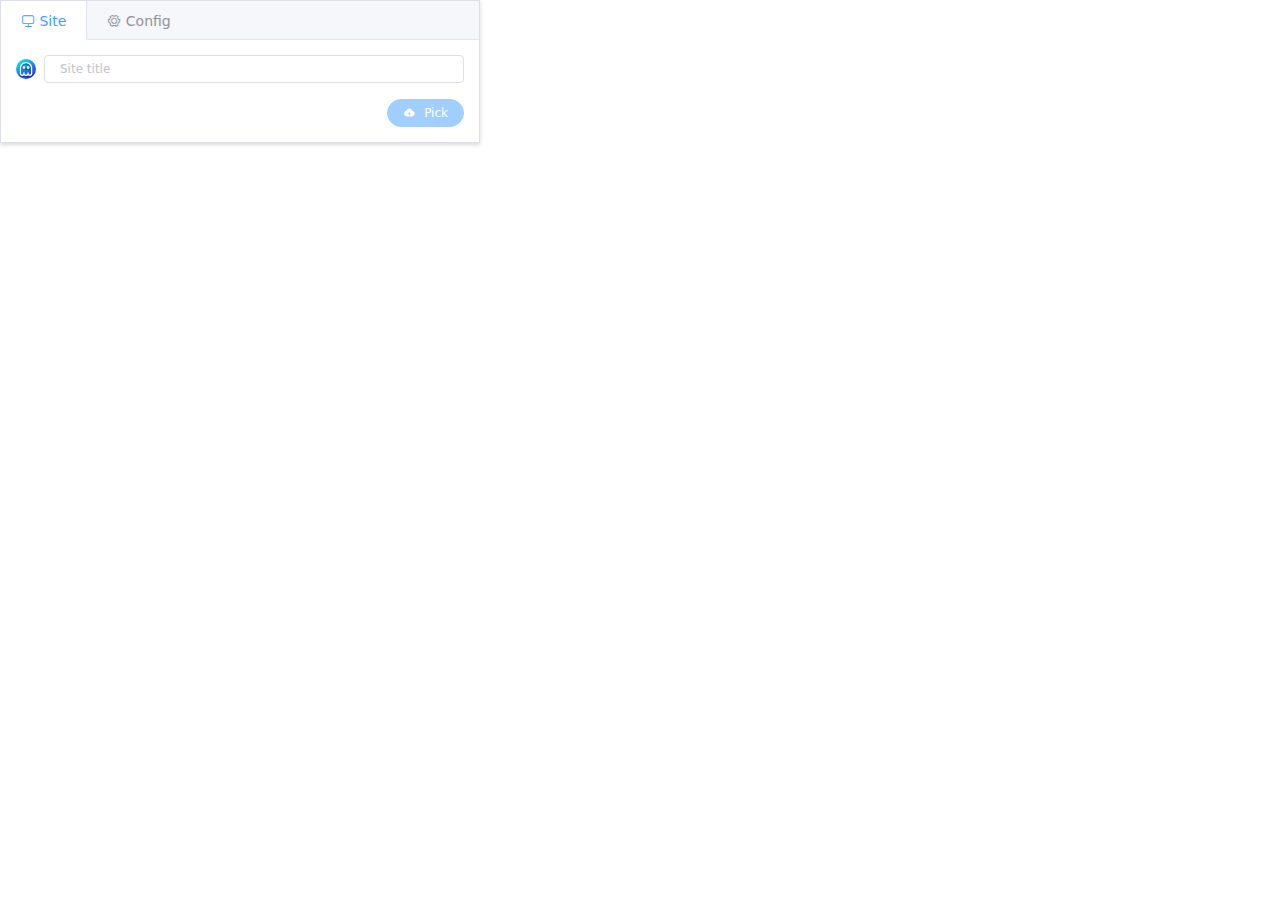
<file: html/popup.html>
<!DOCTYPE html>
<html>
  <head>
    <title>Blue Ghost Popup</title>
    <meta charset="utf-8" />
    <link rel="stylesheet" type="text/css" href="../css/tailwind.min.css" />
    <link rel="stylesheet" type="text/css" href="../css/element.min.css" />
  </head>
  <body>
    <div id="blue-ghost-popup" style="width:480px;">
      <el-tabs type="border-card">

        <el-tab-pane>
          <span slot="label"><i class="el-icon-monitor"></i> Site</span>
          <div class="flex items-center">
            <img class="w-5 h-5" :src="site.favIconUrl || '../img/icon.svg'" />
            <el-input size="mini" class="flex-grow ml-2" v-model="site.title" placeholder="Site title" />
          </div>
          <p class="mt-2 text-xs text-gray-500 truncate">{{site.url}}</p>
          <div class="mt-2 flex items-center">
            <div class="flex-grow mr-4">
              <el-alert v-if="site.url.length > 512" :closable="false" title="URL is too long" type="error"></el-alert>
            </div>
            <el-button round size="mini" type="primary" icon="el-icon-upload" @click="pickSite()" :disabled="pickSiteDisabled">
              Pick
            </el-button>
          </div>
        </el-tab-pane>

        <el-tab-pane>
          <span slot="label"><i class="el-icon-setting"></i> Config</span>
          <div>
            <el-input size="mini" v-model="config.api" placeholder="API url">
              <template slot="prepend">API</template>
            </el-input>
            <el-input size="mini" v-model="config.token" placeholder="Token code" type="password" class="mt-2">
              <template slot="prepend">Token</template>
            </el-input>
            <el-input size="mini" v-model="config.newTab" placeholder="New tab url" class="mt-2">
              <template slot="prepend">NewTab</template>
            </el-input>
            <div class="mt-2 flex justify-end">
              <el-button round size="mini" type="primary" icon="el-icon-refresh" @click="updateConfig()" :disabled="updateConfigDisabled">
                Update
              </el-button>
            </div>
          </div>
        </el-tab-pane>

      </el-tabs>
    </div>
  </body>
  <script src="../js/lib/luxon.min.js"></script>
  <script src="../js/lib/vue.min.js"></script>
  <script src="../js/lib/element.min.js"></script>
  <script src="../js/popup.js"></script>
</html>
</file>
<file: css/element.min.css>
@charset "UTF-8";.el-pagination--small .arrow.disabled,.el-table .hidden-columns,.el-table td.is-hidden>*,.el-table th.is-hidden>*,.el-table--hidden{visibility:hidden}.el-input__suffix,.el-tree.is-dragging .el-tree-node__content *{pointer-events:none}.el-dropdown .el-dropdown-selfdefine:focus:active,.el-dropdown .el-dropdown-selfdefine:focus:not(.focusing),.el-message__closeBtn:focus,.el-message__content:focus,.el-popover:focus,.el-popover:focus:active,.el-popover__reference:focus:hover,.el-popover__reference:focus:not(.focusing),.el-rate:active,.el-rate:focus,.el-tooltip:focus:hover,.el-tooltip:focus:not(.focusing),.el-upload-list__item.is-success:active,.el-upload-list__item.is-success:not(.focusing):focus{outline-width:0}@font-face{font-family:element-icons;src:url(fonts/element-icons.woff) format("woff"),url(fonts/element-icons.ttf) format("truetype");font-weight:400;font-display:"auto";font-style:normal}[class*=" el-icon-"],[class^=el-icon-]{font-family:element-icons!important;speak:none;font-style:normal;font-weight:400;font-variant:normal;text-transform:none;line-height:1;vertical-align:baseline;display:inline-block;-webkit-font-smoothing:antialiased;-moz-osx-font-smoothing:grayscale}.el-icon-ice-cream-round:before{content:"\e6a0"}.el-icon-ice-cream-square:before{content:"\e6a3"}.el-icon-lollipop:before{content:"\e6a4"}.el-icon-potato-strips:before{content:"\e6a5"}.el-icon-milk-tea:before{content:"\e6a6"}.el-icon-ice-drink:before{content:"\e6a7"}.el-icon-ice-tea:before{content:"\e6a9"}.el-icon-coffee:before{content:"\e6aa"}.el-icon-orange:before{content:"\e6ab"}.el-icon-pear:before{content:"\e6ac"}.el-icon-apple:before{content:"\e6ad"}.el-icon-cherry:before{content:"\e6ae"}.el-icon-watermelon:before{content:"\e6af"}.el-icon-grape:before{content:"\e6b0"}.el-icon-refrigerator:before{content:"\e6b1"}.el-icon-goblet-square-full:before{content:"\e6b2"}.el-icon-goblet-square:before{content:"\e6b3"}.el-icon-goblet-full:before{content:"\e6b4"}.el-icon-goblet:before{content:"\e6b5"}.el-icon-cold-drink:before{content:"\e6b6"}.el-icon-coffee-cup:before{content:"\e6b8"}.el-icon-water-cup:before{content:"\e6b9"}.el-icon-hot-water:before{content:"\e6ba"}.el-icon-ice-cream:before{content:"\e6bb"}.el-icon-dessert:before{content:"\e6bc"}.el-icon-sugar:before{content:"\e6bd"}.el-icon-tableware:before{content:"\e6be"}.el-icon-burger:before{content:"\e6bf"}.el-icon-knife-fork:before{content:"\e6c1"}.el-icon-fork-spoon:before{content:"\e6c2"}.el-icon-chicken:before{content:"\e6c3"}.el-icon-food:before{content:"\e6c4"}.el-icon-dish-1:before{content:"\e6c5"}.el-icon-dish:before{content:"\e6c6"}.el-icon-moon-night:before{content:"\e6ee"}.el-icon-moon:before{content:"\e6f0"}.el-icon-cloudy-and-sunny:before{content:"\e6f1"}.el-icon-partly-cloudy:before{content:"\e6f2"}.el-icon-cloudy:before{content:"\e6f3"}.el-icon-sunny:before{content:"\e6f6"}.el-icon-sunset:before{content:"\e6f7"}.el-icon-sunrise-1:before{content:"\e6f8"}.el-icon-sunrise:before{content:"\e6f9"}.el-icon-heavy-rain:before{content:"\e6fa"}.el-icon-lightning:before{content:"\e6fb"}.el-icon-light-rain:before{content:"\e6fc"}.el-icon-wind-power:before{content:"\e6fd"}.el-icon-baseball:before{content:"\e712"}.el-icon-soccer:before{content:"\e713"}.el-icon-football:before{content:"\e715"}.el-icon-basketball:before{content:"\e716"}.el-icon-ship:before{content:"\e73f"}.el-icon-truck:before{content:"\e740"}.el-icon-bicycle:before{content:"\e741"}.el-icon-mobile-phone:before{content:"\e6d3"}.el-icon-service:before{content:"\e6d4"}.el-icon-key:before{content:"\e6e2"}.el-icon-unlock:before{content:"\e6e4"}.el-icon-lock:before{content:"\e6e5"}.el-icon-watch:before{content:"\e6fe"}.el-icon-watch-1:before{content:"\e6ff"}.el-icon-timer:before{content:"\e702"}.el-icon-alarm-clock:before{content:"\e703"}.el-icon-map-location:before{content:"\e704"}.el-icon-delete-location:before{content:"\e705"}.el-icon-add-location:before{content:"\e706"}.el-icon-location-information:before{content:"\e707"}.el-icon-location-outline:before{content:"\e708"}.el-icon-location:before{content:"\e79e"}.el-icon-place:before{content:"\e709"}.el-icon-discover:before{content:"\e70a"}.el-icon-first-aid-kit:before{content:"\e70b"}.el-icon-trophy-1:before{content:"\e70c"}.el-icon-trophy:before{content:"\e70d"}.el-icon-medal:before{content:"\e70e"}.el-icon-medal-1:before{content:"\e70f"}.el-icon-stopwatch:before{content:"\e710"}.el-icon-mic:before{content:"\e711"}.el-icon-copy-document:before{content:"\e718"}.el-icon-full-screen:before{content:"\e719"}.el-icon-switch-button:before{content:"\e71b"}.el-icon-aim:before{content:"\e71c"}.el-icon-crop:before{content:"\e71d"}.el-icon-odometer:before{content:"\e71e"}.el-icon-time:before{content:"\e71f"}.el-icon-bangzhu:before{content:"\e724"}.el-icon-close-notification:before{content:"\e726"}.el-icon-microphone:before{content:"\e727"}.el-icon-turn-off-microphone:before{content:"\e728"}.el-icon-position:before{content:"\e729"}.el-icon-postcard:before{content:"\e72a"}.el-icon-message:before{content:"\e72b"}.el-icon-chat-line-square:before{content:"\e72d"}.el-icon-chat-dot-square:before{content:"\e72e"}.el-icon-chat-dot-round:before{content:"\e72f"}.el-icon-chat-square:before{content:"\e730"}.el-icon-chat-line-round:before{content:"\e731"}.el-icon-chat-round:before{content:"\e732"}.el-icon-set-up:before{content:"\e733"}.el-icon-turn-off:before{content:"\e734"}.el-icon-open:before{content:"\e735"}.el-icon-connection:before{content:"\e736"}.el-icon-link:before{content:"\e737"}.el-icon-cpu:before{content:"\e738"}.el-icon-thumb:before{content:"\e739"}.el-icon-female:before{content:"\e73a"}.el-icon-male:before{content:"\e73b"}.el-icon-guide:before{content:"\e73c"}.el-icon-news:before{content:"\e73e"}.el-icon-price-tag:before{content:"\e744"}.el-icon-discount:before{content:"\e745"}.el-icon-wallet:before{content:"\e747"}.el-icon-coin:before{content:"\e748"}.el-icon-money:before{content:"\e749"}.el-icon-bank-card:before{content:"\e74a"}.el-icon-box:before{content:"\e74b"}.el-icon-present:before{content:"\e74c"}.el-icon-sell:before{content:"\e6d5"}.el-icon-sold-out:before{content:"\e6d6"}.el-icon-shopping-bag-2:before{content:"\e74d"}.el-icon-shopping-bag-1:before{content:"\e74e"}.el-icon-shopping-cart-2:before{content:"\e74f"}.el-icon-shopping-cart-1:before{content:"\e750"}.el-icon-shopping-cart-full:before{content:"\e751"}.el-icon-smoking:before{content:"\e752"}.el-icon-no-smoking:before{content:"\e753"}.el-icon-house:before{content:"\e754"}.el-icon-table-lamp:before{content:"\e755"}.el-icon-school:before{content:"\e756"}.el-icon-office-building:before{content:"\e757"}.el-icon-toilet-paper:before{content:"\e758"}.el-icon-notebook-2:before{content:"\e759"}.el-icon-notebook-1:before{content:"\e75a"}.el-icon-files:before{content:"\e75b"}.el-icon-collection:before{content:"\e75c"}.el-icon-receiving:before{content:"\e75d"}.el-icon-suitcase-1:before{content:"\e760"}.el-icon-suitcase:before{content:"\e761"}.el-icon-film:before{content:"\e763"}.el-icon-collection-tag:before{content:"\e765"}.el-icon-data-analysis:before{content:"\e766"}.el-icon-pie-chart:before{content:"\e767"}.el-icon-data-board:before{content:"\e768"}.el-icon-data-line:before{content:"\e76d"}.el-icon-reading:before{content:"\e769"}.el-icon-magic-stick:before{content:"\e76a"}.el-icon-coordinate:before{content:"\e76b"}.el-icon-mouse:before{content:"\e76c"}.el-icon-brush:before{content:"\e76e"}.el-icon-headset:before{content:"\e76f"}.el-icon-umbrella:before{content:"\e770"}.el-icon-scissors:before{content:"\e771"}.el-icon-mobile:before{content:"\e773"}.el-icon-attract:before{content:"\e774"}.el-icon-monitor:before{content:"\e775"}.el-icon-search:before{content:"\e778"}.el-icon-takeaway-box:before{content:"\e77a"}.el-icon-paperclip:before{content:"\e77d"}.el-icon-printer:before{content:"\e77e"}.el-icon-document-add:before{content:"\e782"}.el-icon-document:before{content:"\e785"}.el-icon-document-checked:before{content:"\e786"}.el-icon-document-copy:before{content:"\e787"}.el-icon-document-delete:before{content:"\e788"}.el-icon-document-remove:before{content:"\e789"}.el-icon-tickets:before{content:"\e78b"}.el-icon-folder-checked:before{content:"\e77f"}.el-icon-folder-delete:before{content:"\e780"}.el-icon-folder-remove:before{content:"\e781"}.el-icon-folder-add:before{content:"\e783"}.el-icon-folder-opened:before{content:"\e784"}.el-icon-folder:before{content:"\e78a"}.el-icon-edit-outline:before{content:"\e764"}.el-icon-edit:before{content:"\e78c"}.el-icon-date:before{content:"\e78e"}.el-icon-c-scale-to-original:before{content:"\e7c6"}.el-icon-view:before{content:"\e6ce"}.el-icon-loading:before{content:"\e6cf"}.el-icon-rank:before{content:"\e6d1"}.el-icon-sort-down:before{content:"\e7c4"}.el-icon-sort-up:before{content:"\e7c5"}.el-icon-sort:before{content:"\e6d2"}.el-icon-finished:before{content:"\e6cd"}.el-icon-refresh-left:before{content:"\e6c7"}.el-icon-refresh-right:before{content:"\e6c8"}.el-icon-refresh:before{content:"\e6d0"}.el-icon-video-play:before{content:"\e7c0"}.el-icon-video-pause:before{content:"\e7c1"}.el-icon-d-arrow-right:before{content:"\e6dc"}.el-icon-d-arrow-left:before{content:"\e6dd"}.el-icon-arrow-up:before{content:"\e6e1"}.el-icon-arrow-down:before{content:"\e6df"}.el-icon-arrow-right:before{content:"\e6e0"}.el-icon-arrow-left:before{content:"\e6de"}.el-icon-top-right:before{content:"\e6e7"}.el-icon-top-left:before{content:"\e6e8"}.el-icon-top:before{content:"\e6e6"}.el-icon-bottom:before{content:"\e6eb"}.el-icon-right:before{content:"\e6e9"}.el-icon-back:before{content:"\e6ea"}.el-icon-bottom-right:before{content:"\e6ec"}.el-icon-bottom-left:before{content:"\e6ed"}.el-icon-caret-top:before{content:"\e78f"}.el-icon-caret-bottom:before{content:"\e790"}.el-icon-caret-right:before{content:"\e791"}.el-icon-caret-left:before{content:"\e792"}.el-icon-d-caret:before{content:"\e79a"}.el-icon-share:before{content:"\e793"}.el-icon-menu:before{content:"\e798"}.el-icon-s-grid:before{content:"\e7a6"}.el-icon-s-check:before{content:"\e7a7"}.el-icon-s-data:before{content:"\e7a8"}.el-icon-s-opportunity:before{content:"\e7aa"}.el-icon-s-custom:before{content:"\e7ab"}.el-icon-s-claim:before{content:"\e7ad"}.el-icon-s-finance:before{content:"\e7ae"}.el-icon-s-comment:before{content:"\e7af"}.el-icon-s-flag:before{content:"\e7b0"}.el-icon-s-marketing:before{content:"\e7b1"}.el-icon-s-shop:before{content:"\e7b4"}.el-icon-s-open:before{content:"\e7b5"}.el-icon-s-management:before{content:"\e7b6"}.el-icon-s-ticket:before{content:"\e7b7"}.el-icon-s-release:before{content:"\e7b8"}.el-icon-s-home:before{content:"\e7b9"}.el-icon-s-promotion:before{content:"\e7ba"}.el-icon-s-operation:before{content:"\e7bb"}.el-icon-s-unfold:before{content:"\e7bc"}.el-icon-s-fold:before{content:"\e7a9"}.el-icon-s-platform:before{content:"\e7bd"}.el-icon-s-order:before{content:"\e7be"}.el-icon-s-cooperation:before{content:"\e7bf"}.el-icon-bell:before{content:"\e725"}.el-icon-message-solid:before{content:"\e799"}.el-icon-video-camera:before{content:"\e772"}.el-icon-video-camera-solid:before{content:"\e796"}.el-icon-camera:before{content:"\e779"}.el-icon-camera-solid:before{content:"\e79b"}.el-icon-download:before{content:"\e77c"}.el-icon-upload2:before{content:"\e77b"}.el-icon-upload:before{content:"\e7c3"}.el-icon-picture-outline-round:before{content:"\e75f"}.el-icon-picture-outline:before{content:"\e75e"}.el-icon-picture:before{content:"\e79f"}.el-icon-close:before{content:"\e6db"}.el-icon-check:before{content:"\e6da"}.el-icon-plus:before{content:"\e6d9"}.el-icon-minus:before{content:"\e6d8"}.el-icon-help:before{content:"\e73d"}.el-icon-s-help:before{content:"\e7b3"}.el-icon-circle-close:before{content:"\e78d"}.el-icon-circle-check:before{content:"\e720"}.el-icon-circle-plus-outline:before{content:"\e723"}.el-icon-remove-outline:before{content:"\e722"}.el-icon-zoom-out:before{content:"\e776"}.el-icon-zoom-in:before{content:"\e777"}.el-icon-error:before{content:"\e79d"}.el-icon-success:before{content:"\e79c"}.el-icon-circle-plus:before{content:"\e7a0"}.el-icon-remove:before{content:"\e7a2"}.el-icon-info:before{content:"\e7a1"}.el-icon-question:before{content:"\e7a4"}.el-icon-warning-outline:before{content:"\e6c9"}.el-icon-warning:before{content:"\e7a3"}.el-icon-goods:before{content:"\e7c2"}.el-icon-s-goods:before{content:"\e7b2"}.el-icon-star-off:before{content:"\e717"}.el-icon-star-on:before{content:"\e797"}.el-icon-more-outline:before{content:"\e6cc"}.el-icon-more:before{content:"\e794"}.el-icon-phone-outline:before{content:"\e6cb"}.el-icon-phone:before{content:"\e795"}.el-icon-user:before{content:"\e6e3"}.el-icon-user-solid:before{content:"\e7a5"}.el-icon-setting:before{content:"\e6ca"}.el-icon-s-tools:before{content:"\e7ac"}.el-icon-delete:before{content:"\e6d7"}.el-icon-delete-solid:before{content:"\e7c9"}.el-icon-eleme:before{content:"\e7c7"}.el-icon-platform-eleme:before{content:"\e7ca"}.el-icon-loading{-webkit-animation:rotating 2s linear infinite;animation:rotating 2s linear infinite}.el-icon--right{margin-left:5px}.el-icon--left{margin-right:5px}@-webkit-keyframes rotating{0%{-webkit-transform:rotateZ(0);transform:rotateZ(0)}100%{-webkit-transform:rotateZ(360deg);transform:rotateZ(360deg)}}@keyframes rotating{0%{-webkit-transform:rotateZ(0);transform:rotateZ(0)}100%{-webkit-transform:rotateZ(360deg);transform:rotateZ(360deg)}}.el-pagination{white-space:nowrap;padding:2px 5px;color:#303133;font-weight:700}.el-pagination::after,.el-pagination::before{display:table;content:""}.el-pagination::after{clear:both}.el-pagination button,.el-pagination span:not([class*=suffix]){display:inline-block;font-size:13px;min-width:35.5px;height:28px;line-height:28px;vertical-align:top;-webkit-box-sizing:border-box;box-sizing:border-box}.el-pagination .el-input__inner{text-align:center;-moz-appearance:textfield;line-height:normal}.el-pagination .el-input__suffix{right:0;-webkit-transform:scale(.8);transform:scale(.8)}.el-pagination .el-select .el-input{width:100px;margin:0 5px}.el-pagination .el-select .el-input .el-input__inner{padding-right:25px;border-radius:3px}.el-pagination button{border:none;padding:0 6px;background:0 0}.el-pagination button:focus{outline:0}.el-pagination button:hover{color:#409EFF}.el-pagination button:disabled{color:#C0C4CC;background-color:#FFF;cursor:not-allowed}.el-pagination .btn-next,.el-pagination .btn-prev{background:center center no-repeat #FFF;background-size:16px;cursor:pointer;margin:0;color:#303133}.el-pagination .btn-next .el-icon,.el-pagination .btn-prev .el-icon{display:block;font-size:12px;font-weight:700}.el-pagination .btn-prev{padding-right:12px}.el-pagination .btn-next{padding-left:12px}.el-pagination .el-pager li.disabled{color:#C0C4CC;cursor:not-allowed}.el-pager li,.el-pager li.btn-quicknext:hover,.el-pager li.btn-quickprev:hover{cursor:pointer}.el-pagination--small .btn-next,.el-pagination--small .btn-prev,.el-pagination--small .el-pager li,.el-pagination--small .el-pager li.btn-quicknext,.el-pagination--small .el-pager li.btn-quickprev,.el-pagination--small .el-pager li:last-child{border-color:transparent;font-size:12px;line-height:22px;height:22px;min-width:22px}.el-pagination--small .more::before,.el-pagination--small li.more::before{line-height:24px}.el-pagination--small button,.el-pagination--small span:not([class*=suffix]){height:22px;line-height:22px}.el-pagination--small .el-pagination__editor,.el-pagination--small .el-pagination__editor.el-input .el-input__inner{height:22px}.el-pagination__sizes{margin:0 10px 0 0;font-weight:400;color:#606266}.el-pagination__sizes .el-input .el-input__inner{font-size:13px;padding-left:8px}.el-pagination__sizes .el-input .el-input__inner:hover{border-color:#409EFF}.el-pagination__total{margin-right:10px;font-weight:400;color:#606266}.el-pagination__jump{margin-left:24px;font-weight:400;color:#606266}.el-pagination__jump .el-input__inner{padding:0 3px}.el-pagination__rightwrapper{float:right}.el-pagination__editor{line-height:18px;padding:0 2px;height:28px;text-align:center;margin:0 2px;-webkit-box-sizing:border-box;box-sizing:border-box;border-radius:3px}.el-pager,.el-pagination.is-background .btn-next,.el-pagination.is-background .btn-prev{padding:0}.el-pagination__editor.el-input{width:50px}.el-pagination__editor.el-input .el-input__inner{height:28px}.el-pagination__editor .el-input__inner::-webkit-inner-spin-button,.el-pagination__editor .el-input__inner::-webkit-outer-spin-button{-webkit-appearance:none;margin:0}.el-pagination.is-background .btn-next,.el-pagination.is-background .btn-prev,.el-pagination.is-background .el-pager li{margin:0 5px;background-color:#f4f4f5;color:#606266;min-width:30px;border-radius:2px}.el-pagination.is-background .btn-next.disabled,.el-pagination.is-background .btn-next:disabled,.el-pagination.is-background .btn-prev.disabled,.el-pagination.is-background .btn-prev:disabled,.el-pagination.is-background .el-pager li.disabled{color:#C0C4CC}.el-pagination.is-background .el-pager li:not(.disabled):hover{color:#409EFF}.el-pagination.is-background .el-pager li:not(.disabled).active{background-color:#409EFF;color:#FFF}.el-dialog,.el-pager li{background:#FFF;-webkit-box-sizing:border-box}.el-pagination.is-background.el-pagination--small .btn-next,.el-pagination.is-background.el-pagination--small .btn-prev,.el-pagination.is-background.el-pagination--small .el-pager li{margin:0 3px;min-width:22px}.el-pager,.el-pager li{vertical-align:top;margin:0;display:inline-block}.el-pager{-webkit-user-select:none;-moz-user-select:none;-ms-user-select:none;user-select:none;list-style:none;font-size:0}.el-date-table,.el-table th{-webkit-user-select:none;-moz-user-select:none}.el-pager .more::before{line-height:30px}.el-pager li{padding:0 4px;font-size:13px;min-width:35.5px;height:28px;line-height:28px;box-sizing:border-box;text-align:center}.el-menu--collapse .el-menu .el-submenu,.el-menu--popup{min-width:200px}.el-pager li.btn-quicknext,.el-pager li.btn-quickprev{line-height:28px;color:#303133}.el-pager li.btn-quicknext.disabled,.el-pager li.btn-quickprev.disabled{color:#C0C4CC}.el-pager li.active+li{border-left:0}.el-pager li:hover{color:#409EFF}.el-pager li.active{color:#409EFF;cursor:default}@-webkit-keyframes v-modal-in{0%{opacity:0}}@-webkit-keyframes v-modal-out{100%{opacity:0}}.el-dialog{position:relative;margin:0 auto 50px;border-radius:2px;-webkit-box-shadow:0 1px 3px rgba(0,0,0,.3);box-shadow:0 1px 3px rgba(0,0,0,.3);box-sizing:border-box;width:50%}.el-dialog.is-fullscreen{width:100%;margin-top:0;margin-bottom:0;height:100%;overflow:auto}.el-dialog__wrapper{position:fixed;top:0;right:0;bottom:0;left:0;overflow:auto;margin:0}.el-dialog__header{padding:20px 20px 10px}.el-dialog__headerbtn{position:absolute;top:20px;right:20px;padding:0;background:0 0;border:none;outline:0;cursor:pointer;font-size:16px}.el-dialog__headerbtn .el-dialog__close{color:#909399}.el-dialog__headerbtn:focus .el-dialog__close,.el-dialog__headerbtn:hover .el-dialog__close{color:#409EFF}.el-dialog__title{line-height:24px;font-size:18px;color:#303133}.el-dialog__body{padding:30px 20px;color:#606266;font-size:14px;word-break:break-all}.el-dialog__footer{padding:10px 20px 20px;text-align:right;-webkit-box-sizing:border-box;box-sizing:border-box}.el-dialog--center{text-align:center}.el-dialog--center .el-dialog__body{text-align:initial;padding:25px 25px 30px}.el-dialog--center .el-dialog__footer{text-align:inherit}.dialog-fade-enter-active{-webkit-animation:dialog-fade-in .3s;animation:dialog-fade-in .3s}.dialog-fade-leave-active{-webkit-animation:dialog-fade-out .3s;animation:dialog-fade-out .3s}@-webkit-keyframes dialog-fade-in{0%{-webkit-transform:translate3d(0,-20px,0);transform:translate3d(0,-20px,0);opacity:0}100%{-webkit-transform:translate3d(0,0,0);transform:translate3d(0,0,0);opacity:1}}@keyframes dialog-fade-in{0%{-webkit-transform:translate3d(0,-20px,0);transform:translate3d(0,-20px,0);opacity:0}100%{-webkit-transform:translate3d(0,0,0);transform:translate3d(0,0,0);opacity:1}}@-webkit-keyframes dialog-fade-out{0%{-webkit-transform:translate3d(0,0,0);transform:translate3d(0,0,0);opacity:1}100%{-webkit-transform:translate3d(0,-20px,0);transform:translate3d(0,-20px,0);opacity:0}}@keyframes dialog-fade-out{0%{-webkit-transform:translate3d(0,0,0);transform:translate3d(0,0,0);opacity:1}100%{-webkit-transform:translate3d(0,-20px,0);transform:translate3d(0,-20px,0);opacity:0}}.el-autocomplete{position:relative;display:inline-block}.el-autocomplete-suggestion{margin:5px 0;-webkit-box-shadow:0 2px 12px 0 rgba(0,0,0,.1);box-shadow:0 2px 12px 0 rgba(0,0,0,.1);border-radius:4px;border:1px solid #E4E7ED;-webkit-box-sizing:border-box;box-sizing:border-box;background-color:#FFF}.el-dropdown-menu,.el-menu--collapse .el-submenu .el-menu{z-index:10;-webkit-box-shadow:0 2px 12px 0 rgba(0,0,0,.1)}.el-autocomplete-suggestion__wrap{max-height:280px;padding:10px 0;-webkit-box-sizing:border-box;box-sizing:border-box}.el-autocomplete-suggestion__list{margin:0;padding:0}.el-autocomplete-suggestion li{padding:0 20px;margin:0;line-height:34px;cursor:pointer;color:#606266;font-size:14px;list-style:none;white-space:nowrap;overflow:hidden;text-overflow:ellipsis}.el-autocomplete-suggestion li.highlighted,.el-autocomplete-suggestion li:hover{background-color:#F5F7FA}.el-autocomplete-suggestion li.divider{margin-top:6px;border-top:1px solid #000}.el-autocomplete-suggestion li.divider:last-child{margin-bottom:-6px}.el-autocomplete-suggestion.is-loading li{text-align:center;height:100px;line-height:100px;font-size:20px;color:#999}.el-autocomplete-suggestion.is-loading li::after{display:inline-block;content:"";height:100%;vertical-align:middle}.el-autocomplete-suggestion.is-loading li:hover{background-color:#FFF}.el-autocomplete-suggestion.is-loading .el-icon-loading{vertical-align:middle}.el-dropdown{display:inline-block;position:relative;color:#606266;font-size:14px}.el-dropdown .el-button-group{display:block}.el-dropdown .el-button-group .el-button{float:none}.el-dropdown .el-dropdown__caret-button{padding-left:5px;padding-right:5px;position:relative;border-left:none}.el-dropdown .el-dropdown__caret-button::before{content:'';position:absolute;display:block;width:1px;top:5px;bottom:5px;left:0;background:rgba(255,255,255,.5)}.el-dropdown .el-dropdown__caret-button.el-button--default::before{background:rgba(220,223,230,.5)}.el-dropdown .el-dropdown__caret-button:hover::before{top:0;bottom:0}.el-dropdown .el-dropdown__caret-button .el-dropdown__icon{padding-left:0}.el-dropdown__icon{font-size:12px;margin:0 3px}.el-dropdown-menu{position:absolute;top:0;left:0;padding:10px 0;margin:5px 0;background-color:#FFF;border:1px solid #EBEEF5;border-radius:4px;box-shadow:0 2px 12px 0 rgba(0,0,0,.1)}.el-dropdown-menu__item{list-style:none;line-height:36px;padding:0 20px;margin:0;font-size:14px;color:#606266;cursor:pointer;outline:0}.el-dropdown-menu__item:focus,.el-dropdown-menu__item:not(.is-disabled):hover{background-color:#ecf5ff;color:#66b1ff}.el-dropdown-menu__item i{margin-right:5px}.el-dropdown-menu__item--divided{position:relative;margin-top:6px;border-top:1px solid #EBEEF5}.el-dropdown-menu__item--divided:before{content:'';height:6px;display:block;margin:0 -20px;background-color:#FFF}.el-dropdown-menu__item.is-disabled{cursor:default;color:#bbb;pointer-events:none}.el-dropdown-menu--medium{padding:6px 0}.el-dropdown-menu--medium .el-dropdown-menu__item{line-height:30px;padding:0 17px;font-size:14px}.el-dropdown-menu--medium .el-dropdown-menu__item.el-dropdown-menu__item--divided{margin-top:6px}.el-dropdown-menu--medium .el-dropdown-menu__item.el-dropdown-menu__item--divided:before{height:6px;margin:0 -17px}.el-dropdown-menu--small{padding:6px 0}.el-dropdown-menu--small .el-dropdown-menu__item{line-height:27px;padding:0 15px;font-size:13px}.el-dropdown-menu--small .el-dropdown-menu__item.el-dropdown-menu__item--divided{margin-top:4px}.el-dropdown-menu--small .el-dropdown-menu__item.el-dropdown-menu__item--divided:before{height:4px;margin:0 -15px}.el-dropdown-menu--mini{padding:3px 0}.el-dropdown-menu--mini .el-dropdown-menu__item{line-height:24px;padding:0 10px;font-size:12px}.el-dropdown-menu--mini .el-dropdown-menu__item.el-dropdown-menu__item--divided{margin-top:3px}.el-dropdown-menu--mini .el-dropdown-menu__item.el-dropdown-menu__item--divided:before{height:3px;margin:0 -10px}.el-menu{border-right:solid 1px #e6e6e6;list-style:none;position:relative;margin:0;padding-left:0;background-color:#FFF}.el-menu--horizontal>.el-menu-item:not(.is-disabled):focus,.el-menu--horizontal>.el-menu-item:not(.is-disabled):hover,.el-menu--horizontal>.el-submenu .el-submenu__title:hover{background-color:#fff}.el-menu::after,.el-menu::before{display:table;content:""}.el-menu::after{clear:both}.el-menu.el-menu--horizontal{border-bottom:solid 1px #e6e6e6}.el-menu--horizontal{border-right:none}.el-menu--horizontal>.el-menu-item{float:left;height:60px;line-height:60px;margin:0;border-bottom:2px solid transparent;color:#909399}.el-menu--horizontal>.el-menu-item a,.el-menu--horizontal>.el-menu-item a:hover{color:inherit}.el-menu--horizontal>.el-submenu{float:left}.el-menu--horizontal>.el-submenu:focus,.el-menu--horizontal>.el-submenu:hover{outline:0}.el-menu--horizontal>.el-submenu:focus .el-submenu__title,.el-menu--horizontal>.el-submenu:hover .el-submenu__title{color:#303133}.el-menu--horizontal>.el-submenu.is-active .el-submenu__title{border-bottom:2px solid #409EFF;color:#303133}.el-menu--horizontal>.el-submenu .el-submenu__title{height:60px;line-height:60px;border-bottom:2px solid transparent;color:#909399}.el-menu--horizontal>.el-submenu .el-submenu__icon-arrow{position:static;vertical-align:middle;margin-left:8px;margin-top:-3px}.el-menu--horizontal .el-menu .el-menu-item,.el-menu--horizontal .el-menu .el-submenu__title{background-color:#FFF;float:none;height:36px;line-height:36px;padding:0 10px;color:#909399}.el-menu--horizontal .el-menu .el-menu-item.is-active,.el-menu--horizontal .el-menu .el-submenu.is-active>.el-submenu__title{color:#303133}.el-menu--horizontal .el-menu-item:not(.is-disabled):focus,.el-menu--horizontal .el-menu-item:not(.is-disabled):hover{outline:0;color:#303133}.el-menu--horizontal>.el-menu-item.is-active{border-bottom:2px solid #409EFF;color:#303133}.el-menu--collapse{width:64px}.el-menu--collapse>.el-menu-item [class^=el-icon-],.el-menu--collapse>.el-submenu>.el-submenu__title [class^=el-icon-]{margin:0;vertical-align:middle;width:24px;text-align:center}.el-menu--collapse>.el-menu-item .el-submenu__icon-arrow,.el-menu--collapse>.el-submenu>.el-submenu__title .el-submenu__icon-arrow{display:none}.el-menu--collapse>.el-menu-item span,.el-menu--collapse>.el-submenu>.el-submenu__title span{height:0;width:0;overflow:hidden;visibility:hidden;display:inline-block}.el-menu--collapse>.el-menu-item.is-active i{color:inherit}.el-menu--collapse .el-submenu{position:relative}.el-menu--collapse .el-submenu .el-menu{position:absolute;margin-left:5px;top:0;left:100%;border:1px solid #E4E7ED;border-radius:2px;box-shadow:0 2px 12px 0 rgba(0,0,0,.1)}.el-menu-item,.el-submenu__title{height:56px;line-height:56px;position:relative;-webkit-box-sizing:border-box;white-space:nowrap;list-style:none}.el-menu--collapse .el-submenu.is-opened>.el-submenu__title .el-submenu__icon-arrow{-webkit-transform:none;transform:none}.el-menu--popup{z-index:100;border:none;padding:5px 0;border-radius:2px;-webkit-box-shadow:0 2px 12px 0 rgba(0,0,0,.1);box-shadow:0 2px 12px 0 rgba(0,0,0,.1)}.el-menu--popup-bottom-start{margin-top:5px}.el-menu--popup-right-start{margin-left:5px;margin-right:5px}.el-menu-item{font-size:14px;color:#303133;padding:0 20px;cursor:pointer;-webkit-transition:border-color .3s,background-color .3s,color .3s;transition:border-color .3s,background-color .3s,color .3s;box-sizing:border-box}.el-menu-item *{vertical-align:middle}.el-menu-item i{color:#909399}.el-menu-item:focus,.el-menu-item:hover{outline:0;background-color:#ecf5ff}.el-menu-item.is-disabled{opacity:.25;cursor:not-allowed;background:0 0!important}.el-menu-item [class^=el-icon-]{margin-right:5px;width:24px;text-align:center;font-size:18px;vertical-align:middle}.el-menu-item.is-active{color:#409EFF}.el-menu-item.is-active i{color:inherit}.el-submenu{list-style:none;margin:0;padding-left:0}.el-submenu__title{font-size:14px;color:#303133;padding:0 20px;cursor:pointer;-webkit-transition:border-color .3s,background-color .3s,color .3s;transition:border-color .3s,background-color .3s,color .3s;box-sizing:border-box}.el-submenu__title *{vertical-align:middle}.el-submenu__title i{color:#909399}.el-submenu__title:focus,.el-submenu__title:hover{outline:0;background-color:#ecf5ff}.el-submenu__title.is-disabled{opacity:.25;cursor:not-allowed;background:0 0!important}.el-submenu__title:hover{background-color:#ecf5ff}.el-submenu .el-menu{border:none}.el-submenu .el-menu-item{height:50px;line-height:50px;padding:0 45px;min-width:200px}.el-submenu__icon-arrow{position:absolute;top:50%;right:20px;margin-top:-7px;-webkit-transition:-webkit-transform .3s;transition:-webkit-transform .3s;transition:transform .3s;transition:transform .3s,-webkit-transform .3s;font-size:12px}.el-submenu.is-active .el-submenu__title{border-bottom-color:#409EFF}.el-submenu.is-opened>.el-submenu__title .el-submenu__icon-arrow{-webkit-transform:rotateZ(180deg);transform:rotateZ(180deg)}.el-submenu.is-disabled .el-menu-item,.el-submenu.is-disabled .el-submenu__title{opacity:.25;cursor:not-allowed;background:0 0!important}.el-submenu [class^=el-icon-]{vertical-align:middle;margin-right:5px;width:24px;text-align:center;font-size:18px}.el-menu-item-group>ul{padding:0}.el-menu-item-group__title{padding:7px 0 7px 20px;line-height:normal;font-size:12px;color:#909399}.el-radio-button__inner,.el-radio-group{display:inline-block;line-height:1;vertical-align:middle}.horizontal-collapse-transition .el-submenu__title .el-submenu__icon-arrow{-webkit-transition:.2s;transition:.2s;opacity:0}.el-radio-group{font-size:0}.el-radio-button{position:relative;display:inline-block;outline:0}.el-radio-button__inner{white-space:nowrap;background:#FFF;border:1px solid #DCDFE6;font-weight:500;border-left:0;color:#606266;-webkit-appearance:none;text-align:center;-webkit-box-sizing:border-box;box-sizing:border-box;outline:0;margin:0;position:relative;cursor:pointer;-webkit-transition:all .3s cubic-bezier(.645,.045,.355,1);transition:all .3s cubic-bezier(.645,.045,.355,1);padding:12px 20px;font-size:14px;border-radius:0}.el-radio-button__inner.is-round{padding:12px 20px}.el-radio-button__inner:hover{color:#409EFF}.el-radio-button__inner [class*=el-icon-]{line-height:.9}.el-radio-button__inner [class*=el-icon-]+span{margin-left:5px}.el-radio-button:first-child .el-radio-button__inner{border-left:1px solid #DCDFE6;border-radius:4px 0 0 4px;-webkit-box-shadow:none!important;box-shadow:none!important}.el-radio-button__orig-radio{opacity:0;outline:0;position:absolute;z-index:-1}.el-radio-button__orig-radio:checked+.el-radio-button__inner{color:#FFF;background-color:#409EFF;border-color:#409EFF;-webkit-box-shadow:-1px 0 0 0 #409EFF;box-shadow:-1px 0 0 0 #409EFF}.el-radio-button__orig-radio:disabled+.el-radio-button__inner{color:#C0C4CC;cursor:not-allowed;background-image:none;background-color:#FFF;border-color:#EBEEF5;-webkit-box-shadow:none;box-shadow:none}.el-radio-button__orig-radio:disabled:checked+.el-radio-button__inner{background-color:#F2F6FC}.el-radio-button:last-child .el-radio-button__inner{border-radius:0 4px 4px 0}.el-popover,.el-radio-button:first-child:last-child .el-radio-button__inner{border-radius:4px}.el-radio-button--medium .el-radio-button__inner{padding:10px 20px;font-size:14px;border-radius:0}.el-radio-button--medium .el-radio-button__inner.is-round{padding:10px 20px}.el-radio-button--small .el-radio-button__inner{padding:9px 15px;font-size:12px;border-radius:0}.el-radio-button--small .el-radio-button__inner.is-round{padding:9px 15px}.el-radio-button--mini .el-radio-button__inner{padding:7px 15px;font-size:12px;border-radius:0}.el-radio-button--mini .el-radio-button__inner.is-round{padding:7px 15px}.el-radio-button:focus:not(.is-focus):not(:active):not(.is-disabled){-webkit-box-shadow:0 0 2px 2px #409EFF;box-shadow:0 0 2px 2px #409EFF}.el-switch{display:-webkit-inline-box;display:-ms-inline-flexbox;display:inline-flex;-webkit-box-align:center;-ms-flex-align:center;align-items:center;position:relative;font-size:14px;line-height:20px;height:20px;vertical-align:middle}.el-switch__core,.el-switch__label{display:inline-block;cursor:pointer}.el-switch.is-disabled .el-switch__core,.el-switch.is-disabled .el-switch__label{cursor:not-allowed}.el-switch__label{-webkit-transition:.2s;transition:.2s;height:20px;font-size:14px;font-weight:500;vertical-align:middle;color:#303133}.el-switch__label.is-active{color:#409EFF}.el-switch__label--left{margin-right:10px}.el-switch__label--right{margin-left:10px}.el-switch__label *{line-height:1;font-size:14px;display:inline-block}.el-switch__input{position:absolute;width:0;height:0;opacity:0;margin:0}.el-switch__core{margin:0;position:relative;width:40px;height:20px;border:1px solid #DCDFE6;outline:0;border-radius:10px;-webkit-box-sizing:border-box;box-sizing:border-box;background:#DCDFE6;-webkit-transition:border-color .3s,background-color .3s;transition:border-color .3s,background-color .3s;vertical-align:middle}.el-switch__core:after{content:"";position:absolute;top:1px;left:1px;border-radius:100%;-webkit-transition:all .3s;transition:all .3s;width:16px;height:16px;background-color:#FFF}.el-switch.is-checked .el-switch__core{border-color:#409EFF;background-color:#409EFF}.el-switch.is-checked .el-switch__core::after{left:100%;margin-left:-17px}.el-switch.is-disabled{opacity:.6}.el-switch--wide .el-switch__label.el-switch__label--left span{left:10px}.el-switch--wide .el-switch__label.el-switch__label--right span{right:10px}.el-switch .label-fade-enter,.el-switch .label-fade-leave-active{opacity:0}.el-select-dropdown{position:absolute;z-index:1001;border:1px solid #E4E7ED;border-radius:4px;background-color:#FFF;-webkit-box-shadow:0 2px 12px 0 rgba(0,0,0,.1);box-shadow:0 2px 12px 0 rgba(0,0,0,.1);-webkit-box-sizing:border-box;box-sizing:border-box;margin:5px 0}.el-select-dropdown.is-multiple .el-select-dropdown__item.selected{color:#409EFF;background-color:#FFF}.el-select-dropdown.is-multiple .el-select-dropdown__item.selected.hover{background-color:#F5F7FA}.el-select-dropdown.is-multiple .el-select-dropdown__item.selected::after{position:absolute;right:20px;font-family:element-icons;content:"\e6da";font-size:12px;font-weight:700;-webkit-font-smoothing:antialiased;-moz-osx-font-smoothing:grayscale}.el-select-dropdown .el-scrollbar.is-empty .el-select-dropdown__list{padding:0}.el-select-dropdown__empty{padding:10px 0;margin:0;text-align:center;color:#999;font-size:14px}.el-select-dropdown__wrap{max-height:274px}.el-select-dropdown__list{list-style:none;padding:6px 0;margin:0;-webkit-box-sizing:border-box;box-sizing:border-box}.el-select-dropdown__item{font-size:14px;padding:0 20px;position:relative;white-space:nowrap;overflow:hidden;text-overflow:ellipsis;color:#606266;height:34px;line-height:34px;-webkit-box-sizing:border-box;box-sizing:border-box;cursor:pointer}.el-select-dropdown__item.is-disabled{color:#C0C4CC;cursor:not-allowed}.el-select-dropdown__item.is-disabled:hover{background-color:#FFF}.el-select-dropdown__item.hover,.el-select-dropdown__item:hover{background-color:#F5F7FA}.el-select-dropdown__item.selected{color:#409EFF;font-weight:700}.el-select-group{margin:0;padding:0}.el-select-group__wrap{position:relative;list-style:none;margin:0;padding:0}.el-select-group__wrap:not(:last-of-type){padding-bottom:24px}.el-select-group__wrap:not(:last-of-type)::after{content:'';position:absolute;display:block;left:20px;right:20px;bottom:12px;height:1px;background:#E4E7ED}.el-select-group__title{padding-left:20px;font-size:12px;color:#909399;line-height:30px}.el-select-group .el-select-dropdown__item{padding-left:20px}.el-select{display:inline-block;position:relative}.el-select .el-select__tags>span{display:contents}.el-select:hover .el-input__inner{border-color:#C0C4CC}.el-select .el-input__inner{cursor:pointer;padding-right:35px}.el-select .el-input__inner:focus{border-color:#409EFF}.el-select .el-input .el-select__caret{color:#C0C4CC;font-size:14px;-webkit-transition:-webkit-transform .3s;transition:-webkit-transform .3s;transition:transform .3s;transition:transform .3s,-webkit-transform .3s;-webkit-transform:rotateZ(180deg);transform:rotateZ(180deg);cursor:pointer}.el-select .el-input .el-select__caret.is-reverse{-webkit-transform:rotateZ(0);transform:rotateZ(0)}.el-select .el-input .el-select__caret.is-show-close{font-size:14px;text-align:center;-webkit-transform:rotateZ(180deg);transform:rotateZ(180deg);border-radius:100%;color:#C0C4CC;-webkit-transition:color .2s cubic-bezier(.645,.045,.355,1);transition:color .2s cubic-bezier(.645,.045,.355,1)}.el-select .el-input .el-select__caret.is-show-close:hover{color:#909399}.el-select .el-input.is-disabled .el-input__inner{cursor:not-allowed}.el-select .el-input.is-disabled .el-input__inner:hover{border-color:#E4E7ED}.el-select .el-input.is-focus .el-input__inner{border-color:#409EFF}.el-select>.el-input{display:block}.el-select__input{border:none;outline:0;padding:0;margin-left:15px;color:#666;font-size:14px;-webkit-appearance:none;-moz-appearance:none;appearance:none;height:28px;background-color:transparent}.el-select__input.is-mini{height:14px}.el-select__close{cursor:pointer;position:absolute;top:8px;z-index:1000;right:25px;color:#C0C4CC;line-height:18px;font-size:14px}.el-select__close:hover{color:#909399}.el-select__tags{position:absolute;line-height:normal;white-space:normal;z-index:1;top:50%;-webkit-transform:translateY(-50%);transform:translateY(-50%);display:-webkit-box;display:-ms-flexbox;display:flex;-webkit-box-align:center;-ms-flex-align:center;align-items:center;-ms-flex-wrap:wrap;flex-wrap:wrap}.el-select .el-tag__close{margin-top:-2px}.el-select .el-tag{-webkit-box-sizing:border-box;box-sizing:border-box;border-color:transparent;margin:2px 0 2px 6px;background-color:#f0f2f5}.el-select .el-tag__close.el-icon-close{background-color:#C0C4CC;right:-7px;top:0;color:#FFF}.el-select .el-tag__close.el-icon-close:hover{background-color:#909399}.el-table,.el-table__expanded-cell{background-color:#FFF}.el-select .el-tag__close.el-icon-close::before{display:block;-webkit-transform:translate(0,.5px);transform:translate(0,.5px)}.el-table{position:relative;overflow:hidden;-webkit-box-sizing:border-box;box-sizing:border-box;-webkit-box-flex:1;-ms-flex:1;flex:1;width:100%;max-width:100%;font-size:14px;color:#606266}.el-table--mini,.el-table--small,.el-table__expand-icon{font-size:12px}.el-table__empty-block{min-height:60px;text-align:center;width:100%;display:-webkit-box;display:-ms-flexbox;display:flex;-webkit-box-pack:center;-ms-flex-pack:center;justify-content:center;-webkit-box-align:center;-ms-flex-align:center;align-items:center}.el-table__empty-text{line-height:60px;width:50%;color:#909399}.el-table__expand-column .cell{padding:0;text-align:center}.el-table__expand-icon{position:relative;cursor:pointer;color:#666;-webkit-transition:-webkit-transform .2s ease-in-out;transition:-webkit-transform .2s ease-in-out;transition:transform .2s ease-in-out;transition:transform .2s ease-in-out,-webkit-transform .2s ease-in-out;height:20px}.el-table__expand-icon--expanded{-webkit-transform:rotate(90deg);transform:rotate(90deg)}.el-table__expand-icon>.el-icon{position:absolute;left:50%;top:50%;margin-left:-5px;margin-top:-5px}.el-table__expanded-cell[class*=cell]{padding:20px 50px}.el-table__expanded-cell:hover{background-color:transparent!important}.el-table__placeholder{display:inline-block;width:20px}.el-table__append-wrapper{overflow:hidden}.el-table--fit{border-right:0;border-bottom:0}.el-table--fit td.gutter,.el-table--fit th.gutter{border-right-width:1px}.el-table--scrollable-x .el-table__body-wrapper{overflow-x:auto}.el-table--scrollable-y .el-table__body-wrapper{overflow-y:auto}.el-table thead{color:#909399;font-weight:500}.el-table thead.is-group th{background:#F5F7FA}.el-table th,.el-table tr{background-color:#FFF}.el-table td,.el-table th{padding:12px 0;min-width:0;-webkit-box-sizing:border-box;box-sizing:border-box;text-overflow:ellipsis;vertical-align:middle;position:relative;text-align:left}.el-table td.is-center,.el-table th.is-center{text-align:center}.el-table td.is-right,.el-table th.is-right{text-align:right}.el-table td.gutter,.el-table th.gutter{width:15px;border-right-width:0;border-bottom-width:0;padding:0}.el-table--medium td,.el-table--medium th{padding:10px 0}.el-table--small td,.el-table--small th{padding:8px 0}.el-table--mini td,.el-table--mini th{padding:6px 0}.el-table .cell,.el-table--border td:first-child .cell,.el-table--border th:first-child .cell{padding-left:10px}.el-table tr input[type=checkbox]{margin:0}.el-table td,.el-table th.is-leaf{border-bottom:1px solid #EBEEF5}.el-table th.is-sortable{cursor:pointer}.el-table th{overflow:hidden;-ms-user-select:none;user-select:none}.el-table th>.cell{display:inline-block;-webkit-box-sizing:border-box;box-sizing:border-box;position:relative;vertical-align:middle;padding-left:10px;padding-right:10px;width:100%}.el-table th>.cell.highlight{color:#409EFF}.el-table th.required>div::before{display:inline-block;content:"";width:8px;height:8px;border-radius:50%;background:#ff4d51;margin-right:5px;vertical-align:middle}.el-table td div{-webkit-box-sizing:border-box;box-sizing:border-box}.el-table td.gutter{width:0}.el-table .cell{-webkit-box-sizing:border-box;box-sizing:border-box;overflow:hidden;text-overflow:ellipsis;white-space:normal;word-break:break-all;line-height:23px;padding-right:10px}.el-table .cell.el-tooltip{white-space:nowrap;min-width:50px}.el-table--border,.el-table--group{border:1px solid #EBEEF5}.el-table--border::after,.el-table--group::after,.el-table::before{content:'';position:absolute;background-color:#EBEEF5;z-index:1}.el-table--border::after,.el-table--group::after{top:0;right:0;width:1px;height:100%}.el-table::before{left:0;bottom:0;width:100%;height:1px}.el-table--border{border-right:none;border-bottom:none}.el-table--border.el-loading-parent--relative{border-color:transparent}.el-table--border td,.el-table--border th,.el-table__body-wrapper .el-table--border.is-scrolling-left~.el-table__fixed{border-right:1px solid #EBEEF5}.el-table--border th.gutter:last-of-type{border-bottom:1px solid #EBEEF5;border-bottom-width:1px}.el-table--border th,.el-table__fixed-right-patch{border-bottom:1px solid #EBEEF5}.el-table__fixed,.el-table__fixed-right{position:absolute;top:0;left:0;overflow-x:hidden;overflow-y:hidden;-webkit-box-shadow:0 0 10px rgba(0,0,0,.12);box-shadow:0 0 10px rgba(0,0,0,.12)}.el-table__fixed-right::before,.el-table__fixed::before{content:'';position:absolute;left:0;bottom:0;width:100%;height:1px;background-color:#EBEEF5;z-index:4}.el-table__fixed-right-patch{position:absolute;top:-1px;right:0;background-color:#FFF}.el-table__fixed-right{top:0;left:auto;right:0}.el-table__fixed-right .el-table__fixed-body-wrapper,.el-table__fixed-right .el-table__fixed-footer-wrapper,.el-table__fixed-right .el-table__fixed-header-wrapper{left:auto;right:0}.el-table__fixed-header-wrapper{position:absolute;left:0;top:0;z-index:3}.el-table__fixed-footer-wrapper{position:absolute;left:0;bottom:0;z-index:3}.el-table__fixed-footer-wrapper tbody td{border-top:1px solid #EBEEF5;background-color:#F5F7FA;color:#606266}.el-table__fixed-body-wrapper{position:absolute;left:0;top:37px;overflow:hidden;z-index:3}.el-table__body-wrapper,.el-table__footer-wrapper,.el-table__header-wrapper{width:100%}.el-table__footer-wrapper{margin-top:-1px}.el-table__footer-wrapper td{border-top:1px solid #EBEEF5}.el-table__body,.el-table__footer,.el-table__header{table-layout:fixed;border-collapse:separate}.el-table__footer-wrapper,.el-table__header-wrapper{overflow:hidden}.el-table__footer-wrapper tbody td,.el-table__header-wrapper tbody td{background-color:#F5F7FA;color:#606266}.el-table__body-wrapper{overflow:hidden;position:relative}.el-table__body-wrapper.is-scrolling-left~.el-table__fixed,.el-table__body-wrapper.is-scrolling-none~.el-table__fixed,.el-table__body-wrapper.is-scrolling-none~.el-table__fixed-right,.el-table__body-wrapper.is-scrolling-right~.el-table__fixed-right{-webkit-box-shadow:none;box-shadow:none}.el-picker-panel,.el-table-filter{-webkit-box-shadow:0 2px 12px 0 rgba(0,0,0,.1)}.el-table__body-wrapper .el-table--border.is-scrolling-right~.el-table__fixed-right{border-left:1px solid #EBEEF5}.el-table .caret-wrapper{display:-webkit-inline-box;display:-ms-inline-flexbox;display:inline-flex;-webkit-box-orient:vertical;-webkit-box-direction:normal;-ms-flex-direction:column;flex-direction:column;-webkit-box-align:center;-ms-flex-align:center;align-items:center;height:34px;width:24px;vertical-align:middle;cursor:pointer;overflow:initial;position:relative}.el-table .sort-caret{width:0;height:0;border:5px solid transparent;position:absolute;left:7px}.el-table .sort-caret.ascending{border-bottom-color:#C0C4CC;top:5px}.el-table .sort-caret.descending{border-top-color:#C0C4CC;bottom:7px}.el-table .ascending .sort-caret.ascending{border-bottom-color:#409EFF}.el-table .descending .sort-caret.descending{border-top-color:#409EFF}.el-table .hidden-columns{position:absolute;z-index:-1}.el-table--striped .el-table__body tr.el-table__row--striped td{background:#FAFAFA}.el-table--striped .el-table__body tr.el-table__row--striped.current-row td{background-color:#ecf5ff}.el-table__body tr.hover-row.current-row>td,.el-table__body tr.hover-row.el-table__row--striped.current-row>td,.el-table__body tr.hover-row.el-table__row--striped>td,.el-table__body tr.hover-row>td{background-color:#F5F7FA}.el-table__body tr.current-row>td{background-color:#ecf5ff}.el-table__column-resize-proxy{position:absolute;left:200px;top:0;bottom:0;width:0;border-left:1px solid #EBEEF5;z-index:10}.el-table__column-filter-trigger{display:inline-block;line-height:34px;cursor:pointer}.el-table__column-filter-trigger i{color:#909399;font-size:12px;-webkit-transform:scale(.75);transform:scale(.75)}.el-table--enable-row-transition .el-table__body td{-webkit-transition:background-color .25s ease;transition:background-color .25s ease}.el-table--enable-row-hover .el-table__body tr:hover>td{background-color:#F5F7FA}.el-table--fluid-height .el-table__fixed,.el-table--fluid-height .el-table__fixed-right{bottom:0;overflow:hidden}.el-table [class*=el-table__row--level] .el-table__expand-icon{display:inline-block;width:20px;line-height:20px;height:20px;text-align:center;margin-right:3px}.el-table-column--selection .cell{padding-left:14px;padding-right:14px}.el-table-filter{border:1px solid #EBEEF5;border-radius:2px;background-color:#FFF;box-shadow:0 2px 12px 0 rgba(0,0,0,.1);-webkit-box-sizing:border-box;box-sizing:border-box;margin:2px 0}.el-date-table td,.el-date-table td div{height:30px;-webkit-box-sizing:border-box}.el-table-filter__list{padding:5px 0;margin:0;list-style:none;min-width:100px}.el-table-filter__list-item{line-height:36px;padding:0 10px;cursor:pointer;font-size:14px}.el-table-filter__list-item:hover{background-color:#ecf5ff;color:#66b1ff}.el-table-filter__list-item.is-active{background-color:#409EFF;color:#FFF}.el-table-filter__content{min-width:100px}.el-table-filter__bottom{border-top:1px solid #EBEEF5;padding:8px}.el-table-filter__bottom button{background:0 0;border:none;color:#606266;cursor:pointer;font-size:13px;padding:0 3px}.el-date-table td.in-range div,.el-date-table td.in-range div:hover,.el-date-table.is-week-mode .el-date-table__row.current div,.el-date-table.is-week-mode .el-date-table__row:hover div{background-color:#F2F6FC}.el-table-filter__bottom button:hover{color:#409EFF}.el-table-filter__bottom button:focus{outline:0}.el-table-filter__bottom button.is-disabled{color:#C0C4CC;cursor:not-allowed}.el-table-filter__wrap{max-height:280px}.el-table-filter__checkbox-group{padding:10px}.el-table-filter__checkbox-group label.el-checkbox{display:block;margin-right:5px;margin-bottom:8px;margin-left:5px}.el-table-filter__checkbox-group .el-checkbox:last-child{margin-bottom:0}.el-date-table{font-size:12px;-ms-user-select:none;user-select:none}.el-date-table.is-week-mode .el-date-table__row:hover td.available:hover{color:#606266}.el-date-table.is-week-mode .el-date-table__row:hover td:first-child div{margin-left:5px;border-top-left-radius:15px;border-bottom-left-radius:15px}.el-date-table.is-week-mode .el-date-table__row:hover td:last-child div{margin-right:5px;border-top-right-radius:15px;border-bottom-right-radius:15px}.el-date-table td{width:32px;padding:4px 0;box-sizing:border-box;text-align:center;cursor:pointer;position:relative}.el-date-table td div{padding:3px 0;box-sizing:border-box}.el-date-table td span{width:24px;height:24px;display:block;margin:0 auto;line-height:24px;position:absolute;left:50%;-webkit-transform:translateX(-50%);transform:translateX(-50%);border-radius:50%}.el-date-table td.next-month,.el-date-table td.prev-month{color:#C0C4CC}.el-date-table td.today{position:relative}.el-date-table td.today span{color:#409EFF;font-weight:700}.el-date-table td.today.end-date span,.el-date-table td.today.start-date span{color:#FFF}.el-date-table td.available:hover{color:#409EFF}.el-date-table td.current:not(.disabled) span{color:#FFF;background-color:#409EFF}.el-date-table td.end-date div,.el-date-table td.start-date div{color:#FFF}.el-date-table td.end-date span,.el-date-table td.start-date span{background-color:#409EFF}.el-date-table td.start-date div{margin-left:5px;border-top-left-radius:15px;border-bottom-left-radius:15px}.el-date-table td.end-date div{margin-right:5px;border-top-right-radius:15px;border-bottom-right-radius:15px}.el-date-table td.disabled div{background-color:#F5F7FA;opacity:1;cursor:not-allowed;color:#C0C4CC}.el-date-table td.selected div{margin-left:5px;margin-right:5px;background-color:#F2F6FC;border-radius:15px}.el-date-table td.selected div:hover{background-color:#F2F6FC}.el-date-table td.selected span{background-color:#409EFF;color:#FFF;border-radius:15px}.el-date-table td.week{font-size:80%;color:#606266}.el-month-table,.el-year-table{font-size:12px;border-collapse:collapse}.el-date-table th{padding:5px;color:#606266;font-weight:400;border-bottom:solid 1px #EBEEF5}.el-month-table{margin:-1px}.el-month-table td{text-align:center;padding:8px 0;cursor:pointer}.el-month-table td div{height:48px;padding:6px 0;-webkit-box-sizing:border-box;box-sizing:border-box}.el-month-table td.today .cell{color:#409EFF;font-weight:700}.el-month-table td.today.end-date .cell,.el-month-table td.today.start-date .cell{color:#FFF}.el-month-table td.disabled .cell{background-color:#F5F7FA;cursor:not-allowed;color:#C0C4CC}.el-month-table td.disabled .cell:hover{color:#C0C4CC}.el-month-table td .cell{width:60px;height:36px;display:block;line-height:36px;color:#606266;margin:0 auto;border-radius:18px}.el-month-table td .cell:hover{color:#409EFF}.el-month-table td.in-range div,.el-month-table td.in-range div:hover{background-color:#F2F6FC}.el-month-table td.end-date div,.el-month-table td.start-date div{color:#FFF}.el-month-table td.end-date .cell,.el-month-table td.start-date .cell{color:#FFF;background-color:#409EFF}.el-month-table td.start-date div{border-top-left-radius:24px;border-bottom-left-radius:24px}.el-month-table td.end-date div{border-top-right-radius:24px;border-bottom-right-radius:24px}.el-month-table td.current:not(.disabled) .cell{color:#409EFF}.el-year-table{margin:-1px}.el-year-table .el-icon{color:#303133}.el-year-table td{text-align:center;padding:20px 3px;cursor:pointer}.el-year-table td.today .cell{color:#409EFF;font-weight:700}.el-year-table td.disabled .cell{background-color:#F5F7FA;cursor:not-allowed;color:#C0C4CC}.el-year-table td.disabled .cell:hover{color:#C0C4CC}.el-year-table td .cell{width:48px;height:32px;display:block;line-height:32px;color:#606266;margin:0 auto}.el-year-table td .cell:hover,.el-year-table td.current:not(.disabled) .cell{color:#409EFF}.el-date-range-picker{width:646px}.el-date-range-picker.has-sidebar{width:756px}.el-date-range-picker table{table-layout:fixed;width:100%}.el-date-range-picker .el-picker-panel__body{min-width:513px}.el-date-range-picker .el-picker-panel__content{margin:0}.el-date-range-picker__header{position:relative;text-align:center;height:28px}.el-date-range-picker__header [class*=arrow-left]{float:left}.el-date-range-picker__header [class*=arrow-right]{float:right}.el-date-range-picker__header div{font-size:16px;font-weight:500;margin-right:50px}.el-date-range-picker__content{float:left;width:50%;-webkit-box-sizing:border-box;box-sizing:border-box;margin:0;padding:16px}.el-date-range-picker__content.is-left{border-right:1px solid #e4e4e4}.el-date-range-picker__content .el-date-range-picker__header div{margin-left:50px;margin-right:50px}.el-date-range-picker__editors-wrap{-webkit-box-sizing:border-box;box-sizing:border-box;display:table-cell}.el-date-range-picker__editors-wrap.is-right{text-align:right}.el-date-range-picker__time-header{position:relative;border-bottom:1px solid #e4e4e4;font-size:12px;padding:8px 5px 5px;display:table;width:100%;-webkit-box-sizing:border-box;box-sizing:border-box}.el-date-range-picker__time-header>.el-icon-arrow-right{font-size:20px;vertical-align:middle;display:table-cell;color:#303133}.el-date-range-picker__time-picker-wrap{position:relative;display:table-cell;padding:0 5px}.el-date-range-picker__time-picker-wrap .el-picker-panel{position:absolute;top:13px;right:0;z-index:1;background:#FFF}.el-date-picker{width:322px}.el-date-picker.has-sidebar.has-time{width:434px}.el-date-picker.has-sidebar{width:438px}.el-date-picker.has-time .el-picker-panel__body-wrapper{position:relative}.el-date-picker .el-picker-panel__content{width:292px}.el-date-picker table{table-layout:fixed;width:100%}.el-date-picker__editor-wrap{position:relative;display:table-cell;padding:0 5px}.el-date-picker__time-header{position:relative;border-bottom:1px solid #e4e4e4;font-size:12px;padding:8px 5px 5px;display:table;width:100%;-webkit-box-sizing:border-box;box-sizing:border-box}.el-date-picker__header{margin:12px;text-align:center}.el-date-picker__header--bordered{margin-bottom:0;padding-bottom:12px;border-bottom:solid 1px #EBEEF5}.el-date-picker__header--bordered+.el-picker-panel__content{margin-top:0}.el-date-picker__header-label{font-size:16px;font-weight:500;padding:0 5px;line-height:22px;text-align:center;cursor:pointer;color:#606266}.el-date-picker__header-label.active,.el-date-picker__header-label:hover{color:#409EFF}.el-date-picker__prev-btn{float:left}.el-date-picker__next-btn{float:right}.el-date-picker__time-wrap{padding:10px;text-align:center}.el-date-picker__time-label{float:left;cursor:pointer;line-height:30px;margin-left:10px}.time-select{margin:5px 0;min-width:0}.time-select .el-picker-panel__content{max-height:200px;margin:0}.time-select-item{padding:8px 10px;font-size:14px;line-height:20px}.time-select-item.selected:not(.disabled){color:#409EFF;font-weight:700}.time-select-item.disabled{color:#E4E7ED;cursor:not-allowed}.time-select-item:hover{background-color:#F5F7FA;font-weight:700;cursor:pointer}.el-date-editor{position:relative;display:inline-block;text-align:left}.el-date-editor.el-input,.el-date-editor.el-input__inner{width:220px}.el-date-editor--monthrange.el-input,.el-date-editor--monthrange.el-input__inner{width:300px}.el-date-editor--daterange.el-input,.el-date-editor--daterange.el-input__inner,.el-date-editor--timerange.el-input,.el-date-editor--timerange.el-input__inner{width:350px}.el-date-editor--datetimerange.el-input,.el-date-editor--datetimerange.el-input__inner{width:400px}.el-date-editor--dates .el-input__inner{text-overflow:ellipsis;white-space:nowrap}.el-date-editor .el-icon-circle-close{cursor:pointer}.el-date-editor .el-range__icon{font-size:14px;margin-left:-5px;color:#C0C4CC;float:left;line-height:32px}.el-date-editor .el-range-input,.el-date-editor .el-range-separator{height:100%;margin:0;text-align:center;display:inline-block;font-size:14px}.el-date-editor .el-range-input{-webkit-appearance:none;-moz-appearance:none;appearance:none;border:none;outline:0;padding:0;width:39%;color:#606266}.el-date-editor .el-range-input::-webkit-input-placeholder{color:#C0C4CC}.el-date-editor .el-range-input:-ms-input-placeholder{color:#C0C4CC}.el-date-editor .el-range-input::-ms-input-placeholder{color:#C0C4CC}.el-date-editor .el-range-input::placeholder{color:#C0C4CC}.el-date-editor .el-range-separator{padding:0 5px;line-height:32px;width:5%;color:#303133}.el-date-editor .el-range__close-icon{font-size:14px;color:#C0C4CC;width:25px;display:inline-block;float:right;line-height:32px}.el-range-editor.el-input__inner{display:-webkit-inline-box;display:-ms-inline-flexbox;display:inline-flex;-webkit-box-align:center;-ms-flex-align:center;align-items:center;padding:3px 10px}.el-range-editor .el-range-input{line-height:1}.el-range-editor.is-active,.el-range-editor.is-active:hover{border-color:#409EFF}.el-range-editor--medium.el-input__inner{height:36px}.el-range-editor--medium .el-range-separator{line-height:28px;font-size:14px}.el-range-editor--medium .el-range-input{font-size:14px}.el-range-editor--medium .el-range__close-icon,.el-range-editor--medium .el-range__icon{line-height:28px}.el-range-editor--small.el-input__inner{height:32px}.el-range-editor--small .el-range-separator{line-height:24px;font-size:13px}.el-range-editor--small .el-range-input{font-size:13px}.el-range-editor--small .el-range__close-icon,.el-range-editor--small .el-range__icon{line-height:24px}.el-range-editor--mini.el-input__inner{height:28px}.el-range-editor--mini .el-range-separator{line-height:20px;font-size:12px}.el-range-editor--mini .el-range-input{font-size:12px}.el-range-editor--mini .el-range__close-icon,.el-range-editor--mini .el-range__icon{line-height:20px}.el-range-editor.is-disabled{background-color:#F5F7FA;border-color:#E4E7ED;color:#C0C4CC;cursor:not-allowed}.el-range-editor.is-disabled:focus,.el-range-editor.is-disabled:hover{border-color:#E4E7ED}.el-range-editor.is-disabled input{background-color:#F5F7FA;color:#C0C4CC;cursor:not-allowed}.el-range-editor.is-disabled input::-webkit-input-placeholder{color:#C0C4CC}.el-range-editor.is-disabled input:-ms-input-placeholder{color:#C0C4CC}.el-range-editor.is-disabled input::-ms-input-placeholder{color:#C0C4CC}.el-range-editor.is-disabled input::placeholder{color:#C0C4CC}.el-range-editor.is-disabled .el-range-separator{color:#C0C4CC}.el-picker-panel{color:#606266;border:1px solid #E4E7ED;box-shadow:0 2px 12px 0 rgba(0,0,0,.1);background:#FFF;border-radius:4px;line-height:30px;margin:5px 0}.el-popover,.el-time-panel{-webkit-box-shadow:0 2px 12px 0 rgba(0,0,0,.1)}.el-picker-panel__body-wrapper::after,.el-picker-panel__body::after{content:"";display:table;clear:both}.el-picker-panel__content{position:relative;margin:15px}.el-picker-panel__footer{border-top:1px solid #e4e4e4;padding:4px;text-align:right;background-color:#FFF;position:relative;font-size:0}.el-picker-panel__shortcut{display:block;width:100%;border:0;background-color:transparent;line-height:28px;font-size:14px;color:#606266;padding-left:12px;text-align:left;outline:0;cursor:pointer}.el-picker-panel__shortcut:hover{color:#409EFF}.el-picker-panel__shortcut.active{background-color:#e6f1fe;color:#409EFF}.el-picker-panel__btn{border:1px solid #dcdcdc;color:#333;line-height:24px;border-radius:2px;padding:0 20px;cursor:pointer;background-color:transparent;outline:0;font-size:12px}.el-picker-panel__btn[disabled]{color:#ccc;cursor:not-allowed}.el-picker-panel__icon-btn{font-size:12px;color:#303133;border:0;background:0 0;cursor:pointer;outline:0;margin-top:8px}.el-picker-panel__icon-btn:hover{color:#409EFF}.el-picker-panel__icon-btn.is-disabled{color:#bbb}.el-picker-panel__icon-btn.is-disabled:hover{cursor:not-allowed}.el-picker-panel__link-btn{vertical-align:middle}.el-picker-panel [slot=sidebar],.el-picker-panel__sidebar{position:absolute;top:0;bottom:0;width:110px;border-right:1px solid #e4e4e4;-webkit-box-sizing:border-box;box-sizing:border-box;padding-top:6px;background-color:#FFF;overflow:auto}.el-picker-panel [slot=sidebar]+.el-picker-panel__body,.el-picker-panel__sidebar+.el-picker-panel__body{margin-left:110px}.el-time-spinner.has-seconds .el-time-spinner__wrapper{width:33.3%}.el-time-spinner__wrapper{max-height:190px;overflow:auto;display:inline-block;width:50%;vertical-align:top;position:relative}.el-time-spinner__wrapper .el-scrollbar__wrap:not(.el-scrollbar__wrap--hidden-default){padding-bottom:15px}.el-time-spinner__input.el-input .el-input__inner,.el-time-spinner__list{padding:0;text-align:center}.el-time-spinner__wrapper.is-arrow{-webkit-box-sizing:border-box;box-sizing:border-box;text-align:center;overflow:hidden}.el-time-spinner__wrapper.is-arrow .el-time-spinner__list{-webkit-transform:translateY(-32px);transform:translateY(-32px)}.el-time-spinner__wrapper.is-arrow .el-time-spinner__item:hover:not(.disabled):not(.active){background:#FFF;cursor:default}.el-time-spinner__arrow{font-size:12px;color:#909399;position:absolute;left:0;width:100%;z-index:1;text-align:center;height:30px;line-height:30px;cursor:pointer}.el-time-spinner__arrow:hover{color:#409EFF}.el-time-spinner__arrow.el-icon-arrow-up{top:10px}.el-time-spinner__arrow.el-icon-arrow-down{bottom:10px}.el-time-spinner__input.el-input{width:70%}.el-time-spinner__list{margin:0;list-style:none}.el-time-spinner__list::after,.el-time-spinner__list::before{content:'';display:block;width:100%;height:80px}.el-time-spinner__item{height:32px;line-height:32px;font-size:12px;color:#606266}.el-time-spinner__item:hover:not(.disabled):not(.active){background:#F5F7FA;cursor:pointer}.el-time-spinner__item.active:not(.disabled){color:#303133;font-weight:700}.el-time-spinner__item.disabled{color:#C0C4CC;cursor:not-allowed}.el-time-panel{margin:5px 0;border:1px solid #E4E7ED;background-color:#FFF;box-shadow:0 2px 12px 0 rgba(0,0,0,.1);border-radius:2px;position:absolute;width:180px;left:0;z-index:1000;-webkit-user-select:none;-moz-user-select:none;-ms-user-select:none;user-select:none;-webkit-box-sizing:content-box;box-sizing:content-box}.el-slider__button,.el-slider__button-wrapper{-webkit-user-select:none;-moz-user-select:none;-ms-user-select:none}.el-time-panel__content{font-size:0;position:relative;overflow:hidden}.el-time-panel__content::after,.el-time-panel__content::before{content:"";top:50%;position:absolute;margin-top:-15px;height:32px;z-index:-1;left:0;right:0;-webkit-box-sizing:border-box;box-sizing:border-box;padding-top:6px;text-align:left;border-top:1px solid #E4E7ED;border-bottom:1px solid #E4E7ED}.el-time-panel__content::after{left:50%;margin-left:12%;margin-right:12%}.el-time-panel__content::before{padding-left:50%;margin-right:12%;margin-left:12%}.el-time-panel__content.has-seconds::after{left:calc(100% / 3 * 2)}.el-time-panel__content.has-seconds::before{padding-left:calc(100% / 3)}.el-time-panel__footer{border-top:1px solid #e4e4e4;padding:4px;height:36px;line-height:25px;text-align:right;-webkit-box-sizing:border-box;box-sizing:border-box}.el-time-panel__btn{border:none;line-height:28px;padding:0 5px;margin:0 5px;cursor:pointer;background-color:transparent;outline:0;font-size:12px;color:#303133}.el-time-panel__btn.confirm{font-weight:800;color:#409EFF}.el-time-range-picker{width:354px;overflow:visible}.el-time-range-picker__content{position:relative;text-align:center;padding:10px}.el-time-range-picker__cell{-webkit-box-sizing:border-box;box-sizing:border-box;margin:0;padding:4px 7px 7px;width:50%;display:inline-block}.el-time-range-picker__header{margin-bottom:5px;text-align:center;font-size:14px}.el-time-range-picker__body{border-radius:2px;border:1px solid #E4E7ED}.el-popover{position:absolute;background:#FFF;min-width:150px;border:1px solid #EBEEF5;padding:12px;z-index:2000;color:#606266;line-height:1.4;text-align:justify;font-size:14px;box-shadow:0 2px 12px 0 rgba(0,0,0,.1);word-break:break-all}.el-popover--plain{padding:18px 20px}.el-popover__title{color:#303133;font-size:16px;line-height:1;margin-bottom:12px}.v-modal-enter{-webkit-animation:v-modal-in .2s ease;animation:v-modal-in .2s ease}.v-modal-leave{-webkit-animation:v-modal-out .2s ease forwards;animation:v-modal-out .2s ease forwards}@keyframes v-modal-in{0%{opacity:0}}@keyframes v-modal-out{100%{opacity:0}}.v-modal{position:fixed;left:0;top:0;width:100%;height:100%;opacity:.5;background:#000}.el-popup-parent--hidden{overflow:hidden}.el-message-box{display:inline-block;width:420px;padding-bottom:10px;vertical-align:middle;background-color:#FFF;border-radius:4px;border:1px solid #EBEEF5;font-size:18px;-webkit-box-shadow:0 2px 12px 0 rgba(0,0,0,.1);box-shadow:0 2px 12px 0 rgba(0,0,0,.1);text-align:left;overflow:hidden;-webkit-backface-visibility:hidden;backface-visibility:hidden}.el-message-box__wrapper{position:fixed;top:0;bottom:0;left:0;right:0;text-align:center}.el-message-box__wrapper::after{content:"";display:inline-block;height:100%;width:0;vertical-align:middle}.el-message-box__header{position:relative;padding:15px 15px 10px}.el-message-box__title{padding-left:0;margin-bottom:0;font-size:18px;line-height:1;color:#303133}.el-message-box__headerbtn{position:absolute;top:15px;right:15px;padding:0;border:none;outline:0;background:0 0;font-size:16px;cursor:pointer}.el-form-item.is-error .el-input__inner,.el-form-item.is-error .el-input__inner:focus,.el-form-item.is-error .el-textarea__inner,.el-form-item.is-error .el-textarea__inner:focus,.el-message-box__input input.invalid,.el-message-box__input input.invalid:focus{border-color:#F56C6C}.el-message-box__headerbtn .el-message-box__close{color:#909399}.el-message-box__headerbtn:focus .el-message-box__close,.el-message-box__headerbtn:hover .el-message-box__close{color:#409EFF}.el-message-box__content{padding:10px 15px;color:#606266;font-size:14px}.el-message-box__container{position:relative}.el-message-box__input{padding-top:15px}.el-message-box__status{position:absolute;top:50%;-webkit-transform:translateY(-50%);transform:translateY(-50%);font-size:24px!important}.el-message-box__status::before{padding-left:1px}.el-message-box__status+.el-message-box__message{padding-left:36px;padding-right:12px}.el-message-box__status.el-icon-success{color:#67C23A}.el-message-box__status.el-icon-info{color:#909399}.el-message-box__status.el-icon-warning{color:#E6A23C}.el-message-box__status.el-icon-error{color:#F56C6C}.el-message-box__message{margin:0}.el-message-box__message p{margin:0;line-height:24px}.el-message-box__errormsg{color:#F56C6C;font-size:12px;min-height:18px;margin-top:2px}.el-message-box__btns{padding:5px 15px 0;text-align:right}.el-message-box__btns button:nth-child(2){margin-left:10px}.el-message-box__btns-reverse{-webkit-box-orient:horizontal;-webkit-box-direction:reverse;-ms-flex-direction:row-reverse;flex-direction:row-reverse}.el-message-box--center{padding-bottom:30px}.el-message-box--center .el-message-box__header{padding-top:30px}.el-message-box--center .el-message-box__title{position:relative;display:-webkit-box;display:-ms-flexbox;display:flex;-webkit-box-align:center;-ms-flex-align:center;align-items:center;-webkit-box-pack:center;-ms-flex-pack:center;justify-content:center}.el-message-box--center .el-message-box__status{position:relative;top:auto;padding-right:5px;text-align:center;-webkit-transform:translateY(-1px);transform:translateY(-1px)}.el-message-box--center .el-message-box__message{margin-left:0}.el-message-box--center .el-message-box__btns,.el-message-box--center .el-message-box__content{text-align:center}.el-message-box--center .el-message-box__content{padding-left:27px;padding-right:27px}.msgbox-fade-enter-active{-webkit-animation:msgbox-fade-in .3s;animation:msgbox-fade-in .3s}.msgbox-fade-leave-active{-webkit-animation:msgbox-fade-out .3s;animation:msgbox-fade-out .3s}@-webkit-keyframes msgbox-fade-in{0%{-webkit-transform:translate3d(0,-20px,0);transform:translate3d(0,-20px,0);opacity:0}100%{-webkit-transform:translate3d(0,0,0);transform:translate3d(0,0,0);opacity:1}}@keyframes msgbox-fade-in{0%{-webkit-transform:translate3d(0,-20px,0);transform:translate3d(0,-20px,0);opacity:0}100%{-webkit-transform:translate3d(0,0,0);transform:translate3d(0,0,0);opacity:1}}@-webkit-keyframes msgbox-fade-out{0%{-webkit-transform:translate3d(0,0,0);transform:translate3d(0,0,0);opacity:1}100%{-webkit-transform:translate3d(0,-20px,0);transform:translate3d(0,-20px,0);opacity:0}}@keyframes msgbox-fade-out{0%{-webkit-transform:translate3d(0,0,0);transform:translate3d(0,0,0);opacity:1}100%{-webkit-transform:translate3d(0,-20px,0);transform:translate3d(0,-20px,0);opacity:0}}.el-breadcrumb{font-size:14px;line-height:1}.el-breadcrumb::after,.el-breadcrumb::before{display:table;content:""}.el-breadcrumb::after{clear:both}.el-breadcrumb__separator{margin:0 9px;font-weight:700;color:#C0C4CC}.el-breadcrumb__separator[class*=icon]{margin:0 6px;font-weight:400}.el-breadcrumb__item{float:left}.el-breadcrumb__inner{color:#606266}.el-breadcrumb__inner a,.el-breadcrumb__inner.is-link{font-weight:700;text-decoration:none;-webkit-transition:color .2s cubic-bezier(.645,.045,.355,1);transition:color .2s cubic-bezier(.645,.045,.355,1);color:#303133}.el-breadcrumb__inner a:hover,.el-breadcrumb__inner.is-link:hover{color:#409EFF;cursor:pointer}.el-breadcrumb__item:last-child .el-breadcrumb__inner,.el-breadcrumb__item:last-child .el-breadcrumb__inner a,.el-breadcrumb__item:last-child .el-breadcrumb__inner a:hover,.el-breadcrumb__item:last-child .el-breadcrumb__inner:hover{font-weight:400;color:#606266;cursor:text}.el-breadcrumb__item:last-child .el-breadcrumb__separator{display:none}.el-form--label-left .el-form-item__label{text-align:left}.el-form--label-top .el-form-item__label{float:none;display:inline-block;text-align:left;padding:0 0 10px}.el-form--inline .el-form-item{display:inline-block;margin-right:10px;vertical-align:top}.el-form--inline .el-form-item__label{float:none;display:inline-block}.el-form--inline .el-form-item__content{display:inline-block;vertical-align:top}.el-form--inline.el-form--label-top .el-form-item__content{display:block}.el-form-item{margin-bottom:22px}.el-form-item::after,.el-form-item::before{display:table;content:""}.el-form-item::after{clear:both}.el-form-item .el-form-item{margin-bottom:0}.el-form-item--mini.el-form-item,.el-form-item--small.el-form-item{margin-bottom:18px}.el-form-item .el-input__validateIcon{display:none}.el-form-item--medium .el-form-item__content,.el-form-item--medium .el-form-item__label{line-height:36px}.el-form-item--small .el-form-item__content,.el-form-item--small .el-form-item__label{line-height:32px}.el-form-item--small .el-form-item__error{padding-top:2px}.el-form-item--mini .el-form-item__content,.el-form-item--mini .el-form-item__label{line-height:28px}.el-form-item--mini .el-form-item__error{padding-top:1px}.el-form-item__label-wrap{float:left}.el-form-item__label-wrap .el-form-item__label{display:inline-block;float:none}.el-form-item__label{text-align:right;vertical-align:middle;float:left;font-size:14px;color:#606266;line-height:40px;padding:0 12px 0 0;-webkit-box-sizing:border-box;box-sizing:border-box}.el-form-item__content{line-height:40px;position:relative;font-size:14px}.el-form-item__content::after,.el-form-item__content::before{display:table;content:""}.el-form-item__content::after{clear:both}.el-form-item__content .el-input-group{vertical-align:top}.el-form-item__error{color:#F56C6C;font-size:12px;line-height:1;padding-top:4px;position:absolute;top:100%;left:0}.el-form-item__error--inline{position:relative;top:auto;left:auto;display:inline-block;margin-left:10px}.el-form-item.is-required:not(.is-no-asterisk) .el-form-item__label-wrap>.el-form-item__label:before,.el-form-item.is-required:not(.is-no-asterisk)>.el-form-item__label:before{content:'*';color:#F56C6C;margin-right:4px}.el-form-item.is-error .el-input-group__append .el-input__inner,.el-form-item.is-error .el-input-group__prepend .el-input__inner{border-color:transparent}.el-form-item.is-error .el-input__validateIcon{color:#F56C6C}.el-form-item--feedback .el-input__validateIcon{display:inline-block}.el-tabs__header{padding:0;position:relative;margin:0 0 15px}.el-tabs__active-bar{position:absolute;bottom:0;left:0;height:2px;background-color:#409EFF;z-index:1;-webkit-transition:-webkit-transform .3s cubic-bezier(.645,.045,.355,1);transition:-webkit-transform .3s cubic-bezier(.645,.045,.355,1);transition:transform .3s cubic-bezier(.645,.045,.355,1);transition:transform .3s cubic-bezier(.645,.045,.355,1),-webkit-transform .3s cubic-bezier(.645,.045,.355,1);list-style:none}.el-tabs__new-tab{float:right;border:1px solid #d3dce6;height:18px;width:18px;line-height:18px;margin:12px 0 9px 10px;border-radius:3px;text-align:center;font-size:12px;color:#d3dce6;cursor:pointer;-webkit-transition:all .15s;transition:all .15s}.el-collapse-item__arrow,.el-tabs__nav{-webkit-transition:-webkit-transform .3s}.el-tabs__new-tab .el-icon-plus{-webkit-transform:scale(.8,.8);transform:scale(.8,.8)}.el-tabs__new-tab:hover{color:#409EFF}.el-tabs__nav-wrap{overflow:hidden;margin-bottom:-1px;position:relative}.el-tabs__nav-wrap::after{content:"";position:absolute;left:0;bottom:0;width:100%;height:2px;background-color:#E4E7ED;z-index:1}.el-tabs--border-card>.el-tabs__header .el-tabs__nav-wrap::after,.el-tabs--card>.el-tabs__header .el-tabs__nav-wrap::after{content:none}.el-tabs__nav-wrap.is-scrollable{padding:0 20px;-webkit-box-sizing:border-box;box-sizing:border-box}.el-tabs__nav-scroll{overflow:hidden}.el-tabs__nav-next,.el-tabs__nav-prev{position:absolute;cursor:pointer;line-height:44px;font-size:12px;color:#909399}.el-tabs__nav-next{right:0}.el-tabs__nav-prev{left:0}.el-tabs__nav{white-space:nowrap;position:relative;transition:-webkit-transform .3s;transition:transform .3s;transition:transform .3s,-webkit-transform .3s;float:left;z-index:2}.el-tabs__nav.is-stretch{min-width:100%;display:-webkit-box;display:-ms-flexbox;display:flex}.el-tabs__nav.is-stretch>*{-webkit-box-flex:1;-ms-flex:1;flex:1;text-align:center}.el-tabs__item{padding:0 20px;height:40px;-webkit-box-sizing:border-box;box-sizing:border-box;line-height:40px;display:inline-block;list-style:none;font-size:14px;font-weight:500;color:#303133;position:relative}.el-tabs__item:focus,.el-tabs__item:focus:active{outline:0}.el-tabs__item:focus.is-active.is-focus:not(:active){-webkit-box-shadow:0 0 2px 2px #409EFF inset;box-shadow:0 0 2px 2px #409EFF inset;border-radius:3px}.el-tabs__item .el-icon-close{border-radius:50%;text-align:center;-webkit-transition:all .3s cubic-bezier(.645,.045,.355,1);transition:all .3s cubic-bezier(.645,.045,.355,1);margin-left:5px}.el-tabs__item .el-icon-close:before{-webkit-transform:scale(.9);transform:scale(.9);display:inline-block}.el-tabs__item .el-icon-close:hover{background-color:#C0C4CC;color:#FFF}.el-tabs__item.is-active{color:#409EFF}.el-tabs__item:hover{color:#409EFF;cursor:pointer}.el-tabs__item.is-disabled{color:#C0C4CC;cursor:default}.el-tabs__content{overflow:hidden;position:relative}.el-tabs--card>.el-tabs__header{border-bottom:1px solid #E4E7ED}.el-tabs--card>.el-tabs__header .el-tabs__nav{border:1px solid #E4E7ED;border-bottom:none;border-radius:4px 4px 0 0;-webkit-box-sizing:border-box;box-sizing:border-box}.el-tabs--card>.el-tabs__header .el-tabs__active-bar{display:none}.el-tabs--card>.el-tabs__header .el-tabs__item .el-icon-close{position:relative;font-size:12px;width:0;height:14px;vertical-align:middle;line-height:15px;overflow:hidden;top:-1px;right:-2px;-webkit-transform-origin:100% 50%;transform-origin:100% 50%}.el-tabs--card>.el-tabs__header .el-tabs__item.is-active.is-closable .el-icon-close,.el-tabs--card>.el-tabs__header .el-tabs__item.is-closable:hover .el-icon-close{width:14px}.el-tabs--card>.el-tabs__header .el-tabs__item{border-bottom:1px solid transparent;border-left:1px solid #E4E7ED;-webkit-transition:color .3s cubic-bezier(.645,.045,.355,1),padding .3s cubic-bezier(.645,.045,.355,1);transition:color .3s cubic-bezier(.645,.045,.355,1),padding .3s cubic-bezier(.645,.045,.355,1)}.el-tabs--card>.el-tabs__header .el-tabs__item:first-child{border-left:none}.el-tabs--card>.el-tabs__header .el-tabs__item.is-closable:hover{padding-left:13px;padding-right:13px}.el-tabs--card>.el-tabs__header .el-tabs__item.is-active{border-bottom-color:#FFF}.el-tabs--card>.el-tabs__header .el-tabs__item.is-active.is-closable{padding-left:20px;padding-right:20px}.el-tabs--border-card{background:#FFF;border:1px solid #DCDFE6;-webkit-box-shadow:0 2px 4px 0 rgba(0,0,0,.12),0 0 6px 0 rgba(0,0,0,.04);box-shadow:0 2px 4px 0 rgba(0,0,0,.12),0 0 6px 0 rgba(0,0,0,.04)}.el-tabs--border-card>.el-tabs__content{padding:15px}.el-tabs--border-card>.el-tabs__header{background-color:#F5F7FA;border-bottom:1px solid #E4E7ED;margin:0}.el-tabs--border-card>.el-tabs__header .el-tabs__item{-webkit-transition:all .3s cubic-bezier(.645,.045,.355,1);transition:all .3s cubic-bezier(.645,.045,.355,1);border:1px solid transparent;margin-top:-1px;color:#909399}.el-tabs--border-card>.el-tabs__header .el-tabs__item+.el-tabs__item,.el-tabs--border-card>.el-tabs__header .el-tabs__item:first-child{margin-left:-1px}.el-tabs--border-card>.el-tabs__header .el-tabs__item.is-active{color:#409EFF;background-color:#FFF;border-right-color:#DCDFE6;border-left-color:#DCDFE6}.el-tabs--border-card>.el-tabs__header .el-tabs__item:not(.is-disabled):hover{color:#409EFF}.el-tabs--border-card>.el-tabs__header .el-tabs__item.is-disabled{color:#C0C4CC}.el-tabs--border-card>.el-tabs__header .is-scrollable .el-tabs__item:first-child{margin-left:0}.el-tabs--bottom .el-tabs__item.is-bottom:nth-child(2),.el-tabs--bottom .el-tabs__item.is-top:nth-child(2),.el-tabs--top .el-tabs__item.is-bottom:nth-child(2),.el-tabs--top .el-tabs__item.is-top:nth-child(2){padding-left:0}.el-tabs--bottom .el-tabs__item.is-bottom:last-child,.el-tabs--bottom .el-tabs__item.is-top:last-child,.el-tabs--top .el-tabs__item.is-bottom:last-child,.el-tabs--top .el-tabs__item.is-top:last-child{padding-right:0}.el-tabs--bottom .el-tabs--left>.el-tabs__header .el-tabs__item:nth-child(2),.el-tabs--bottom .el-tabs--right>.el-tabs__header .el-tabs__item:nth-child(2),.el-tabs--bottom.el-tabs--border-card>.el-tabs__header .el-tabs__item:nth-child(2),.el-tabs--bottom.el-tabs--card>.el-tabs__header .el-tabs__item:nth-child(2),.el-tabs--top .el-tabs--left>.el-tabs__header .el-tabs__item:nth-child(2),.el-tabs--top .el-tabs--right>.el-tabs__header .el-tabs__item:nth-child(2),.el-tabs--top.el-tabs--border-card>.el-tabs__header .el-tabs__item:nth-child(2),.el-tabs--top.el-tabs--card>.el-tabs__header .el-tabs__item:nth-child(2){padding-left:20px}.el-tabs--bottom .el-tabs--left>.el-tabs__header .el-tabs__item:last-child,.el-tabs--bottom .el-tabs--right>.el-tabs__header .el-tabs__item:last-child,.el-tabs--bottom.el-tabs--border-card>.el-tabs__header .el-tabs__item:last-child,.el-tabs--bottom.el-tabs--card>.el-tabs__header .el-tabs__item:last-child,.el-tabs--top .el-tabs--left>.el-tabs__header .el-tabs__item:last-child,.el-tabs--top .el-tabs--right>.el-tabs__header .el-tabs__item:last-child,.el-tabs--top.el-tabs--border-card>.el-tabs__header .el-tabs__item:last-child,.el-tabs--top.el-tabs--card>.el-tabs__header .el-tabs__item:last-child{padding-right:20px}.el-tabs--bottom .el-tabs__header.is-bottom{margin-bottom:0;margin-top:10px}.el-tabs--bottom.el-tabs--border-card .el-tabs__header.is-bottom{border-bottom:0;border-top:1px solid #DCDFE6}.el-tabs--bottom.el-tabs--border-card .el-tabs__nav-wrap.is-bottom{margin-top:-1px;margin-bottom:0}.el-tabs--bottom.el-tabs--border-card .el-tabs__item.is-bottom:not(.is-active){border:1px solid transparent}.el-tabs--bottom.el-tabs--border-card .el-tabs__item.is-bottom{margin:0 -1px -1px}.el-tabs--left,.el-tabs--right{overflow:hidden}.el-tabs--left .el-tabs__header.is-left,.el-tabs--left .el-tabs__header.is-right,.el-tabs--left .el-tabs__nav-scroll,.el-tabs--left .el-tabs__nav-wrap.is-left,.el-tabs--left .el-tabs__nav-wrap.is-right,.el-tabs--right .el-tabs__header.is-left,.el-tabs--right .el-tabs__header.is-right,.el-tabs--right .el-tabs__nav-scroll,.el-tabs--right .el-tabs__nav-wrap.is-left,.el-tabs--right .el-tabs__nav-wrap.is-right{height:100%}.el-tabs--left .el-tabs__active-bar.is-left,.el-tabs--left .el-tabs__active-bar.is-right,.el-tabs--right .el-tabs__active-bar.is-left,.el-tabs--right .el-tabs__active-bar.is-right{top:0;bottom:auto;width:2px;height:auto}.el-tabs--left .el-tabs__nav-wrap.is-left,.el-tabs--left .el-tabs__nav-wrap.is-right,.el-tabs--right .el-tabs__nav-wrap.is-left,.el-tabs--right .el-tabs__nav-wrap.is-right{margin-bottom:0}.el-tabs--left .el-tabs__nav-wrap.is-left>.el-tabs__nav-next,.el-tabs--left .el-tabs__nav-wrap.is-left>.el-tabs__nav-prev,.el-tabs--left .el-tabs__nav-wrap.is-right>.el-tabs__nav-next,.el-tabs--left .el-tabs__nav-wrap.is-right>.el-tabs__nav-prev,.el-tabs--right .el-tabs__nav-wrap.is-left>.el-tabs__nav-next,.el-tabs--right .el-tabs__nav-wrap.is-left>.el-tabs__nav-prev,.el-tabs--right .el-tabs__nav-wrap.is-right>.el-tabs__nav-next,.el-tabs--right .el-tabs__nav-wrap.is-right>.el-tabs__nav-prev{height:30px;line-height:30px;width:100%;text-align:center;cursor:pointer}.el-tabs--left .el-tabs__nav-wrap.is-left>.el-tabs__nav-next i,.el-tabs--left .el-tabs__nav-wrap.is-left>.el-tabs__nav-prev i,.el-tabs--left .el-tabs__nav-wrap.is-right>.el-tabs__nav-next i,.el-tabs--left .el-tabs__nav-wrap.is-right>.el-tabs__nav-prev i,.el-tabs--right .el-tabs__nav-wrap.is-left>.el-tabs__nav-next i,.el-tabs--right .el-tabs__nav-wrap.is-left>.el-tabs__nav-prev i,.el-tabs--right .el-tabs__nav-wrap.is-right>.el-tabs__nav-next i,.el-tabs--right .el-tabs__nav-wrap.is-right>.el-tabs__nav-prev i{-webkit-transform:rotateZ(90deg);transform:rotateZ(90deg)}.el-tabs--left .el-tabs__nav-wrap.is-left>.el-tabs__nav-prev,.el-tabs--left .el-tabs__nav-wrap.is-right>.el-tabs__nav-prev,.el-tabs--right .el-tabs__nav-wrap.is-left>.el-tabs__nav-prev,.el-tabs--right .el-tabs__nav-wrap.is-right>.el-tabs__nav-prev{left:auto;top:0}.el-tabs--left .el-tabs__nav-wrap.is-left>.el-tabs__nav-next,.el-tabs--left .el-tabs__nav-wrap.is-right>.el-tabs__nav-next,.el-tabs--right .el-tabs__nav-wrap.is-left>.el-tabs__nav-next,.el-tabs--right .el-tabs__nav-wrap.is-right>.el-tabs__nav-next{right:auto;bottom:0}.el-tabs--left .el-tabs__active-bar.is-left,.el-tabs--left .el-tabs__nav-wrap.is-left::after{right:0;left:auto}.el-tabs--left .el-tabs__nav-wrap.is-left.is-scrollable,.el-tabs--left .el-tabs__nav-wrap.is-right.is-scrollable,.el-tabs--right .el-tabs__nav-wrap.is-left.is-scrollable,.el-tabs--right .el-tabs__nav-wrap.is-right.is-scrollable{padding:30px 0}.el-tabs--left .el-tabs__nav-wrap.is-left::after,.el-tabs--left .el-tabs__nav-wrap.is-right::after,.el-tabs--right .el-tabs__nav-wrap.is-left::after,.el-tabs--right .el-tabs__nav-wrap.is-right::after{height:100%;width:2px;bottom:auto;top:0}.el-tabs--left .el-tabs__nav.is-left,.el-tabs--left .el-tabs__nav.is-right,.el-tabs--right .el-tabs__nav.is-left,.el-tabs--right .el-tabs__nav.is-right{float:none}.el-tabs--left .el-tabs__item.is-left,.el-tabs--left .el-tabs__item.is-right,.el-tabs--right .el-tabs__item.is-left,.el-tabs--right .el-tabs__item.is-right{display:block}.el-tabs--left.el-tabs--card .el-tabs__active-bar.is-left,.el-tabs--right.el-tabs--card .el-tabs__active-bar.is-right{display:none}.el-tabs--left .el-tabs__header.is-left{float:left;margin-bottom:0;margin-right:10px}.el-tabs--left .el-tabs__nav-wrap.is-left{margin-right:-1px}.el-tabs--left .el-tabs__item.is-left{text-align:right}.el-tabs--left.el-tabs--card .el-tabs__item.is-left{border-left:none;border-right:1px solid #E4E7ED;border-bottom:none;border-top:1px solid #E4E7ED;text-align:left}.el-tabs--left.el-tabs--card .el-tabs__item.is-left:first-child{border-right:1px solid #E4E7ED;border-top:none}.el-tabs--left.el-tabs--card .el-tabs__item.is-left.is-active{border:1px solid #E4E7ED;border-right-color:#fff;border-left:none;border-bottom:none}.el-tabs--left.el-tabs--card .el-tabs__item.is-left.is-active:first-child{border-top:none}.el-tabs--left.el-tabs--card .el-tabs__item.is-left.is-active:last-child{border-bottom:none}.el-tabs--left.el-tabs--card .el-tabs__nav{border-radius:4px 0 0 4px;border-bottom:1px solid #E4E7ED;border-right:none}.el-tabs--left.el-tabs--card .el-tabs__new-tab{float:none}.el-tabs--left.el-tabs--border-card .el-tabs__header.is-left{border-right:1px solid #dfe4ed}.el-tabs--left.el-tabs--border-card .el-tabs__item.is-left{border:1px solid transparent;margin:-1px 0 -1px -1px}.el-tabs--left.el-tabs--border-card .el-tabs__item.is-left.is-active{border-color:#d1dbe5 transparent}.el-tabs--right .el-tabs__header.is-right{float:right;margin-bottom:0;margin-left:10px}.el-tabs--right .el-tabs__nav-wrap.is-right{margin-left:-1px}.el-tabs--right .el-tabs__nav-wrap.is-right::after{left:0;right:auto}.el-tabs--right .el-tabs__active-bar.is-right{left:0}.el-tabs--right.el-tabs--card .el-tabs__item.is-right{border-bottom:none;border-top:1px solid #E4E7ED}.el-tabs--right.el-tabs--card .el-tabs__item.is-right:first-child{border-left:1px solid #E4E7ED;border-top:none}.el-tabs--right.el-tabs--card .el-tabs__item.is-right.is-active{border:1px solid #E4E7ED;border-left-color:#fff;border-right:none;border-bottom:none}.el-tabs--right.el-tabs--card .el-tabs__item.is-right.is-active:first-child{border-top:none}.el-tabs--right.el-tabs--card .el-tabs__item.is-right.is-active:last-child{border-bottom:none}.el-tabs--right.el-tabs--card .el-tabs__nav{border-radius:0 4px 4px 0;border-bottom:1px solid #E4E7ED;border-left:none}.el-tabs--right.el-tabs--border-card .el-tabs__header.is-right{border-left:1px solid #dfe4ed}.el-tabs--right.el-tabs--border-card .el-tabs__item.is-right{border:1px solid transparent;margin:-1px -1px -1px 0}.el-tabs--right.el-tabs--border-card .el-tabs__item.is-right.is-active{border-color:#d1dbe5 transparent}.slideInLeft-transition,.slideInRight-transition{display:inline-block}.slideInRight-enter{-webkit-animation:slideInRight-enter .3s;animation:slideInRight-enter .3s}.slideInRight-leave{position:absolute;left:0;right:0;-webkit-animation:slideInRight-leave .3s;animation:slideInRight-leave .3s}.slideInLeft-enter{-webkit-animation:slideInLeft-enter .3s;animation:slideInLeft-enter .3s}.slideInLeft-leave{position:absolute;left:0;right:0;-webkit-animation:slideInLeft-leave .3s;animation:slideInLeft-leave .3s}@-webkit-keyframes slideInRight-enter{0%{opacity:0;-webkit-transform-origin:0 0;transform-origin:0 0;-webkit-transform:translateX(100%);transform:translateX(100%)}to{opacity:1;-webkit-transform-origin:0 0;transform-origin:0 0;-webkit-transform:translateX(0);transform:translateX(0)}}@keyframes slideInRight-enter{0%{opacity:0;-webkit-transform-origin:0 0;transform-origin:0 0;-webkit-transform:translateX(100%);transform:translateX(100%)}to{opacity:1;-webkit-transform-origin:0 0;transform-origin:0 0;-webkit-transform:translateX(0);transform:translateX(0)}}@-webkit-keyframes slideInRight-leave{0%{-webkit-transform-origin:0 0;transform-origin:0 0;-webkit-transform:translateX(0);transform:translateX(0);opacity:1}100%{-webkit-transform-origin:0 0;transform-origin:0 0;-webkit-transform:translateX(100%);transform:translateX(100%);opacity:0}}@keyframes slideInRight-leave{0%{-webkit-transform-origin:0 0;transform-origin:0 0;-webkit-transform:translateX(0);transform:translateX(0);opacity:1}100%{-webkit-transform-origin:0 0;transform-origin:0 0;-webkit-transform:translateX(100%);transform:translateX(100%);opacity:0}}@-webkit-keyframes slideInLeft-enter{0%{opacity:0;-webkit-transform-origin:0 0;transform-origin:0 0;-webkit-transform:translateX(-100%);transform:translateX(-100%)}to{opacity:1;-webkit-transform-origin:0 0;transform-origin:0 0;-webkit-transform:translateX(0);transform:translateX(0)}}@keyframes slideInLeft-enter{0%{opacity:0;-webkit-transform-origin:0 0;transform-origin:0 0;-webkit-transform:translateX(-100%);transform:translateX(-100%)}to{opacity:1;-webkit-transform-origin:0 0;transform-origin:0 0;-webkit-transform:translateX(0);transform:translateX(0)}}@-webkit-keyframes slideInLeft-leave{0%{-webkit-transform-origin:0 0;transform-origin:0 0;-webkit-transform:translateX(0);transform:translateX(0);opacity:1}100%{-webkit-transform-origin:0 0;transform-origin:0 0;-webkit-transform:translateX(-100%);transform:translateX(-100%);opacity:0}}@keyframes slideInLeft-leave{0%{-webkit-transform-origin:0 0;transform-origin:0 0;-webkit-transform:translateX(0);transform:translateX(0);opacity:1}100%{-webkit-transform-origin:0 0;transform-origin:0 0;-webkit-transform:translateX(-100%);transform:translateX(-100%);opacity:0}}.el-tree{position:relative;cursor:default;background:#FFF;color:#606266}.el-tree__empty-block{position:relative;min-height:60px;text-align:center;width:100%;height:100%}.el-tree__empty-text{position:absolute;left:50%;top:50%;-webkit-transform:translate(-50%,-50%);transform:translate(-50%,-50%);color:#909399;font-size:14px}.el-tree__drop-indicator{position:absolute;left:0;right:0;height:1px;background-color:#409EFF}.el-tree-node{white-space:nowrap;outline:0}.el-tree-node:focus>.el-tree-node__content{background-color:#F5F7FA}.el-tree-node.is-drop-inner>.el-tree-node__content .el-tree-node__label{background-color:#409EFF;color:#fff}.el-tree-node__content{display:-webkit-box;display:-ms-flexbox;display:flex;-webkit-box-align:center;-ms-flex-align:center;align-items:center;height:26px;cursor:pointer}.el-tree-node__content>.el-tree-node__expand-icon{padding:6px}.el-tree-node__content>label.el-checkbox{margin-right:8px}.el-tree-node__content:hover{background-color:#F5F7FA}.el-tree.is-dragging .el-tree-node__content{cursor:move}.el-tree.is-dragging.is-drop-not-allow .el-tree-node__content{cursor:not-allowed}.el-tree-node__expand-icon{cursor:pointer;color:#C0C4CC;font-size:12px;-webkit-transform:rotate(0);transform:rotate(0);-webkit-transition:-webkit-transform .3s ease-in-out;transition:-webkit-transform .3s ease-in-out;transition:transform .3s ease-in-out;transition:transform .3s ease-in-out,-webkit-transform .3s ease-in-out}.el-tree-node__expand-icon.expanded{-webkit-transform:rotate(90deg);transform:rotate(90deg)}.el-tree-node__expand-icon.is-leaf{color:transparent;cursor:default}.el-tree-node__label{font-size:14px}.el-tree-node__loading-icon{margin-right:8px;font-size:14px;color:#C0C4CC}.el-tree-node>.el-tree-node__children{overflow:hidden;background-color:transparent}.el-tree-node.is-expanded>.el-tree-node__children{display:block}.el-tree--highlight-current .el-tree-node.is-current>.el-tree-node__content{background-color:#f0f7ff}.el-alert{width:100%;padding:8px 16px;margin:0;-webkit-box-sizing:border-box;box-sizing:border-box;border-radius:4px;position:relative;background-color:#FFF;overflow:hidden;opacity:1;display:-webkit-box;display:-ms-flexbox;display:flex;-webkit-box-align:center;-ms-flex-align:center;align-items:center;-webkit-transition:opacity .2s;transition:opacity .2s}.el-alert.is-light .el-alert__closebtn{color:#C0C4CC}.el-alert.is-dark .el-alert__closebtn,.el-alert.is-dark .el-alert__description{color:#FFF}.el-alert.is-center{-webkit-box-pack:center;-ms-flex-pack:center;justify-content:center}.el-alert--success.is-light{background-color:#f0f9eb;color:#67C23A}.el-alert--success.is-light .el-alert__description{color:#67C23A}.el-alert--success.is-dark{background-color:#67C23A;color:#FFF}.el-alert--info.is-light{background-color:#f4f4f5;color:#909399}.el-alert--info.is-dark{background-color:#909399;color:#FFF}.el-alert--info .el-alert__description{color:#909399}.el-alert--warning.is-light{background-color:#fdf6ec;color:#E6A23C}.el-alert--warning.is-light .el-alert__description{color:#E6A23C}.el-alert--warning.is-dark{background-color:#E6A23C;color:#FFF}.el-alert--error.is-light{background-color:#fef0f0;color:#F56C6C}.el-alert--error.is-light .el-alert__description{color:#F56C6C}.el-alert--error.is-dark{background-color:#F56C6C;color:#FFF}.el-alert__content{display:table-cell;padding:0 8px}.el-alert__icon{font-size:16px;width:16px}.el-alert__icon.is-big{font-size:28px;width:28px}.el-alert__title{font-size:13px;line-height:18px}.el-alert__title.is-bold{font-weight:700}.el-alert .el-alert__description{font-size:12px;margin:5px 0 0}.el-alert__closebtn{font-size:12px;opacity:1;position:absolute;top:12px;right:15px;cursor:pointer}.el-alert-fade-enter,.el-alert-fade-leave-active,.el-loading-fade-enter,.el-loading-fade-leave-active,.el-notification-fade-leave-active{opacity:0}.el-alert__closebtn.is-customed{font-style:normal;font-size:13px;top:9px}.el-notification{display:-webkit-box;display:-ms-flexbox;display:flex;width:330px;padding:14px 26px 14px 13px;border-radius:8px;-webkit-box-sizing:border-box;box-sizing:border-box;border:1px solid #EBEEF5;position:fixed;background-color:#FFF;-webkit-box-shadow:0 2px 12px 0 rgba(0,0,0,.1);box-shadow:0 2px 12px 0 rgba(0,0,0,.1);-webkit-transition:opacity .3s,left .3s,right .3s,top .4s,bottom .3s,-webkit-transform .3s;transition:opacity .3s,left .3s,right .3s,top .4s,bottom .3s,-webkit-transform .3s;transition:opacity .3s,transform .3s,left .3s,right .3s,top .4s,bottom .3s;transition:opacity .3s,transform .3s,left .3s,right .3s,top .4s,bottom .3s,-webkit-transform .3s;overflow:hidden}.el-notification.right{right:16px}.el-notification.left{left:16px}.el-notification__group{margin-left:13px;margin-right:8px}.el-notification__title{font-weight:700;font-size:16px;color:#303133;margin:0}.el-notification__content{font-size:14px;line-height:21px;margin:6px 0 0;color:#606266;text-align:justify}.el-notification__content p{margin:0}.el-notification__icon{height:24px;width:24px;font-size:24px}.el-notification__closeBtn{position:absolute;top:18px;right:15px;cursor:pointer;color:#909399;font-size:16px}.el-notification__closeBtn:hover{color:#606266}.el-notification .el-icon-success{color:#67C23A}.el-notification .el-icon-error{color:#F56C6C}.el-notification .el-icon-info{color:#909399}.el-notification .el-icon-warning{color:#E6A23C}.el-notification-fade-enter.right{right:0;-webkit-transform:translateX(100%);transform:translateX(100%)}.el-notification-fade-enter.left{left:0;-webkit-transform:translateX(-100%);transform:translateX(-100%)}.el-input-number{position:relative;display:inline-block;width:180px;line-height:38px}.el-input-number .el-input{display:block}.el-input-number .el-input__inner{-webkit-appearance:none;padding-left:50px;padding-right:50px;text-align:center}.el-input-number__decrease,.el-input-number__increase{position:absolute;z-index:1;top:1px;width:40px;height:auto;text-align:center;background:#F5F7FA;color:#606266;cursor:pointer;font-size:13px}.el-input-number__decrease:hover,.el-input-number__increase:hover{color:#409EFF}.el-input-number__decrease:hover:not(.is-disabled)~.el-input .el-input__inner:not(.is-disabled),.el-input-number__increase:hover:not(.is-disabled)~.el-input .el-input__inner:not(.is-disabled){border-color:#409EFF}.el-input-number__decrease.is-disabled,.el-input-number__increase.is-disabled{color:#C0C4CC;cursor:not-allowed}.el-input-number__increase{right:1px;border-radius:0 4px 4px 0;border-left:1px solid #DCDFE6}.el-input-number__decrease{left:1px;border-radius:4px 0 0 4px;border-right:1px solid #DCDFE6}.el-input-number.is-disabled .el-input-number__decrease,.el-input-number.is-disabled .el-input-number__increase{border-color:#E4E7ED;color:#E4E7ED}.el-input-number.is-disabled .el-input-number__decrease:hover,.el-input-number.is-disabled .el-input-number__increase:hover{color:#E4E7ED;cursor:not-allowed}.el-input-number--medium{width:200px;line-height:34px}.el-input-number--medium .el-input-number__decrease,.el-input-number--medium .el-input-number__increase{width:36px;font-size:14px}.el-input-number--medium .el-input__inner{padding-left:43px;padding-right:43px}.el-input-number--small{width:130px;line-height:30px}.el-input-number--small .el-input-number__decrease,.el-input-number--small .el-input-number__increase{width:32px;font-size:13px}.el-input-number--small .el-input-number__decrease [class*=el-icon],.el-input-number--small .el-input-number__increase [class*=el-icon]{-webkit-transform:scale(.9);transform:scale(.9)}.el-input-number--small .el-input__inner{padding-left:39px;padding-right:39px}.el-input-number--mini{width:130px;line-height:26px}.el-input-number--mini .el-input-number__decrease,.el-input-number--mini .el-input-number__increase{width:28px;font-size:12px}.el-input-number--mini .el-input-number__decrease [class*=el-icon],.el-input-number--mini .el-input-number__increase [class*=el-icon]{-webkit-transform:scale(.8);transform:scale(.8)}.el-input-number--mini .el-input__inner{padding-left:35px;padding-right:35px}.el-input-number.is-without-controls .el-input__inner{padding-left:15px;padding-right:15px}.el-input-number.is-controls-right .el-input__inner{padding-left:15px;padding-right:50px}.el-input-number.is-controls-right .el-input-number__decrease,.el-input-number.is-controls-right .el-input-number__increase{height:auto;line-height:19px}.el-input-number.is-controls-right .el-input-number__decrease [class*=el-icon],.el-input-number.is-controls-right .el-input-number__increase [class*=el-icon]{-webkit-transform:scale(.8);transform:scale(.8)}.el-input-number.is-controls-right .el-input-number__increase{border-radius:0 4px 0 0;border-bottom:1px solid #DCDFE6}.el-input-number.is-controls-right .el-input-number__decrease{right:1px;bottom:1px;top:auto;left:auto;border-right:none;border-left:1px solid #DCDFE6;border-radius:0 0 4px}.el-input-number.is-controls-right[class*=medium] [class*=decrease],.el-input-number.is-controls-right[class*=medium] [class*=increase]{line-height:17px}.el-input-number.is-controls-right[class*=small] [class*=decrease],.el-input-number.is-controls-right[class*=small] [class*=increase]{line-height:15px}.el-input-number.is-controls-right[class*=mini] [class*=decrease],.el-input-number.is-controls-right[class*=mini] [class*=increase]{line-height:13px}.el-tooltip__popper{position:absolute;border-radius:4px;padding:10px;z-index:2000;font-size:12px;line-height:1.2;min-width:10px;word-wrap:break-word}.el-tooltip__popper .popper__arrow,.el-tooltip__popper .popper__arrow::after{position:absolute;display:block;width:0;height:0;border-color:transparent;border-style:solid}.el-tooltip__popper .popper__arrow{border-width:6px}.el-tooltip__popper .popper__arrow::after{content:" ";border-width:5px}.el-progress-bar__inner::after,.el-row::after,.el-row::before,.el-slider::after,.el-slider::before,.el-slider__button-wrapper::after,.el-upload-cover::after{content:""}.el-tooltip__popper[x-placement^=top]{margin-bottom:12px}.el-tooltip__popper[x-placement^=top] .popper__arrow{bottom:-6px;border-top-color:#303133;border-bottom-width:0}.el-tooltip__popper[x-placement^=top] .popper__arrow::after{bottom:1px;margin-left:-5px;border-top-color:#303133;border-bottom-width:0}.el-tooltip__popper[x-placement^=bottom]{margin-top:12px}.el-tooltip__popper[x-placement^=bottom] .popper__arrow{top:-6px;border-top-width:0;border-bottom-color:#303133}.el-tooltip__popper[x-placement^=bottom] .popper__arrow::after{top:1px;margin-left:-5px;border-top-width:0;border-bottom-color:#303133}.el-tooltip__popper[x-placement^=right]{margin-left:12px}.el-tooltip__popper[x-placement^=right] .popper__arrow{left:-6px;border-right-color:#303133;border-left-width:0}.el-tooltip__popper[x-placement^=right] .popper__arrow::after{bottom:-5px;left:1px;border-right-color:#303133;border-left-width:0}.el-tooltip__popper[x-placement^=left]{margin-right:12px}.el-tooltip__popper[x-placement^=left] .popper__arrow{right:-6px;border-right-width:0;border-left-color:#303133}.el-tooltip__popper[x-placement^=left] .popper__arrow::after{right:1px;bottom:-5px;margin-left:-5px;border-right-width:0;border-left-color:#303133}.el-tooltip__popper.is-dark{background:#303133;color:#FFF}.el-tooltip__popper.is-light{background:#FFF;border:1px solid #303133}.el-tooltip__popper.is-light[x-placement^=top] .popper__arrow{border-top-color:#303133}.el-tooltip__popper.is-light[x-placement^=top] .popper__arrow::after{border-top-color:#FFF}.el-tooltip__popper.is-light[x-placement^=bottom] .popper__arrow{border-bottom-color:#303133}.el-tooltip__popper.is-light[x-placement^=bottom] .popper__arrow::after{border-bottom-color:#FFF}.el-tooltip__popper.is-light[x-placement^=left] .popper__arrow{border-left-color:#303133}.el-tooltip__popper.is-light[x-placement^=left] .popper__arrow::after{border-left-color:#FFF}.el-tooltip__popper.is-light[x-placement^=right] .popper__arrow{border-right-color:#303133}.el-tooltip__popper.is-light[x-placement^=right] .popper__arrow::after{border-right-color:#FFF}.el-slider::after,.el-slider::before{display:table}.el-slider__button-wrapper .el-tooltip,.el-slider__button-wrapper::after{vertical-align:middle;display:inline-block}.el-slider::after{clear:both}.el-slider__runway{width:100%;height:6px;margin:16px 0;background-color:#E4E7ED;border-radius:3px;position:relative;cursor:pointer;vertical-align:middle}.el-slider__runway.show-input{margin-right:160px;width:auto}.el-slider__runway.disabled{cursor:default}.el-slider__runway.disabled .el-slider__bar{background-color:#C0C4CC}.el-slider__runway.disabled .el-slider__button{border-color:#C0C4CC}.el-slider__runway.disabled .el-slider__button-wrapper.dragging,.el-slider__runway.disabled .el-slider__button-wrapper.hover,.el-slider__runway.disabled .el-slider__button-wrapper:hover{cursor:not-allowed}.el-slider__runway.disabled .el-slider__button.dragging,.el-slider__runway.disabled .el-slider__button.hover,.el-slider__runway.disabled .el-slider__button:hover{-webkit-transform:scale(1);transform:scale(1);cursor:not-allowed}.el-slider__button-wrapper,.el-slider__stop{-webkit-transform:translateX(-50%);position:absolute}.el-slider__input{float:right;margin-top:3px;width:130px}.el-slider__input.el-input-number--mini{margin-top:5px}.el-slider__input.el-input-number--medium{margin-top:0}.el-slider__input.el-input-number--large{margin-top:-2px}.el-slider__bar{height:6px;background-color:#409EFF;border-top-left-radius:3px;border-bottom-left-radius:3px;position:absolute}.el-slider__button-wrapper{height:36px;width:36px;z-index:1001;top:-15px;transform:translateX(-50%);background-color:transparent;text-align:center;user-select:none;line-height:normal}.el-slider__button-wrapper::after{height:100%}.el-slider__button-wrapper.hover,.el-slider__button-wrapper:hover{cursor:-webkit-grab;cursor:grab}.el-slider__button-wrapper.dragging{cursor:-webkit-grabbing;cursor:grabbing}.el-slider__button{width:16px;height:16px;border:2px solid #409EFF;background-color:#FFF;border-radius:50%;-webkit-transition:.2s;transition:.2s;user-select:none}.el-image-viewer__btn,.el-step__icon-inner{-webkit-user-select:none;-moz-user-select:none;-ms-user-select:none}.el-slider__button.dragging,.el-slider__button.hover,.el-slider__button:hover{-webkit-transform:scale(1.2);transform:scale(1.2)}.el-slider__button.hover,.el-slider__button:hover{cursor:-webkit-grab;cursor:grab}.el-slider__button.dragging{cursor:-webkit-grabbing;cursor:grabbing}.el-slider__stop{height:6px;width:6px;border-radius:100%;background-color:#FFF;transform:translateX(-50%)}.el-slider__marks{top:0;left:12px;width:18px;height:100%}.el-slider__marks-text{position:absolute;-webkit-transform:translateX(-50%);transform:translateX(-50%);font-size:14px;color:#909399;margin-top:15px}.el-slider.is-vertical{position:relative}.el-slider.is-vertical .el-slider__runway{width:6px;height:100%;margin:0 16px}.el-slider.is-vertical .el-slider__bar{width:6px;height:auto;border-radius:0 0 3px 3px}.el-slider.is-vertical .el-slider__button-wrapper{top:auto;left:-15px;-webkit-transform:translateY(50%);transform:translateY(50%)}.el-slider.is-vertical .el-slider__stop{-webkit-transform:translateY(50%);transform:translateY(50%)}.el-slider.is-vertical.el-slider--with-input{padding-bottom:58px}.el-slider.is-vertical.el-slider--with-input .el-slider__input{overflow:visible;float:none;position:absolute;bottom:22px;width:36px;margin-top:15px}.el-slider.is-vertical.el-slider--with-input .el-slider__input .el-input__inner{text-align:center;padding-left:5px;padding-right:5px}.el-slider.is-vertical.el-slider--with-input .el-slider__input .el-input-number__decrease,.el-slider.is-vertical.el-slider--with-input .el-slider__input .el-input-number__increase{top:32px;margin-top:-1px;border:1px solid #DCDFE6;line-height:20px;-webkit-box-sizing:border-box;box-sizing:border-box;-webkit-transition:border-color .2s cubic-bezier(.645,.045,.355,1);transition:border-color .2s cubic-bezier(.645,.045,.355,1)}.el-slider.is-vertical.el-slider--with-input .el-slider__input .el-input-number__decrease{width:18px;right:18px;border-bottom-left-radius:4px}.el-slider.is-vertical.el-slider--with-input .el-slider__input .el-input-number__increase{width:19px;border-bottom-right-radius:4px}.el-slider.is-vertical.el-slider--with-input .el-slider__input .el-input-number__increase~.el-input .el-input__inner{border-bottom-left-radius:0;border-bottom-right-radius:0}.el-slider.is-vertical.el-slider--with-input .el-slider__input:hover .el-input-number__decrease,.el-slider.is-vertical.el-slider--with-input .el-slider__input:hover .el-input-number__increase{border-color:#C0C4CC}.el-slider.is-vertical.el-slider--with-input .el-slider__input:active .el-input-number__decrease,.el-slider.is-vertical.el-slider--with-input .el-slider__input:active .el-input-number__increase{border-color:#409EFF}.el-slider.is-vertical .el-slider__marks-text{margin-top:0;left:15px;-webkit-transform:translateY(50%);transform:translateY(50%)}.el-loading-parent--relative{position:relative!important}.el-loading-parent--hidden{overflow:hidden!important}.el-loading-mask{position:absolute;z-index:2000;background-color:rgba(255,255,255,.9);margin:0;top:0;right:0;bottom:0;left:0;-webkit-transition:opacity .3s;transition:opacity .3s}.el-loading-mask.is-fullscreen{position:fixed}.el-loading-mask.is-fullscreen .el-loading-spinner{margin-top:-25px}.el-loading-mask.is-fullscreen .el-loading-spinner .circular{height:50px;width:50px}.el-loading-spinner{top:50%;margin-top:-21px;width:100%;text-align:center;position:absolute}.el-col-pull-0,.el-col-pull-1,.el-col-pull-10,.el-col-pull-11,.el-col-pull-13,.el-col-pull-14,.el-col-pull-15,.el-col-pull-16,.el-col-pull-17,.el-col-pull-18,.el-col-pull-19,.el-col-pull-2,.el-col-pull-20,.el-col-pull-21,.el-col-pull-22,.el-col-pull-23,.el-col-pull-24,.el-col-pull-3,.el-col-pull-4,.el-col-pull-5,.el-col-pull-6,.el-col-pull-7,.el-col-pull-8,.el-col-pull-9,.el-col-push-0,.el-col-push-1,.el-col-push-10,.el-col-push-11,.el-col-push-12,.el-col-push-13,.el-col-push-14,.el-col-push-15,.el-col-push-16,.el-col-push-17,.el-col-push-18,.el-col-push-19,.el-col-push-2,.el-col-push-20,.el-col-push-21,.el-col-push-22,.el-col-push-23,.el-col-push-24,.el-col-push-3,.el-col-push-4,.el-col-push-5,.el-col-push-6,.el-col-push-7,.el-col-push-8,.el-col-push-9,.el-row{position:relative}.el-loading-spinner .el-loading-text{color:#409EFF;margin:3px 0;font-size:14px}.el-loading-spinner .circular{height:42px;width:42px;-webkit-animation:loading-rotate 2s linear infinite;animation:loading-rotate 2s linear infinite}.el-loading-spinner .path{-webkit-animation:loading-dash 1.5s ease-in-out infinite;animation:loading-dash 1.5s ease-in-out infinite;stroke-dasharray:90,150;stroke-dashoffset:0;stroke-width:2;stroke:#409EFF;stroke-linecap:round}.el-loading-spinner i{color:#409EFF}@-webkit-keyframes loading-rotate{100%{-webkit-transform:rotate(360deg);transform:rotate(360deg)}}@keyframes loading-rotate{100%{-webkit-transform:rotate(360deg);transform:rotate(360deg)}}@-webkit-keyframes loading-dash{0%{stroke-dasharray:1,200;stroke-dashoffset:0}50%{stroke-dasharray:90,150;stroke-dashoffset:-40px}100%{stroke-dasharray:90,150;stroke-dashoffset:-120px}}@keyframes loading-dash{0%{stroke-dasharray:1,200;stroke-dashoffset:0}50%{stroke-dasharray:90,150;stroke-dashoffset:-40px}100%{stroke-dasharray:90,150;stroke-dashoffset:-120px}}.el-row{-webkit-box-sizing:border-box;box-sizing:border-box}.el-row::after,.el-row::before{display:table}.el-row::after{clear:both}.el-row--flex{display:-webkit-box;display:-ms-flexbox;display:flex}.el-col-0,.el-row--flex:after,.el-row--flex:before{display:none}.el-row--flex.is-justify-center{-webkit-box-pack:center;-ms-flex-pack:center;justify-content:center}.el-row--flex.is-justify-end{-webkit-box-pack:end;-ms-flex-pack:end;justify-content:flex-end}.el-row--flex.is-justify-space-between{-webkit-box-pack:justify;-ms-flex-pack:justify;justify-content:space-between}.el-row--flex.is-justify-space-around{-ms-flex-pack:distribute;justify-content:space-around}.el-row--flex.is-align-middle{-webkit-box-align:center;-ms-flex-align:center;align-items:center}.el-row--flex.is-align-bottom{-webkit-box-align:end;-ms-flex-align:end;align-items:flex-end}[class*=el-col-]{float:left;-webkit-box-sizing:border-box;box-sizing:border-box}.el-upload--picture-card,.el-upload-dragger{-webkit-box-sizing:border-box;cursor:pointer}.el-col-0{width:0%}.el-col-offset-0{margin-left:0}.el-col-pull-0{right:0}.el-col-push-0{left:0}.el-col-1{width:4.16667%}.el-col-offset-1{margin-left:4.16667%}.el-col-pull-1{right:4.16667%}.el-col-push-1{left:4.16667%}.el-col-2{width:8.33333%}.el-col-offset-2{margin-left:8.33333%}.el-col-pull-2{right:8.33333%}.el-col-push-2{left:8.33333%}.el-col-3{width:12.5%}.el-col-offset-3{margin-left:12.5%}.el-col-pull-3{right:12.5%}.el-col-push-3{left:12.5%}.el-col-4{width:16.66667%}.el-col-offset-4{margin-left:16.66667%}.el-col-pull-4{right:16.66667%}.el-col-push-4{left:16.66667%}.el-col-5{width:20.83333%}.el-col-offset-5{margin-left:20.83333%}.el-col-pull-5{right:20.83333%}.el-col-push-5{left:20.83333%}.el-col-6{width:25%}.el-col-offset-6{margin-left:25%}.el-col-pull-6{right:25%}.el-col-push-6{left:25%}.el-col-7{width:29.16667%}.el-col-offset-7{margin-left:29.16667%}.el-col-pull-7{right:29.16667%}.el-col-push-7{left:29.16667%}.el-col-8{width:33.33333%}.el-col-offset-8{margin-left:33.33333%}.el-col-pull-8{right:33.33333%}.el-col-push-8{left:33.33333%}.el-col-9{width:37.5%}.el-col-offset-9{margin-left:37.5%}.el-col-pull-9{right:37.5%}.el-col-push-9{left:37.5%}.el-col-10{width:41.66667%}.el-col-offset-10{margin-left:41.66667%}.el-col-pull-10{right:41.66667%}.el-col-push-10{left:41.66667%}.el-col-11{width:45.83333%}.el-col-offset-11{margin-left:45.83333%}.el-col-pull-11{right:45.83333%}.el-col-push-11{left:45.83333%}.el-col-12{width:50%}.el-col-offset-12{margin-left:50%}.el-col-pull-12{position:relative;right:50%}.el-col-push-12{left:50%}.el-col-13{width:54.16667%}.el-col-offset-13{margin-left:54.16667%}.el-col-pull-13{right:54.16667%}.el-col-push-13{left:54.16667%}.el-col-14{width:58.33333%}.el-col-offset-14{margin-left:58.33333%}.el-col-pull-14{right:58.33333%}.el-col-push-14{left:58.33333%}.el-col-15{width:62.5%}.el-col-offset-15{margin-left:62.5%}.el-col-pull-15{right:62.5%}.el-col-push-15{left:62.5%}.el-col-16{width:66.66667%}.el-col-offset-16{margin-left:66.66667%}.el-col-pull-16{right:66.66667%}.el-col-push-16{left:66.66667%}.el-col-17{width:70.83333%}.el-col-offset-17{margin-left:70.83333%}.el-col-pull-17{right:70.83333%}.el-col-push-17{left:70.83333%}.el-col-18{width:75%}.el-col-offset-18{margin-left:75%}.el-col-pull-18{right:75%}.el-col-push-18{left:75%}.el-col-19{width:79.16667%}.el-col-offset-19{margin-left:79.16667%}.el-col-pull-19{right:79.16667%}.el-col-push-19{left:79.16667%}.el-col-20{width:83.33333%}.el-col-offset-20{margin-left:83.33333%}.el-col-pull-20{right:83.33333%}.el-col-push-20{left:83.33333%}.el-col-21{width:87.5%}.el-col-offset-21{margin-left:87.5%}.el-col-pull-21{right:87.5%}.el-col-push-21{left:87.5%}.el-col-22{width:91.66667%}.el-col-offset-22{margin-left:91.66667%}.el-col-pull-22{right:91.66667%}.el-col-push-22{left:91.66667%}.el-col-23{width:95.83333%}.el-col-offset-23{margin-left:95.83333%}.el-col-pull-23{right:95.83333%}.el-col-push-23{left:95.83333%}.el-col-24{width:100%}.el-col-offset-24{margin-left:100%}.el-col-pull-24{right:100%}.el-col-push-24{left:100%}@media only screen and (max-width:767px){.el-col-xs-0{display:none;width:0%}.el-col-xs-offset-0{margin-left:0}.el-col-xs-pull-0{position:relative;right:0}.el-col-xs-push-0{position:relative;left:0}.el-col-xs-1{width:4.16667%}.el-col-xs-offset-1{margin-left:4.16667%}.el-col-xs-pull-1{position:relative;right:4.16667%}.el-col-xs-push-1{position:relative;left:4.16667%}.el-col-xs-2{width:8.33333%}.el-col-xs-offset-2{margin-left:8.33333%}.el-col-xs-pull-2{position:relative;right:8.33333%}.el-col-xs-push-2{position:relative;left:8.33333%}.el-col-xs-3{width:12.5%}.el-col-xs-offset-3{margin-left:12.5%}.el-col-xs-pull-3{position:relative;right:12.5%}.el-col-xs-push-3{position:relative;left:12.5%}.el-col-xs-4{width:16.66667%}.el-col-xs-offset-4{margin-left:16.66667%}.el-col-xs-pull-4{position:relative;right:16.66667%}.el-col-xs-push-4{position:relative;left:16.66667%}.el-col-xs-5{width:20.83333%}.el-col-xs-offset-5{margin-left:20.83333%}.el-col-xs-pull-5{position:relative;right:20.83333%}.el-col-xs-push-5{position:relative;left:20.83333%}.el-col-xs-6{width:25%}.el-col-xs-offset-6{margin-left:25%}.el-col-xs-pull-6{position:relative;right:25%}.el-col-xs-push-6{position:relative;left:25%}.el-col-xs-7{width:29.16667%}.el-col-xs-offset-7{margin-left:29.16667%}.el-col-xs-pull-7{position:relative;right:29.16667%}.el-col-xs-push-7{position:relative;left:29.16667%}.el-col-xs-8{width:33.33333%}.el-col-xs-offset-8{margin-left:33.33333%}.el-col-xs-pull-8{position:relative;right:33.33333%}.el-col-xs-push-8{position:relative;left:33.33333%}.el-col-xs-9{width:37.5%}.el-col-xs-offset-9{margin-left:37.5%}.el-col-xs-pull-9{position:relative;right:37.5%}.el-col-xs-push-9{position:relative;left:37.5%}.el-col-xs-10{width:41.66667%}.el-col-xs-offset-10{margin-left:41.66667%}.el-col-xs-pull-10{position:relative;right:41.66667%}.el-col-xs-push-10{position:relative;left:41.66667%}.el-col-xs-11{width:45.83333%}.el-col-xs-offset-11{margin-left:45.83333%}.el-col-xs-pull-11{position:relative;right:45.83333%}.el-col-xs-push-11{position:relative;left:45.83333%}.el-col-xs-12{width:50%}.el-col-xs-offset-12{margin-left:50%}.el-col-xs-pull-12{position:relative;right:50%}.el-col-xs-push-12{position:relative;left:50%}.el-col-xs-13{width:54.16667%}.el-col-xs-offset-13{margin-left:54.16667%}.el-col-xs-pull-13{position:relative;right:54.16667%}.el-col-xs-push-13{position:relative;left:54.16667%}.el-col-xs-14{width:58.33333%}.el-col-xs-offset-14{margin-left:58.33333%}.el-col-xs-pull-14{position:relative;right:58.33333%}.el-col-xs-push-14{position:relative;left:58.33333%}.el-col-xs-15{width:62.5%}.el-col-xs-offset-15{margin-left:62.5%}.el-col-xs-pull-15{position:relative;right:62.5%}.el-col-xs-push-15{position:relative;left:62.5%}.el-col-xs-16{width:66.66667%}.el-col-xs-offset-16{margin-left:66.66667%}.el-col-xs-pull-16{position:relative;right:66.66667%}.el-col-xs-push-16{position:relative;left:66.66667%}.el-col-xs-17{width:70.83333%}.el-col-xs-offset-17{margin-left:70.83333%}.el-col-xs-pull-17{position:relative;right:70.83333%}.el-col-xs-push-17{position:relative;left:70.83333%}.el-col-xs-18{width:75%}.el-col-xs-offset-18{margin-left:75%}.el-col-xs-pull-18{position:relative;right:75%}.el-col-xs-push-18{position:relative;left:75%}.el-col-xs-19{width:79.16667%}.el-col-xs-offset-19{margin-left:79.16667%}.el-col-xs-pull-19{position:relative;right:79.16667%}.el-col-xs-push-19{position:relative;left:79.16667%}.el-col-xs-20{width:83.33333%}.el-col-xs-offset-20{margin-left:83.33333%}.el-col-xs-pull-20{position:relative;right:83.33333%}.el-col-xs-push-20{position:relative;left:83.33333%}.el-col-xs-21{width:87.5%}.el-col-xs-offset-21{margin-left:87.5%}.el-col-xs-pull-21{position:relative;right:87.5%}.el-col-xs-push-21{position:relative;left:87.5%}.el-col-xs-22{width:91.66667%}.el-col-xs-offset-22{margin-left:91.66667%}.el-col-xs-pull-22{position:relative;right:91.66667%}.el-col-xs-push-22{position:relative;left:91.66667%}.el-col-xs-23{width:95.83333%}.el-col-xs-offset-23{margin-left:95.83333%}.el-col-xs-pull-23{position:relative;right:95.83333%}.el-col-xs-push-23{position:relative;left:95.83333%}.el-col-xs-24{width:100%}.el-col-xs-offset-24{margin-left:100%}.el-col-xs-pull-24{position:relative;right:100%}.el-col-xs-push-24{position:relative;left:100%}}@media only screen and (min-width:768px){.el-col-sm-0{display:none;width:0%}.el-col-sm-offset-0{margin-left:0}.el-col-sm-pull-0{position:relative;right:0}.el-col-sm-push-0{position:relative;left:0}.el-col-sm-1{width:4.16667%}.el-col-sm-offset-1{margin-left:4.16667%}.el-col-sm-pull-1{position:relative;right:4.16667%}.el-col-sm-push-1{position:relative;left:4.16667%}.el-col-sm-2{width:8.33333%}.el-col-sm-offset-2{margin-left:8.33333%}.el-col-sm-pull-2{position:relative;right:8.33333%}.el-col-sm-push-2{position:relative;left:8.33333%}.el-col-sm-3{width:12.5%}.el-col-sm-offset-3{margin-left:12.5%}.el-col-sm-pull-3{position:relative;right:12.5%}.el-col-sm-push-3{position:relative;left:12.5%}.el-col-sm-4{width:16.66667%}.el-col-sm-offset-4{margin-left:16.66667%}.el-col-sm-pull-4{position:relative;right:16.66667%}.el-col-sm-push-4{position:relative;left:16.66667%}.el-col-sm-5{width:20.83333%}.el-col-sm-offset-5{margin-left:20.83333%}.el-col-sm-pull-5{position:relative;right:20.83333%}.el-col-sm-push-5{position:relative;left:20.83333%}.el-col-sm-6{width:25%}.el-col-sm-offset-6{margin-left:25%}.el-col-sm-pull-6{position:relative;right:25%}.el-col-sm-push-6{position:relative;left:25%}.el-col-sm-7{width:29.16667%}.el-col-sm-offset-7{margin-left:29.16667%}.el-col-sm-pull-7{position:relative;right:29.16667%}.el-col-sm-push-7{position:relative;left:29.16667%}.el-col-sm-8{width:33.33333%}.el-col-sm-offset-8{margin-left:33.33333%}.el-col-sm-pull-8{position:relative;right:33.33333%}.el-col-sm-push-8{position:relative;left:33.33333%}.el-col-sm-9{width:37.5%}.el-col-sm-offset-9{margin-left:37.5%}.el-col-sm-pull-9{position:relative;right:37.5%}.el-col-sm-push-9{position:relative;left:37.5%}.el-col-sm-10{width:41.66667%}.el-col-sm-offset-10{margin-left:41.66667%}.el-col-sm-pull-10{position:relative;right:41.66667%}.el-col-sm-push-10{position:relative;left:41.66667%}.el-col-sm-11{width:45.83333%}.el-col-sm-offset-11{margin-left:45.83333%}.el-col-sm-pull-11{position:relative;right:45.83333%}.el-col-sm-push-11{position:relative;left:45.83333%}.el-col-sm-12{width:50%}.el-col-sm-offset-12{margin-left:50%}.el-col-sm-pull-12{position:relative;right:50%}.el-col-sm-push-12{position:relative;left:50%}.el-col-sm-13{width:54.16667%}.el-col-sm-offset-13{margin-left:54.16667%}.el-col-sm-pull-13{position:relative;right:54.16667%}.el-col-sm-push-13{position:relative;left:54.16667%}.el-col-sm-14{width:58.33333%}.el-col-sm-offset-14{margin-left:58.33333%}.el-col-sm-pull-14{position:relative;right:58.33333%}.el-col-sm-push-14{position:relative;left:58.33333%}.el-col-sm-15{width:62.5%}.el-col-sm-offset-15{margin-left:62.5%}.el-col-sm-pull-15{position:relative;right:62.5%}.el-col-sm-push-15{position:relative;left:62.5%}.el-col-sm-16{width:66.66667%}.el-col-sm-offset-16{margin-left:66.66667%}.el-col-sm-pull-16{position:relative;right:66.66667%}.el-col-sm-push-16{position:relative;left:66.66667%}.el-col-sm-17{width:70.83333%}.el-col-sm-offset-17{margin-left:70.83333%}.el-col-sm-pull-17{position:relative;right:70.83333%}.el-col-sm-push-17{position:relative;left:70.83333%}.el-col-sm-18{width:75%}.el-col-sm-offset-18{margin-left:75%}.el-col-sm-pull-18{position:relative;right:75%}.el-col-sm-push-18{position:relative;left:75%}.el-col-sm-19{width:79.16667%}.el-col-sm-offset-19{margin-left:79.16667%}.el-col-sm-pull-19{position:relative;right:79.16667%}.el-col-sm-push-19{position:relative;left:79.16667%}.el-col-sm-20{width:83.33333%}.el-col-sm-offset-20{margin-left:83.33333%}.el-col-sm-pull-20{position:relative;right:83.33333%}.el-col-sm-push-20{position:relative;left:83.33333%}.el-col-sm-21{width:87.5%}.el-col-sm-offset-21{margin-left:87.5%}.el-col-sm-pull-21{position:relative;right:87.5%}.el-col-sm-push-21{position:relative;left:87.5%}.el-col-sm-22{width:91.66667%}.el-col-sm-offset-22{margin-left:91.66667%}.el-col-sm-pull-22{position:relative;right:91.66667%}.el-col-sm-push-22{position:relative;left:91.66667%}.el-col-sm-23{width:95.83333%}.el-col-sm-offset-23{margin-left:95.83333%}.el-col-sm-pull-23{position:relative;right:95.83333%}.el-col-sm-push-23{position:relative;left:95.83333%}.el-col-sm-24{width:100%}.el-col-sm-offset-24{margin-left:100%}.el-col-sm-pull-24{position:relative;right:100%}.el-col-sm-push-24{position:relative;left:100%}}@media only screen and (min-width:992px){.el-col-md-0{display:none;width:0%}.el-col-md-offset-0{margin-left:0}.el-col-md-pull-0{position:relative;right:0}.el-col-md-push-0{position:relative;left:0}.el-col-md-1{width:4.16667%}.el-col-md-offset-1{margin-left:4.16667%}.el-col-md-pull-1{position:relative;right:4.16667%}.el-col-md-push-1{position:relative;left:4.16667%}.el-col-md-2{width:8.33333%}.el-col-md-offset-2{margin-left:8.33333%}.el-col-md-pull-2{position:relative;right:8.33333%}.el-col-md-push-2{position:relative;left:8.33333%}.el-col-md-3{width:12.5%}.el-col-md-offset-3{margin-left:12.5%}.el-col-md-pull-3{position:relative;right:12.5%}.el-col-md-push-3{position:relative;left:12.5%}.el-col-md-4{width:16.66667%}.el-col-md-offset-4{margin-left:16.66667%}.el-col-md-pull-4{position:relative;right:16.66667%}.el-col-md-push-4{position:relative;left:16.66667%}.el-col-md-5{width:20.83333%}.el-col-md-offset-5{margin-left:20.83333%}.el-col-md-pull-5{position:relative;right:20.83333%}.el-col-md-push-5{position:relative;left:20.83333%}.el-col-md-6{width:25%}.el-col-md-offset-6{margin-left:25%}.el-col-md-pull-6{position:relative;right:25%}.el-col-md-push-6{position:relative;left:25%}.el-col-md-7{width:29.16667%}.el-col-md-offset-7{margin-left:29.16667%}.el-col-md-pull-7{position:relative;right:29.16667%}.el-col-md-push-7{position:relative;left:29.16667%}.el-col-md-8{width:33.33333%}.el-col-md-offset-8{margin-left:33.33333%}.el-col-md-pull-8{position:relative;right:33.33333%}.el-col-md-push-8{position:relative;left:33.33333%}.el-col-md-9{width:37.5%}.el-col-md-offset-9{margin-left:37.5%}.el-col-md-pull-9{position:relative;right:37.5%}.el-col-md-push-9{position:relative;left:37.5%}.el-col-md-10{width:41.66667%}.el-col-md-offset-10{margin-left:41.66667%}.el-col-md-pull-10{position:relative;right:41.66667%}.el-col-md-push-10{position:relative;left:41.66667%}.el-col-md-11{width:45.83333%}.el-col-md-offset-11{margin-left:45.83333%}.el-col-md-pull-11{position:relative;right:45.83333%}.el-col-md-push-11{position:relative;left:45.83333%}.el-col-md-12{width:50%}.el-col-md-offset-12{margin-left:50%}.el-col-md-pull-12{position:relative;right:50%}.el-col-md-push-12{position:relative;left:50%}.el-col-md-13{width:54.16667%}.el-col-md-offset-13{margin-left:54.16667%}.el-col-md-pull-13{position:relative;right:54.16667%}.el-col-md-push-13{position:relative;left:54.16667%}.el-col-md-14{width:58.33333%}.el-col-md-offset-14{margin-left:58.33333%}.el-col-md-pull-14{position:relative;right:58.33333%}.el-col-md-push-14{position:relative;left:58.33333%}.el-col-md-15{width:62.5%}.el-col-md-offset-15{margin-left:62.5%}.el-col-md-pull-15{position:relative;right:62.5%}.el-col-md-push-15{position:relative;left:62.5%}.el-col-md-16{width:66.66667%}.el-col-md-offset-16{margin-left:66.66667%}.el-col-md-pull-16{position:relative;right:66.66667%}.el-col-md-push-16{position:relative;left:66.66667%}.el-col-md-17{width:70.83333%}.el-col-md-offset-17{margin-left:70.83333%}.el-col-md-pull-17{position:relative;right:70.83333%}.el-col-md-push-17{position:relative;left:70.83333%}.el-col-md-18{width:75%}.el-col-md-offset-18{margin-left:75%}.el-col-md-pull-18{position:relative;right:75%}.el-col-md-push-18{position:relative;left:75%}.el-col-md-19{width:79.16667%}.el-col-md-offset-19{margin-left:79.16667%}.el-col-md-pull-19{position:relative;right:79.16667%}.el-col-md-push-19{position:relative;left:79.16667%}.el-col-md-20{width:83.33333%}.el-col-md-offset-20{margin-left:83.33333%}.el-col-md-pull-20{position:relative;right:83.33333%}.el-col-md-push-20{position:relative;left:83.33333%}.el-col-md-21{width:87.5%}.el-col-md-offset-21{margin-left:87.5%}.el-col-md-pull-21{position:relative;right:87.5%}.el-col-md-push-21{position:relative;left:87.5%}.el-col-md-22{width:91.66667%}.el-col-md-offset-22{margin-left:91.66667%}.el-col-md-pull-22{position:relative;right:91.66667%}.el-col-md-push-22{position:relative;left:91.66667%}.el-col-md-23{width:95.83333%}.el-col-md-offset-23{margin-left:95.83333%}.el-col-md-pull-23{position:relative;right:95.83333%}.el-col-md-push-23{position:relative;left:95.83333%}.el-col-md-24{width:100%}.el-col-md-offset-24{margin-left:100%}.el-col-md-pull-24{position:relative;right:100%}.el-col-md-push-24{position:relative;left:100%}}@media only screen and (min-width:1200px){.el-col-lg-0{display:none;width:0%}.el-col-lg-offset-0{margin-left:0}.el-col-lg-pull-0{position:relative;right:0}.el-col-lg-push-0{position:relative;left:0}.el-col-lg-1{width:4.16667%}.el-col-lg-offset-1{margin-left:4.16667%}.el-col-lg-pull-1{position:relative;right:4.16667%}.el-col-lg-push-1{position:relative;left:4.16667%}.el-col-lg-2{width:8.33333%}.el-col-lg-offset-2{margin-left:8.33333%}.el-col-lg-pull-2{position:relative;right:8.33333%}.el-col-lg-push-2{position:relative;left:8.33333%}.el-col-lg-3{width:12.5%}.el-col-lg-offset-3{margin-left:12.5%}.el-col-lg-pull-3{position:relative;right:12.5%}.el-col-lg-push-3{position:relative;left:12.5%}.el-col-lg-4{width:16.66667%}.el-col-lg-offset-4{margin-left:16.66667%}.el-col-lg-pull-4{position:relative;right:16.66667%}.el-col-lg-push-4{position:relative;left:16.66667%}.el-col-lg-5{width:20.83333%}.el-col-lg-offset-5{margin-left:20.83333%}.el-col-lg-pull-5{position:relative;right:20.83333%}.el-col-lg-push-5{position:relative;left:20.83333%}.el-col-lg-6{width:25%}.el-col-lg-offset-6{margin-left:25%}.el-col-lg-pull-6{position:relative;right:25%}.el-col-lg-push-6{position:relative;left:25%}.el-col-lg-7{width:29.16667%}.el-col-lg-offset-7{margin-left:29.16667%}.el-col-lg-pull-7{position:relative;right:29.16667%}.el-col-lg-push-7{position:relative;left:29.16667%}.el-col-lg-8{width:33.33333%}.el-col-lg-offset-8{margin-left:33.33333%}.el-col-lg-pull-8{position:relative;right:33.33333%}.el-col-lg-push-8{position:relative;left:33.33333%}.el-col-lg-9{width:37.5%}.el-col-lg-offset-9{margin-left:37.5%}.el-col-lg-pull-9{position:relative;right:37.5%}.el-col-lg-push-9{position:relative;left:37.5%}.el-col-lg-10{width:41.66667%}.el-col-lg-offset-10{margin-left:41.66667%}.el-col-lg-pull-10{position:relative;right:41.66667%}.el-col-lg-push-10{position:relative;left:41.66667%}.el-col-lg-11{width:45.83333%}.el-col-lg-offset-11{margin-left:45.83333%}.el-col-lg-pull-11{position:relative;right:45.83333%}.el-col-lg-push-11{position:relative;left:45.83333%}.el-col-lg-12{width:50%}.el-col-lg-offset-12{margin-left:50%}.el-col-lg-pull-12{position:relative;right:50%}.el-col-lg-push-12{position:relative;left:50%}.el-col-lg-13{width:54.16667%}.el-col-lg-offset-13{margin-left:54.16667%}.el-col-lg-pull-13{position:relative;right:54.16667%}.el-col-lg-push-13{position:relative;left:54.16667%}.el-col-lg-14{width:58.33333%}.el-col-lg-offset-14{margin-left:58.33333%}.el-col-lg-pull-14{position:relative;right:58.33333%}.el-col-lg-push-14{position:relative;left:58.33333%}.el-col-lg-15{width:62.5%}.el-col-lg-offset-15{margin-left:62.5%}.el-col-lg-pull-15{position:relative;right:62.5%}.el-col-lg-push-15{position:relative;left:62.5%}.el-col-lg-16{width:66.66667%}.el-col-lg-offset-16{margin-left:66.66667%}.el-col-lg-pull-16{position:relative;right:66.66667%}.el-col-lg-push-16{position:relative;left:66.66667%}.el-col-lg-17{width:70.83333%}.el-col-lg-offset-17{margin-left:70.83333%}.el-col-lg-pull-17{position:relative;right:70.83333%}.el-col-lg-push-17{position:relative;left:70.83333%}.el-col-lg-18{width:75%}.el-col-lg-offset-18{margin-left:75%}.el-col-lg-pull-18{position:relative;right:75%}.el-col-lg-push-18{position:relative;left:75%}.el-col-lg-19{width:79.16667%}.el-col-lg-offset-19{margin-left:79.16667%}.el-col-lg-pull-19{position:relative;right:79.16667%}.el-col-lg-push-19{position:relative;left:79.16667%}.el-col-lg-20{width:83.33333%}.el-col-lg-offset-20{margin-left:83.33333%}.el-col-lg-pull-20{position:relative;right:83.33333%}.el-col-lg-push-20{position:relative;left:83.33333%}.el-col-lg-21{width:87.5%}.el-col-lg-offset-21{margin-left:87.5%}.el-col-lg-pull-21{position:relative;right:87.5%}.el-col-lg-push-21{position:relative;left:87.5%}.el-col-lg-22{width:91.66667%}.el-col-lg-offset-22{margin-left:91.66667%}.el-col-lg-pull-22{position:relative;right:91.66667%}.el-col-lg-push-22{position:relative;left:91.66667%}.el-col-lg-23{width:95.83333%}.el-col-lg-offset-23{margin-left:95.83333%}.el-col-lg-pull-23{position:relative;right:95.83333%}.el-col-lg-push-23{position:relative;left:95.83333%}.el-col-lg-24{width:100%}.el-col-lg-offset-24{margin-left:100%}.el-col-lg-pull-24{position:relative;right:100%}.el-col-lg-push-24{position:relative;left:100%}}@media only screen and (min-width:1920px){.el-col-xl-0{display:none;width:0%}.el-col-xl-offset-0{margin-left:0}.el-col-xl-pull-0{position:relative;right:0}.el-col-xl-push-0{position:relative;left:0}.el-col-xl-1{width:4.16667%}.el-col-xl-offset-1{margin-left:4.16667%}.el-col-xl-pull-1{position:relative;right:4.16667%}.el-col-xl-push-1{position:relative;left:4.16667%}.el-col-xl-2{width:8.33333%}.el-col-xl-offset-2{margin-left:8.33333%}.el-col-xl-pull-2{position:relative;right:8.33333%}.el-col-xl-push-2{position:relative;left:8.33333%}.el-col-xl-3{width:12.5%}.el-col-xl-offset-3{margin-left:12.5%}.el-col-xl-pull-3{position:relative;right:12.5%}.el-col-xl-push-3{position:relative;left:12.5%}.el-col-xl-4{width:16.66667%}.el-col-xl-offset-4{margin-left:16.66667%}.el-col-xl-pull-4{position:relative;right:16.66667%}.el-col-xl-push-4{position:relative;left:16.66667%}.el-col-xl-5{width:20.83333%}.el-col-xl-offset-5{margin-left:20.83333%}.el-col-xl-pull-5{position:relative;right:20.83333%}.el-col-xl-push-5{position:relative;left:20.83333%}.el-col-xl-6{width:25%}.el-col-xl-offset-6{margin-left:25%}.el-col-xl-pull-6{position:relative;right:25%}.el-col-xl-push-6{position:relative;left:25%}.el-col-xl-7{width:29.16667%}.el-col-xl-offset-7{margin-left:29.16667%}.el-col-xl-pull-7{position:relative;right:29.16667%}.el-col-xl-push-7{position:relative;left:29.16667%}.el-col-xl-8{width:33.33333%}.el-col-xl-offset-8{margin-left:33.33333%}.el-col-xl-pull-8{position:relative;right:33.33333%}.el-col-xl-push-8{position:relative;left:33.33333%}.el-col-xl-9{width:37.5%}.el-col-xl-offset-9{margin-left:37.5%}.el-col-xl-pull-9{position:relative;right:37.5%}.el-col-xl-push-9{position:relative;left:37.5%}.el-col-xl-10{width:41.66667%}.el-col-xl-offset-10{margin-left:41.66667%}.el-col-xl-pull-10{position:relative;right:41.66667%}.el-col-xl-push-10{position:relative;left:41.66667%}.el-col-xl-11{width:45.83333%}.el-col-xl-offset-11{margin-left:45.83333%}.el-col-xl-pull-11{position:relative;right:45.83333%}.el-col-xl-push-11{position:relative;left:45.83333%}.el-col-xl-12{width:50%}.el-col-xl-offset-12{margin-left:50%}.el-col-xl-pull-12{position:relative;right:50%}.el-col-xl-push-12{position:relative;left:50%}.el-col-xl-13{width:54.16667%}.el-col-xl-offset-13{margin-left:54.16667%}.el-col-xl-pull-13{position:relative;right:54.16667%}.el-col-xl-push-13{position:relative;left:54.16667%}.el-col-xl-14{width:58.33333%}.el-col-xl-offset-14{margin-left:58.33333%}.el-col-xl-pull-14{position:relative;right:58.33333%}.el-col-xl-push-14{position:relative;left:58.33333%}.el-col-xl-15{width:62.5%}.el-col-xl-offset-15{margin-left:62.5%}.el-col-xl-pull-15{position:relative;right:62.5%}.el-col-xl-push-15{position:relative;left:62.5%}.el-col-xl-16{width:66.66667%}.el-col-xl-offset-16{margin-left:66.66667%}.el-col-xl-pull-16{position:relative;right:66.66667%}.el-col-xl-push-16{position:relative;left:66.66667%}.el-col-xl-17{width:70.83333%}.el-col-xl-offset-17{margin-left:70.83333%}.el-col-xl-pull-17{position:relative;right:70.83333%}.el-col-xl-push-17{position:relative;left:70.83333%}.el-col-xl-18{width:75%}.el-col-xl-offset-18{margin-left:75%}.el-col-xl-pull-18{position:relative;right:75%}.el-col-xl-push-18{position:relative;left:75%}.el-col-xl-19{width:79.16667%}.el-col-xl-offset-19{margin-left:79.16667%}.el-col-xl-pull-19{position:relative;right:79.16667%}.el-col-xl-push-19{position:relative;left:79.16667%}.el-col-xl-20{width:83.33333%}.el-col-xl-offset-20{margin-left:83.33333%}.el-col-xl-pull-20{position:relative;right:83.33333%}.el-col-xl-push-20{position:relative;left:83.33333%}.el-col-xl-21{width:87.5%}.el-col-xl-offset-21{margin-left:87.5%}.el-col-xl-pull-21{position:relative;right:87.5%}.el-col-xl-push-21{position:relative;left:87.5%}.el-col-xl-22{width:91.66667%}.el-col-xl-offset-22{margin-left:91.66667%}.el-col-xl-pull-22{position:relative;right:91.66667%}.el-col-xl-push-22{position:relative;left:91.66667%}.el-col-xl-23{width:95.83333%}.el-col-xl-offset-23{margin-left:95.83333%}.el-col-xl-pull-23{position:relative;right:95.83333%}.el-col-xl-push-23{position:relative;left:95.83333%}.el-col-xl-24{width:100%}.el-col-xl-offset-24{margin-left:100%}.el-col-xl-pull-24{position:relative;right:100%}.el-col-xl-push-24{position:relative;left:100%}}@-webkit-keyframes progress{0%{background-position:0 0}100%{background-position:32px 0}}.el-upload{display:inline-block;text-align:center;cursor:pointer;outline:0}.el-upload__input{display:none}.el-upload__tip{font-size:12px;color:#606266;margin-top:7px}.el-upload iframe{position:absolute;z-index:-1;top:0;left:0;opacity:0;filter:alpha(opacity=0)}.el-upload--picture-card{background-color:#fbfdff;border:1px dashed #c0ccda;border-radius:6px;box-sizing:border-box;width:148px;height:148px;line-height:146px;vertical-align:top}.el-upload--picture-card i{font-size:28px;color:#8c939d}.el-upload--picture-card:hover,.el-upload:focus{border-color:#409EFF;color:#409EFF}.el-upload:focus .el-upload-dragger{border-color:#409EFF}.el-upload-dragger{background-color:#fff;border:1px dashed #d9d9d9;border-radius:6px;box-sizing:border-box;width:360px;height:180px;text-align:center;position:relative;overflow:hidden}.el-upload-dragger .el-icon-upload{font-size:67px;color:#C0C4CC;margin:40px 0 16px;line-height:50px}.el-upload-dragger+.el-upload__tip{text-align:center}.el-upload-dragger~.el-upload__files{border-top:1px solid #DCDFE6;margin-top:7px;padding-top:5px}.el-upload-dragger .el-upload__text{color:#606266;font-size:14px;text-align:center}.el-upload-dragger .el-upload__text em{color:#409EFF;font-style:normal}.el-upload-dragger:hover{border-color:#409EFF}.el-upload-dragger.is-dragover{background-color:rgba(32,159,255,.06);border:2px dashed #409EFF}.el-upload-list{margin:0;padding:0;list-style:none}.el-upload-list__item{-webkit-transition:all .5s cubic-bezier(.55,0,.1,1);transition:all .5s cubic-bezier(.55,0,.1,1);font-size:14px;color:#606266;line-height:1.8;margin-top:5px;position:relative;-webkit-box-sizing:border-box;box-sizing:border-box;border-radius:4px;width:100%}.el-upload-list__item .el-progress{position:absolute;top:20px;width:100%}.el-upload-list__item .el-progress__text{position:absolute;right:0;top:-13px}.el-upload-list__item .el-progress-bar{margin-right:0;padding-right:0}.el-upload-list__item:first-child{margin-top:10px}.el-upload-list__item .el-icon-upload-success{color:#67C23A}.el-upload-list__item .el-icon-close{display:none;position:absolute;top:5px;right:5px;cursor:pointer;opacity:.75;color:#606266}.el-upload-list__item .el-icon-close:hover{opacity:1}.el-upload-list__item .el-icon-close-tip{display:none;position:absolute;top:5px;right:5px;font-size:12px;cursor:pointer;opacity:1;color:#409EFF}.el-upload-list__item:hover{background-color:#F5F7FA}.el-upload-list__item:hover .el-icon-close{display:inline-block}.el-upload-list__item:hover .el-progress__text{display:none}.el-upload-list__item.is-success .el-upload-list__item-status-label{display:block}.el-upload-list__item.is-success .el-upload-list__item-name:focus,.el-upload-list__item.is-success .el-upload-list__item-name:hover{color:#409EFF;cursor:pointer}.el-upload-list__item.is-success:focus:not(:hover) .el-icon-close-tip{display:inline-block}.el-upload-list__item.is-success:active .el-icon-close-tip,.el-upload-list__item.is-success:focus .el-upload-list__item-status-label,.el-upload-list__item.is-success:hover .el-upload-list__item-status-label,.el-upload-list__item.is-success:not(.focusing):focus .el-icon-close-tip{display:none}.el-upload-list.is-disabled .el-upload-list__item:hover .el-upload-list__item-status-label{display:block}.el-upload-list__item-name{color:#606266;display:block;margin-right:40px;overflow:hidden;padding-left:4px;text-overflow:ellipsis;-webkit-transition:color .3s;transition:color .3s;white-space:nowrap}.el-upload-list__item-name [class^=el-icon]{height:100%;margin-right:7px;color:#909399;line-height:inherit}.el-upload-list__item-status-label{position:absolute;right:5px;top:0;line-height:inherit;display:none}.el-upload-list__item-delete{position:absolute;right:10px;top:0;font-size:12px;color:#606266;display:none}.el-upload-list__item-delete:hover{color:#409EFF}.el-upload-list--picture-card{margin:0;display:inline;vertical-align:top}.el-upload-list--picture-card .el-upload-list__item{overflow:hidden;background-color:#fff;border:1px solid #c0ccda;border-radius:6px;-webkit-box-sizing:border-box;box-sizing:border-box;width:148px;height:148px;margin:0 8px 8px 0;display:inline-block}.el-upload-list--picture-card .el-upload-list__item .el-icon-check,.el-upload-list--picture-card .el-upload-list__item .el-icon-circle-check{color:#FFF}.el-upload-list--picture-card .el-upload-list__item .el-icon-close,.el-upload-list--picture-card .el-upload-list__item:hover .el-upload-list__item-status-label{display:none}.el-upload-list--picture-card .el-upload-list__item:hover .el-progress__text{display:block}.el-upload-list--picture-card .el-upload-list__item-name{display:none}.el-upload-list--picture-card .el-upload-list__item-thumbnail{width:100%;height:100%}.el-upload-list--picture-card .el-upload-list__item-status-label{position:absolute;right:-15px;top:-6px;width:40px;height:24px;background:#13ce66;text-align:center;-webkit-transform:rotate(45deg);transform:rotate(45deg);-webkit-box-shadow:0 0 1pc 1px rgba(0,0,0,.2);box-shadow:0 0 1pc 1px rgba(0,0,0,.2)}.el-upload-list--picture-card .el-upload-list__item-status-label i{font-size:12px;margin-top:11px;-webkit-transform:rotate(-45deg);transform:rotate(-45deg)}.el-upload-list--picture-card .el-upload-list__item-actions{position:absolute;width:100%;height:100%;left:0;top:0;cursor:default;text-align:center;color:#fff;opacity:0;font-size:20px;background-color:rgba(0,0,0,.5);-webkit-transition:opacity .3s;transition:opacity .3s}.el-upload-list--picture-card .el-upload-list__item-actions::after{display:inline-block;content:"";height:100%;vertical-align:middle}.el-upload-list--picture-card .el-upload-list__item-actions span{display:none;cursor:pointer}.el-upload-list--picture-card .el-upload-list__item-actions span+span{margin-left:15px}.el-upload-list--picture-card .el-upload-list__item-actions .el-upload-list__item-delete{position:static;font-size:inherit;color:inherit}.el-upload-list--picture-card .el-upload-list__item-actions:hover{opacity:1}.el-upload-list--picture-card .el-upload-list__item-actions:hover span{display:inline-block}.el-upload-list--picture-card .el-progress{top:50%;left:50%;-webkit-transform:translate(-50%,-50%);transform:translate(-50%,-50%);bottom:auto;width:126px}.el-upload-list--picture-card .el-progress .el-progress__text{top:50%}.el-upload-list--picture .el-upload-list__item{overflow:hidden;z-index:0;background-color:#fff;border:1px solid #c0ccda;border-radius:6px;-webkit-box-sizing:border-box;box-sizing:border-box;margin-top:10px;padding:10px 10px 10px 90px;height:92px}.el-upload-list--picture .el-upload-list__item .el-icon-check,.el-upload-list--picture .el-upload-list__item .el-icon-circle-check{color:#FFF}.el-upload-list--picture .el-upload-list__item:hover .el-upload-list__item-status-label{background:0 0;-webkit-box-shadow:none;box-shadow:none;top:-2px;right:-12px}.el-upload-list--picture .el-upload-list__item:hover .el-progress__text{display:block}.el-upload-list--picture .el-upload-list__item.is-success .el-upload-list__item-name{line-height:70px;margin-top:0}.el-upload-list--picture .el-upload-list__item.is-success .el-upload-list__item-name i{display:none}.el-upload-list--picture .el-upload-list__item-thumbnail{vertical-align:middle;display:inline-block;width:70px;height:70px;float:left;position:relative;z-index:1;margin-left:-80px;background-color:#FFF}.el-upload-list--picture .el-upload-list__item-name{display:block;margin-top:20px}.el-upload-list--picture .el-upload-list__item-name i{font-size:70px;line-height:1;position:absolute;left:9px;top:10px}.el-upload-list--picture .el-upload-list__item-status-label{position:absolute;right:-17px;top:-7px;width:46px;height:26px;background:#13ce66;text-align:center;-webkit-transform:rotate(45deg);transform:rotate(45deg);-webkit-box-shadow:0 1px 1px #ccc;box-shadow:0 1px 1px #ccc}.el-upload-list--picture .el-upload-list__item-status-label i{font-size:12px;margin-top:12px;-webkit-transform:rotate(-45deg);transform:rotate(-45deg)}.el-upload-list--picture .el-progress{position:relative;top:-7px}.el-upload-cover{position:absolute;left:0;top:0;width:100%;height:100%;overflow:hidden;z-index:10;cursor:default}.el-upload-cover::after{display:inline-block;height:100%;vertical-align:middle}.el-upload-cover img{display:block;width:100%;height:100%}.el-upload-cover__label{position:absolute;right:-15px;top:-6px;width:40px;height:24px;background:#13ce66;text-align:center;-webkit-transform:rotate(45deg);transform:rotate(45deg);-webkit-box-shadow:0 0 1pc 1px rgba(0,0,0,.2);box-shadow:0 0 1pc 1px rgba(0,0,0,.2)}.el-upload-cover__label i{font-size:12px;margin-top:11px;-webkit-transform:rotate(-45deg);transform:rotate(-45deg);color:#fff}.el-upload-cover__progress{display:inline-block;vertical-align:middle;position:static;width:243px}.el-upload-cover__progress+.el-upload__inner{opacity:0}.el-upload-cover__content{position:absolute;top:0;left:0;width:100%;height:100%}.el-upload-cover__interact{position:absolute;bottom:0;left:0;width:100%;height:100%;background-color:rgba(0,0,0,.72);text-align:center}.el-upload-cover__interact .btn{display:inline-block;color:#FFF;font-size:14px;cursor:pointer;vertical-align:middle;-webkit-transition:opacity .3s cubic-bezier(.23,1,.32,1),-webkit-transform .3s cubic-bezier(.23,1,.32,1);transition:opacity .3s cubic-bezier(.23,1,.32,1),-webkit-transform .3s cubic-bezier(.23,1,.32,1);transition:transform .3s cubic-bezier(.23,1,.32,1),opacity .3s cubic-bezier(.23,1,.32,1);transition:transform .3s cubic-bezier(.23,1,.32,1),opacity .3s cubic-bezier(.23,1,.32,1),-webkit-transform .3s cubic-bezier(.23,1,.32,1);margin-top:60px}.el-upload-cover__interact .btn span{opacity:0;-webkit-transition:opacity .15s linear;transition:opacity .15s linear}.el-upload-cover__interact .btn:not(:first-child){margin-left:35px}.el-upload-cover__interact .btn:hover{-webkit-transform:translateY(-13px);transform:translateY(-13px)}.el-upload-cover__interact .btn:hover span{opacity:1}.el-upload-cover__interact .btn i{color:#FFF;display:block;font-size:24px;line-height:inherit;margin:0 auto 5px}.el-upload-cover__title{position:absolute;bottom:0;left:0;background-color:#FFF;height:36px;width:100%;overflow:hidden;text-overflow:ellipsis;white-space:nowrap;font-weight:400;text-align:left;padding:0 10px;margin:0;line-height:36px;font-size:14px;color:#303133}.el-upload-cover+.el-upload__inner{opacity:0;position:relative;z-index:1}.el-progress{position:relative;line-height:1}.el-progress__text{font-size:14px;color:#606266;display:inline-block;vertical-align:middle;margin-left:10px;line-height:1}.el-progress__text i{vertical-align:middle;display:block}.el-progress--circle,.el-progress--dashboard{display:inline-block}.el-progress--circle .el-progress__text,.el-progress--dashboard .el-progress__text{position:absolute;top:50%;left:0;width:100%;text-align:center;margin:0;-webkit-transform:translate(0,-50%);transform:translate(0,-50%)}.el-progress--circle .el-progress__text i,.el-progress--dashboard .el-progress__text i{vertical-align:middle;display:inline-block}.el-progress--without-text .el-progress__text{display:none}.el-progress--without-text .el-progress-bar{padding-right:0;margin-right:0;display:block}.el-progress-bar,.el-progress-bar__inner::after,.el-progress-bar__innerText,.el-spinner{display:inline-block;vertical-align:middle}.el-progress--text-inside .el-progress-bar{padding-right:0;margin-right:0}.el-progress.is-success .el-progress-bar__inner{background-color:#67C23A}.el-progress.is-success .el-progress__text{color:#67C23A}.el-progress.is-warning .el-progress-bar__inner{background-color:#E6A23C}.el-progress.is-warning .el-progress__text{color:#E6A23C}.el-progress.is-exception .el-progress-bar__inner{background-color:#F56C6C}.el-progress.is-exception .el-progress__text{color:#F56C6C}.el-progress-bar{padding-right:50px;width:100%;margin-right:-55px;-webkit-box-sizing:border-box;box-sizing:border-box}.el-progress-bar__outer{height:6px;border-radius:100px;background-color:#EBEEF5;overflow:hidden;position:relative;vertical-align:middle}.el-progress-bar__inner{position:absolute;left:0;top:0;height:100%;background-color:#409EFF;text-align:right;border-radius:100px;line-height:1;white-space:nowrap;-webkit-transition:width .6s ease;transition:width .6s ease}.el-card,.el-message{border-radius:4px;overflow:hidden}.el-progress-bar__inner::after{height:100%}.el-progress-bar__innerText{color:#FFF;font-size:12px;margin:0 5px}@keyframes progress{0%{background-position:0 0}100%{background-position:32px 0}}.el-time-spinner{width:100%;white-space:nowrap}.el-spinner-inner{-webkit-animation:rotate 2s linear infinite;animation:rotate 2s linear infinite;width:50px;height:50px}.el-spinner-inner .path{stroke:#ececec;stroke-linecap:round;-webkit-animation:dash 1.5s ease-in-out infinite;animation:dash 1.5s ease-in-out infinite}@-webkit-keyframes rotate{100%{-webkit-transform:rotate(360deg);transform:rotate(360deg)}}@keyframes rotate{100%{-webkit-transform:rotate(360deg);transform:rotate(360deg)}}@-webkit-keyframes dash{0%{stroke-dasharray:1,150;stroke-dashoffset:0}50%{stroke-dasharray:90,150;stroke-dashoffset:-35}100%{stroke-dasharray:90,150;stroke-dashoffset:-124}}@keyframes dash{0%{stroke-dasharray:1,150;stroke-dashoffset:0}50%{stroke-dasharray:90,150;stroke-dashoffset:-35}100%{stroke-dasharray:90,150;stroke-dashoffset:-124}}.el-message{min-width:380px;-webkit-box-sizing:border-box;box-sizing:border-box;border-width:1px;border-style:solid;border-color:#EBEEF5;position:fixed;left:50%;top:20px;-webkit-transform:translateX(-50%);transform:translateX(-50%);background-color:#edf2fc;-webkit-transition:opacity .3s,top .4s,-webkit-transform .4s;transition:opacity .3s,top .4s,-webkit-transform .4s;transition:opacity .3s,transform .4s,top .4s;transition:opacity .3s,transform .4s,top .4s,-webkit-transform .4s;padding:15px 15px 15px 20px;display:-webkit-box;display:-ms-flexbox;display:flex;-webkit-box-align:center;-ms-flex-align:center;align-items:center}.el-message.is-center{-webkit-box-pack:center;-ms-flex-pack:center;justify-content:center}.el-message.is-closable .el-message__content{padding-right:16px}.el-message p{margin:0}.el-message--info .el-message__content{color:#909399}.el-message--success{background-color:#f0f9eb;border-color:#e1f3d8}.el-message--success .el-message__content{color:#67C23A}.el-message--warning{background-color:#fdf6ec;border-color:#faecd8}.el-message--warning .el-message__content{color:#E6A23C}.el-message--error{background-color:#fef0f0;border-color:#fde2e2}.el-message--error .el-message__content{color:#F56C6C}.el-message__icon{margin-right:10px}.el-message__content{padding:0;font-size:14px;line-height:1}.el-message__closeBtn{position:absolute;top:50%;right:15px;-webkit-transform:translateY(-50%);transform:translateY(-50%);cursor:pointer;color:#C0C4CC;font-size:16px}.el-message__closeBtn:hover{color:#909399}.el-message .el-icon-success{color:#67C23A}.el-message .el-icon-error{color:#F56C6C}.el-message .el-icon-info{color:#909399}.el-message .el-icon-warning{color:#E6A23C}.el-message-fade-enter,.el-message-fade-leave-active{opacity:0;-webkit-transform:translate(-50%,-100%);transform:translate(-50%,-100%)}.el-badge{position:relative;vertical-align:middle;display:inline-block}.el-badge__content{background-color:#F56C6C;border-radius:10px;color:#FFF;display:inline-block;font-size:12px;height:18px;line-height:18px;padding:0 6px;text-align:center;white-space:nowrap;border:1px solid #FFF}.el-badge__content.is-fixed{position:absolute;top:0;right:10px;-webkit-transform:translateY(-50%) translateX(100%);transform:translateY(-50%) translateX(100%)}.el-rate__icon,.el-rate__item{position:relative;display:inline-block}.el-badge__content.is-fixed.is-dot{right:5px}.el-badge__content.is-dot{height:8px;width:8px;padding:0;right:0;border-radius:50%}.el-badge__content--primary{background-color:#409EFF}.el-badge__content--success{background-color:#67C23A}.el-badge__content--warning{background-color:#E6A23C}.el-badge__content--info{background-color:#909399}.el-badge__content--danger{background-color:#F56C6C}.el-card{border:1px solid #EBEEF5;background-color:#FFF;color:#303133;-webkit-transition:.3s;transition:.3s}.el-card.is-always-shadow,.el-card.is-hover-shadow:focus,.el-card.is-hover-shadow:hover{-webkit-box-shadow:0 2px 12px 0 rgba(0,0,0,.1);box-shadow:0 2px 12px 0 rgba(0,0,0,.1)}.el-card__header{padding:18px 20px;border-bottom:1px solid #EBEEF5;-webkit-box-sizing:border-box;box-sizing:border-box}.el-card__body{padding:20px}.el-rate{height:20px;line-height:1}.el-rate__item{font-size:0;vertical-align:middle}.el-rate__icon{font-size:18px;margin-right:6px;color:#C0C4CC;-webkit-transition:.3s;transition:.3s}.el-rate__decimal,.el-rate__icon .path2{position:absolute;top:0;left:0}.el-rate__icon.hover{-webkit-transform:scale(1.15);transform:scale(1.15)}.el-rate__decimal{display:inline-block;overflow:hidden}.el-step.is-vertical,.el-steps{display:-webkit-box;display:-ms-flexbox}.el-rate__text{font-size:14px;vertical-align:middle}.el-steps{display:flex}.el-steps--simple{padding:13px 8%;border-radius:4px;background:#F5F7FA}.el-steps--horizontal{white-space:nowrap}.el-steps--vertical{height:100%;-webkit-box-orient:vertical;-webkit-box-direction:normal;-ms-flex-flow:column;flex-flow:column}.el-step{position:relative;-ms-flex-negative:1;flex-shrink:1}.el-step:last-of-type .el-step__line{display:none}.el-step:last-of-type.is-flex{-ms-flex-preferred-size:auto!important;flex-basis:auto!important;-ms-flex-negative:0;flex-shrink:0;-webkit-box-flex:0;-ms-flex-positive:0;flex-grow:0}.el-step:last-of-type .el-step__description,.el-step:last-of-type .el-step__main{padding-right:0}.el-step__head{position:relative;width:100%}.el-step__head.is-process{color:#303133;border-color:#303133}.el-step__head.is-wait{color:#C0C4CC;border-color:#C0C4CC}.el-step__head.is-success{color:#67C23A;border-color:#67C23A}.el-step__head.is-error{color:#F56C6C;border-color:#F56C6C}.el-step__head.is-finish{color:#409EFF;border-color:#409EFF}.el-step__icon{position:relative;z-index:1;display:-webkit-inline-box;display:-ms-inline-flexbox;display:inline-flex;-webkit-box-pack:center;-ms-flex-pack:center;justify-content:center;-webkit-box-align:center;-ms-flex-align:center;align-items:center;width:24px;height:24px;font-size:14px;-webkit-box-sizing:border-box;box-sizing:border-box;background:#FFF;-webkit-transition:.15s ease-out;transition:.15s ease-out}.el-step__icon.is-text{border-radius:50%;border:2px solid;border-color:inherit}.el-step__icon.is-icon{width:40px}.el-step__icon-inner{display:inline-block;user-select:none;text-align:center;font-weight:700;line-height:1;color:inherit}.el-step__icon-inner[class*=el-icon]:not(.is-status){font-size:25px;font-weight:400}.el-step__icon-inner.is-status{-webkit-transform:translateY(1px);transform:translateY(1px)}.el-step__line{position:absolute;border-color:inherit;background-color:#C0C4CC}.el-step__line-inner{display:block;border-width:1px;border-style:solid;border-color:inherit;-webkit-transition:.15s ease-out;transition:.15s ease-out;-webkit-box-sizing:border-box;box-sizing:border-box;width:0;height:0}.el-step__main{white-space:normal;text-align:left}.el-step__title{font-size:16px;line-height:38px}.el-step__title.is-process{font-weight:700;color:#303133}.el-step__title.is-wait{color:#C0C4CC}.el-step__title.is-success{color:#67C23A}.el-step__title.is-error{color:#F56C6C}.el-step__title.is-finish{color:#409EFF}.el-step__description{padding-right:10%;margin-top:-5px;font-size:12px;line-height:20px;font-weight:400}.el-step__description.is-process{color:#303133}.el-step__description.is-wait{color:#C0C4CC}.el-step__description.is-success{color:#67C23A}.el-step__description.is-error{color:#F56C6C}.el-step__description.is-finish{color:#409EFF}.el-step.is-horizontal{display:inline-block}.el-step.is-horizontal .el-step__line{height:2px;top:11px;left:0;right:0}.el-step.is-vertical{display:flex}.el-step.is-vertical .el-step__head{-webkit-box-flex:0;-ms-flex-positive:0;flex-grow:0;width:24px}.el-step.is-vertical .el-step__main{padding-left:10px;-webkit-box-flex:1;-ms-flex-positive:1;flex-grow:1}.el-step.is-vertical .el-step__title{line-height:24px;padding-bottom:8px}.el-step.is-vertical .el-step__line{width:2px;top:0;bottom:0;left:11px}.el-step.is-vertical .el-step__icon.is-icon{width:24px}.el-step.is-center .el-step__head,.el-step.is-center .el-step__main{text-align:center}.el-step.is-center .el-step__description{padding-left:20%;padding-right:20%}.el-step.is-center .el-step__line{left:50%;right:-50%}.el-step.is-simple{display:-webkit-box;display:-ms-flexbox;display:flex;-webkit-box-align:center;-ms-flex-align:center;align-items:center}.el-step.is-simple .el-step__head{width:auto;font-size:0;padding-right:10px}.el-step.is-simple .el-step__icon{background:0 0;width:16px;height:16px;font-size:12px}.el-step.is-simple .el-step__icon-inner[class*=el-icon]:not(.is-status){font-size:18px}.el-step.is-simple .el-step__icon-inner.is-status{-webkit-transform:scale(.8) translateY(1px);transform:scale(.8) translateY(1px)}.el-step.is-simple .el-step__main{position:relative;display:-webkit-box;display:-ms-flexbox;display:flex;-webkit-box-align:stretch;-ms-flex-align:stretch;align-items:stretch;-webkit-box-flex:1;-ms-flex-positive:1;flex-grow:1}.el-step.is-simple .el-step__title{font-size:16px;line-height:20px}.el-step.is-simple:not(:last-of-type) .el-step__title{max-width:50%;word-break:break-all}.el-step.is-simple .el-step__arrow{-webkit-box-flex:1;-ms-flex-positive:1;flex-grow:1;display:-webkit-box;display:-ms-flexbox;display:flex;-webkit-box-align:center;-ms-flex-align:center;align-items:center;-webkit-box-pack:center;-ms-flex-pack:center;justify-content:center}.el-step.is-simple .el-step__arrow::after,.el-step.is-simple .el-step__arrow::before{content:'';display:inline-block;position:absolute;height:15px;width:1px;background:#C0C4CC}.el-step.is-simple .el-step__arrow::before{-webkit-transform:rotate(-45deg) translateY(-4px);transform:rotate(-45deg) translateY(-4px);-webkit-transform-origin:0 0;transform-origin:0 0}.el-step.is-simple .el-step__arrow::after{-webkit-transform:rotate(45deg) translateY(4px);transform:rotate(45deg) translateY(4px);-webkit-transform-origin:100% 100%;transform-origin:100% 100%}.el-step.is-simple:last-of-type .el-step__arrow{display:none}.el-carousel{position:relative}.el-carousel--horizontal{overflow-x:hidden}.el-carousel--vertical{overflow-y:hidden}.el-carousel__container{position:relative;height:300px}.el-carousel__arrow{border:none;outline:0;padding:0;margin:0;height:36px;width:36px;cursor:pointer;-webkit-transition:.3s;transition:.3s;border-radius:50%;background-color:rgba(31,45,61,.11);color:#FFF;position:absolute;top:50%;z-index:10;-webkit-transform:translateY(-50%);transform:translateY(-50%);text-align:center;font-size:12px}.el-carousel__arrow--left{left:16px}.el-carousel__arrow--right{right:16px}.el-carousel__arrow:hover{background-color:rgba(31,45,61,.23)}.el-carousel__arrow i{cursor:pointer}.el-carousel__indicators{position:absolute;list-style:none;margin:0;padding:0;z-index:2}.el-carousel__indicators--horizontal{bottom:0;left:50%;-webkit-transform:translateX(-50%);transform:translateX(-50%)}.el-carousel__indicators--vertical{right:0;top:50%;-webkit-transform:translateY(-50%);transform:translateY(-50%)}.el-carousel__indicators--outside{bottom:26px;text-align:center;position:static;-webkit-transform:none;transform:none}.el-carousel__indicators--outside .el-carousel__indicator:hover button{opacity:.64}.el-carousel__indicators--outside button{background-color:#C0C4CC;opacity:.24}.el-carousel__indicators--labels{left:0;right:0;-webkit-transform:none;transform:none;text-align:center}.el-carousel__indicators--labels .el-carousel__button{height:auto;width:auto;padding:2px 18px;font-size:12px}.el-carousel__indicators--labels .el-carousel__indicator{padding:6px 4px}.el-carousel__indicator{background-color:transparent;cursor:pointer}.el-carousel__indicator:hover button{opacity:.72}.el-carousel__indicator--horizontal{display:inline-block;padding:12px 4px}.el-carousel__indicator--vertical{padding:4px 12px}.el-carousel__indicator--vertical .el-carousel__button{width:2px;height:15px}.el-carousel__indicator.is-active button{opacity:1}.el-carousel__button{display:block;opacity:.48;width:30px;height:2px;background-color:#FFF;border:none;outline:0;padding:0;margin:0;cursor:pointer;-webkit-transition:.3s;transition:.3s}.el-carousel__item,.el-carousel__mask{height:100%;top:0;left:0;position:absolute}.carousel-arrow-left-enter,.carousel-arrow-left-leave-active{-webkit-transform:translateY(-50%) translateX(-10px);transform:translateY(-50%) translateX(-10px);opacity:0}.carousel-arrow-right-enter,.carousel-arrow-right-leave-active{-webkit-transform:translateY(-50%) translateX(10px);transform:translateY(-50%) translateX(10px);opacity:0}.el-carousel__item{width:100%;display:inline-block;overflow:hidden;z-index:0}.el-carousel__item.is-active{z-index:2}.el-carousel__item.is-animating{-webkit-transition:-webkit-transform .4s ease-in-out;transition:-webkit-transform .4s ease-in-out;transition:transform .4s ease-in-out;transition:transform .4s ease-in-out,-webkit-transform .4s ease-in-out}.el-carousel__item--card{width:50%;-webkit-transition:-webkit-transform .4s ease-in-out;transition:-webkit-transform .4s ease-in-out;transition:transform .4s ease-in-out;transition:transform .4s ease-in-out,-webkit-transform .4s ease-in-out}.el-carousel__item--card.is-in-stage{cursor:pointer;z-index:1}.el-carousel__item--card.is-in-stage.is-hover .el-carousel__mask,.el-carousel__item--card.is-in-stage:hover .el-carousel__mask{opacity:.12}.el-carousel__item--card.is-active{z-index:2}.el-carousel__mask{width:100%;background-color:#FFF;opacity:.24;-webkit-transition:.2s;transition:.2s}.el-fade-in-enter,.el-fade-in-leave-active,.el-fade-in-linear-enter,.el-fade-in-linear-leave,.el-fade-in-linear-leave-active,.fade-in-linear-enter,.fade-in-linear-leave,.fade-in-linear-leave-active{opacity:0}.fade-in-linear-enter-active,.fade-in-linear-leave-active{-webkit-transition:opacity .2s linear;transition:opacity .2s linear}.el-fade-in-linear-enter-active,.el-fade-in-linear-leave-active{-webkit-transition:opacity .2s linear;transition:opacity .2s linear}.el-fade-in-enter-active,.el-fade-in-leave-active{-webkit-transition:all .3s cubic-bezier(.55,0,.1,1);transition:all .3s cubic-bezier(.55,0,.1,1)}.el-zoom-in-center-enter-active,.el-zoom-in-center-leave-active{-webkit-transition:all .3s cubic-bezier(.55,0,.1,1);transition:all .3s cubic-bezier(.55,0,.1,1)}.el-zoom-in-center-enter,.el-zoom-in-center-leave-active{opacity:0;-webkit-transform:scaleX(0);transform:scaleX(0)}.el-zoom-in-top-enter-active,.el-zoom-in-top-leave-active{opacity:1;-webkit-transform:scaleY(1);transform:scaleY(1);-webkit-transition:opacity .3s cubic-bezier(.23,1,.32,1),-webkit-transform .3s cubic-bezier(.23,1,.32,1);transition:opacity .3s cubic-bezier(.23,1,.32,1),-webkit-transform .3s cubic-bezier(.23,1,.32,1);transition:transform .3s cubic-bezier(.23,1,.32,1),opacity .3s cubic-bezier(.23,1,.32,1);transition:transform .3s cubic-bezier(.23,1,.32,1),opacity .3s cubic-bezier(.23,1,.32,1),-webkit-transform .3s cubic-bezier(.23,1,.32,1);-webkit-transform-origin:center top;transform-origin:center top}.el-zoom-in-top-enter,.el-zoom-in-top-leave-active{opacity:0;-webkit-transform:scaleY(0);transform:scaleY(0)}.el-zoom-in-bottom-enter-active,.el-zoom-in-bottom-leave-active{opacity:1;-webkit-transform:scaleY(1);transform:scaleY(1);-webkit-transition:opacity .3s cubic-bezier(.23,1,.32,1),-webkit-transform .3s cubic-bezier(.23,1,.32,1);transition:opacity .3s cubic-bezier(.23,1,.32,1),-webkit-transform .3s cubic-bezier(.23,1,.32,1);transition:transform .3s cubic-bezier(.23,1,.32,1),opacity .3s cubic-bezier(.23,1,.32,1);transition:transform .3s cubic-bezier(.23,1,.32,1),opacity .3s cubic-bezier(.23,1,.32,1),-webkit-transform .3s cubic-bezier(.23,1,.32,1);-webkit-transform-origin:center bottom;transform-origin:center bottom}.el-zoom-in-bottom-enter,.el-zoom-in-bottom-leave-active{opacity:0;-webkit-transform:scaleY(0);transform:scaleY(0)}.el-zoom-in-left-enter-active,.el-zoom-in-left-leave-active{opacity:1;-webkit-transform:scale(1,1);transform:scale(1,1);-webkit-transition:opacity .3s cubic-bezier(.23,1,.32,1),-webkit-transform .3s cubic-bezier(.23,1,.32,1);transition:opacity .3s cubic-bezier(.23,1,.32,1),-webkit-transform .3s cubic-bezier(.23,1,.32,1);transition:transform .3s cubic-bezier(.23,1,.32,1),opacity .3s cubic-bezier(.23,1,.32,1);transition:transform .3s cubic-bezier(.23,1,.32,1),opacity .3s cubic-bezier(.23,1,.32,1),-webkit-transform .3s cubic-bezier(.23,1,.32,1);-webkit-transform-origin:top left;transform-origin:top left}.el-zoom-in-left-enter,.el-zoom-in-left-leave-active{opacity:0;-webkit-transform:scale(.45,.45);transform:scale(.45,.45)}.collapse-transition{-webkit-transition:.3s height ease-in-out,.3s padding-top ease-in-out,.3s padding-bottom ease-in-out;transition:.3s height ease-in-out,.3s padding-top ease-in-out,.3s padding-bottom ease-in-out}.horizontal-collapse-transition{-webkit-transition:.3s width ease-in-out,.3s padding-left ease-in-out,.3s padding-right ease-in-out;transition:.3s width ease-in-out,.3s padding-left ease-in-out,.3s padding-right ease-in-out}.el-list-enter-active,.el-list-leave-active{-webkit-transition:all 1s;transition:all 1s}.el-list-enter,.el-list-leave-active{opacity:0;-webkit-transform:translateY(-30px);transform:translateY(-30px)}.el-opacity-transition{-webkit-transition:opacity .3s cubic-bezier(.55,0,.1,1);transition:opacity .3s cubic-bezier(.55,0,.1,1)}.el-collapse{border-top:1px solid #EBEEF5;border-bottom:1px solid #EBEEF5}.el-collapse-item.is-disabled .el-collapse-item__header{color:#bbb;cursor:not-allowed}.el-collapse-item__header{display:-webkit-box;display:-ms-flexbox;display:flex;-webkit-box-align:center;-ms-flex-align:center;align-items:center;height:48px;line-height:48px;background-color:#FFF;color:#303133;cursor:pointer;border-bottom:1px solid #EBEEF5;font-size:13px;font-weight:500;-webkit-transition:border-bottom-color .3s;transition:border-bottom-color .3s;outline:0}.el-collapse-item__arrow{margin:0 8px 0 auto;transition:-webkit-transform .3s;transition:transform .3s;transition:transform .3s,-webkit-transform .3s;font-weight:300}.el-collapse-item__arrow.is-active{-webkit-transform:rotate(90deg);transform:rotate(90deg)}.el-collapse-item__header.focusing:focus:not(:hover){color:#409EFF}.el-collapse-item__header.is-active{border-bottom-color:transparent}.el-collapse-item__wrap{will-change:height;background-color:#FFF;overflow:hidden;-webkit-box-sizing:border-box;box-sizing:border-box;border-bottom:1px solid #EBEEF5}.el-cascader__tags,.el-tag{-webkit-box-sizing:border-box}.el-collapse-item__content{padding-bottom:25px;font-size:13px;color:#303133;line-height:1.769230769230769}.el-collapse-item:last-child{margin-bottom:-1px}.el-popper .popper__arrow,.el-popper .popper__arrow::after{position:absolute;display:block;width:0;height:0;border-color:transparent;border-style:solid}.el-popper .popper__arrow{border-width:6px;-webkit-filter:drop-shadow(0 2px 12px rgba(0, 0, 0, .03));filter:drop-shadow(0 2px 12px rgba(0, 0, 0, .03))}.el-popper .popper__arrow::after{content:" ";border-width:6px}.el-popper[x-placement^=top]{margin-bottom:12px}.el-popper[x-placement^=top] .popper__arrow{bottom:-6px;left:50%;margin-right:3px;border-top-color:#EBEEF5;border-bottom-width:0}.el-popper[x-placement^=top] .popper__arrow::after{bottom:1px;margin-left:-6px;border-top-color:#FFF;border-bottom-width:0}.el-popper[x-placement^=bottom]{margin-top:12px}.el-popper[x-placement^=bottom] .popper__arrow{top:-6px;left:50%;margin-right:3px;border-top-width:0;border-bottom-color:#EBEEF5}.el-popper[x-placement^=bottom] .popper__arrow::after{top:1px;margin-left:-6px;border-top-width:0;border-bottom-color:#FFF}.el-popper[x-placement^=right]{margin-left:12px}.el-popper[x-placement^=right] .popper__arrow{top:50%;left:-6px;margin-bottom:3px;border-right-color:#EBEEF5;border-left-width:0}.el-popper[x-placement^=right] .popper__arrow::after{bottom:-6px;left:1px;border-right-color:#FFF;border-left-width:0}.el-popper[x-placement^=left]{margin-right:12px}.el-popper[x-placement^=left] .popper__arrow{top:50%;right:-6px;margin-bottom:3px;border-right-width:0;border-left-color:#EBEEF5}.el-popper[x-placement^=left] .popper__arrow::after{right:1px;bottom:-6px;margin-left:-6px;border-right-width:0;border-left-color:#FFF}.el-tag{background-color:#ecf5ff;border-color:#d9ecff;display:inline-block;height:32px;padding:0 10px;line-height:30px;font-size:12px;color:#409EFF;border-width:1px;border-style:solid;border-radius:4px;box-sizing:border-box;white-space:nowrap}.el-tag.is-hit{border-color:#409EFF}.el-tag .el-tag__close{color:#409eff}.el-tag .el-tag__close:hover{color:#FFF;background-color:#409eff}.el-tag.el-tag--info{background-color:#f4f4f5;border-color:#e9e9eb;color:#909399}.el-tag.el-tag--info.is-hit{border-color:#909399}.el-tag.el-tag--info .el-tag__close{color:#909399}.el-tag.el-tag--info .el-tag__close:hover{color:#FFF;background-color:#909399}.el-tag.el-tag--success{background-color:#f0f9eb;border-color:#e1f3d8;color:#67c23a}.el-tag.el-tag--success.is-hit{border-color:#67C23A}.el-tag.el-tag--success .el-tag__close{color:#67c23a}.el-tag.el-tag--success .el-tag__close:hover{color:#FFF;background-color:#67c23a}.el-tag.el-tag--warning{background-color:#fdf6ec;border-color:#faecd8;color:#e6a23c}.el-tag.el-tag--warning.is-hit{border-color:#E6A23C}.el-tag.el-tag--warning .el-tag__close{color:#e6a23c}.el-tag.el-tag--warning .el-tag__close:hover{color:#FFF;background-color:#e6a23c}.el-tag.el-tag--danger{background-color:#fef0f0;border-color:#fde2e2;color:#f56c6c}.el-tag.el-tag--danger.is-hit{border-color:#F56C6C}.el-tag.el-tag--danger .el-tag__close{color:#f56c6c}.el-tag.el-tag--danger .el-tag__close:hover{color:#FFF;background-color:#f56c6c}.el-tag .el-icon-close{border-radius:50%;text-align:center;position:relative;cursor:pointer;font-size:12px;height:16px;width:16px;line-height:16px;vertical-align:middle;top:-1px;right:-5px}.el-tag .el-icon-close::before{display:block}.el-tag--dark{background-color:#409eff;border-color:#409eff;color:#fff}.el-tag--dark.is-hit{border-color:#409EFF}.el-tag--dark .el-tag__close{color:#fff}.el-tag--dark .el-tag__close:hover{color:#FFF;background-color:#66b1ff}.el-tag--dark.el-tag--info{background-color:#909399;border-color:#909399;color:#fff}.el-tag--dark.el-tag--info.is-hit{border-color:#909399}.el-tag--dark.el-tag--info .el-tag__close{color:#fff}.el-tag--dark.el-tag--info .el-tag__close:hover{color:#FFF;background-color:#a6a9ad}.el-tag--dark.el-tag--success{background-color:#67c23a;border-color:#67c23a;color:#fff}.el-tag--dark.el-tag--success.is-hit{border-color:#67C23A}.el-tag--dark.el-tag--success .el-tag__close{color:#fff}.el-tag--dark.el-tag--success .el-tag__close:hover{color:#FFF;background-color:#85ce61}.el-tag--dark.el-tag--warning{background-color:#e6a23c;border-color:#e6a23c;color:#fff}.el-tag--dark.el-tag--warning.is-hit{border-color:#E6A23C}.el-tag--dark.el-tag--warning .el-tag__close{color:#fff}.el-tag--dark.el-tag--warning .el-tag__close:hover{color:#FFF;background-color:#ebb563}.el-tag--dark.el-tag--danger{background-color:#f56c6c;border-color:#f56c6c;color:#fff}.el-tag--dark.el-tag--danger.is-hit{border-color:#F56C6C}.el-tag--dark.el-tag--danger .el-tag__close{color:#fff}.el-tag--dark.el-tag--danger .el-tag__close:hover{color:#FFF;background-color:#f78989}.el-tag--plain{background-color:#fff;border-color:#b3d8ff;color:#409eff}.el-tag--plain.is-hit{border-color:#409EFF}.el-tag--plain .el-tag__close{color:#409eff}.el-tag--plain .el-tag__close:hover{color:#FFF;background-color:#409eff}.el-tag--plain.el-tag--info{background-color:#fff;border-color:#d3d4d6;color:#909399}.el-tag--plain.el-tag--info.is-hit{border-color:#909399}.el-tag--plain.el-tag--info .el-tag__close{color:#909399}.el-tag--plain.el-tag--info .el-tag__close:hover{color:#FFF;background-color:#909399}.el-tag--plain.el-tag--success{background-color:#fff;border-color:#c2e7b0;color:#67c23a}.el-tag--plain.el-tag--success.is-hit{border-color:#67C23A}.el-tag--plain.el-tag--success .el-tag__close{color:#67c23a}.el-tag--plain.el-tag--success .el-tag__close:hover{color:#FFF;background-color:#67c23a}.el-tag--plain.el-tag--warning{background-color:#fff;border-color:#f5dab1;color:#e6a23c}.el-tag--plain.el-tag--warning.is-hit{border-color:#E6A23C}.el-tag--plain.el-tag--warning .el-tag__close{color:#e6a23c}.el-tag--plain.el-tag--warning .el-tag__close:hover{color:#FFF;background-color:#e6a23c}.el-tag--plain.el-tag--danger{background-color:#fff;border-color:#fbc4c4;color:#f56c6c}.el-tag--plain.el-tag--danger.is-hit{border-color:#F56C6C}.el-tag--plain.el-tag--danger .el-tag__close{color:#f56c6c}.el-tag--plain.el-tag--danger .el-tag__close:hover{color:#FFF;background-color:#f56c6c}.el-tag--medium{height:28px;line-height:26px}.el-tag--medium .el-icon-close{-webkit-transform:scale(.8);transform:scale(.8)}.el-tag--small{height:24px;padding:0 8px;line-height:22px}.el-tag--small .el-icon-close{-webkit-transform:scale(.8);transform:scale(.8)}.el-tag--mini{height:20px;padding:0 5px;line-height:19px}.el-tag--mini .el-icon-close{margin-left:-3px;-webkit-transform:scale(.7);transform:scale(.7)}.el-cascader{display:inline-block;position:relative;font-size:14px;line-height:40px}.el-cascader:not(.is-disabled):hover .el-input__inner{cursor:pointer;border-color:#C0C4CC}.el-cascader .el-input .el-input__inner:focus,.el-cascader .el-input.is-focus .el-input__inner{border-color:#409EFF}.el-cascader .el-input{cursor:pointer}.el-cascader .el-input .el-input__inner{text-overflow:ellipsis}.el-cascader .el-input .el-icon-arrow-down{-webkit-transition:-webkit-transform .3s;transition:-webkit-transform .3s;transition:transform .3s;transition:transform .3s,-webkit-transform .3s;font-size:14px}.el-cascader .el-input .el-icon-arrow-down.is-reverse{-webkit-transform:rotateZ(180deg);transform:rotateZ(180deg)}.el-cascader .el-input .el-icon-circle-close:hover{color:#909399}.el-cascader--medium{font-size:14px;line-height:36px}.el-cascader--small{font-size:13px;line-height:32px}.el-cascader--mini{font-size:12px;line-height:28px}.el-cascader.is-disabled .el-cascader__label{z-index:2;color:#C0C4CC}.el-cascader__dropdown{margin:5px 0;font-size:14px;background:#FFF;border:1px solid #E4E7ED;border-radius:4px;-webkit-box-shadow:0 2px 12px 0 rgba(0,0,0,.1);box-shadow:0 2px 12px 0 rgba(0,0,0,.1)}.el-cascader__tags{position:absolute;left:0;right:30px;top:50%;-webkit-transform:translateY(-50%);transform:translateY(-50%);display:-webkit-box;display:-ms-flexbox;display:flex;-ms-flex-wrap:wrap;flex-wrap:wrap;line-height:normal;text-align:left;box-sizing:border-box}.el-cascader__tags .el-tag{display:-webkit-inline-box;display:-ms-inline-flexbox;display:inline-flex;-webkit-box-align:center;-ms-flex-align:center;align-items:center;max-width:100%;margin:2px 0 2px 6px;text-overflow:ellipsis;background:#f0f2f5}.el-cascader__tags .el-tag:not(.is-hit){border-color:transparent}.el-cascader__tags .el-tag>span{-webkit-box-flex:1;-ms-flex:1;flex:1;overflow:hidden;text-overflow:ellipsis}.el-cascader__tags .el-tag .el-icon-close{-webkit-box-flex:0;-ms-flex:none;flex:none;background-color:#C0C4CC;color:#FFF}.el-cascader__tags .el-tag .el-icon-close:hover{background-color:#909399}.el-cascader__suggestion-panel{border-radius:4px}.el-cascader__suggestion-list{max-height:204px;margin:0;padding:6px 0;font-size:14px;color:#606266;text-align:center}.el-cascader__suggestion-item{display:-webkit-box;display:-ms-flexbox;display:flex;-webkit-box-pack:justify;-ms-flex-pack:justify;justify-content:space-between;-webkit-box-align:center;-ms-flex-align:center;align-items:center;height:34px;padding:0 15px;text-align:left;outline:0;cursor:pointer}.el-cascader__suggestion-item:focus,.el-cascader__suggestion-item:hover{background:#F5F7FA}.el-cascader__suggestion-item.is-checked{color:#409EFF;font-weight:700}.el-cascader__suggestion-item>span{margin-right:10px}.el-cascader__empty-text{margin:10px 0;color:#C0C4CC}.el-cascader__search-input{-webkit-box-flex:1;-ms-flex:1;flex:1;height:24px;min-width:60px;margin:2px 0 2px 15px;padding:0;color:#606266;border:none;outline:0;-webkit-box-sizing:border-box;box-sizing:border-box}.el-cascader__search-input::-webkit-input-placeholder{color:#C0C4CC}.el-cascader__search-input:-ms-input-placeholder{color:#C0C4CC}.el-cascader__search-input::-ms-input-placeholder{color:#C0C4CC}.el-cascader__search-input::placeholder{color:#C0C4CC}.el-color-predefine{display:-webkit-box;display:-ms-flexbox;display:flex;font-size:12px;margin-top:8px;width:280px}.el-color-predefine__colors{display:-webkit-box;display:-ms-flexbox;display:flex;-webkit-box-flex:1;-ms-flex:1;flex:1;-ms-flex-wrap:wrap;flex-wrap:wrap}.el-color-predefine__color-selector{margin:0 0 8px 8px;width:20px;height:20px;border-radius:4px;cursor:pointer}.el-color-predefine__color-selector:nth-child(10n+1){margin-left:0}.el-color-predefine__color-selector.selected{-webkit-box-shadow:0 0 3px 2px #409EFF;box-shadow:0 0 3px 2px #409EFF}.el-color-predefine__color-selector>div{display:-webkit-box;display:-ms-flexbox;display:flex;height:100%;border-radius:3px}.el-color-predefine__color-selector.is-alpha{background-image:url([data-uri])}.el-color-hue-slider{position:relative;-webkit-box-sizing:border-box;box-sizing:border-box;width:280px;height:12px;background-color:red;padding:0 2px}.el-color-hue-slider__bar{position:relative;background:-webkit-gradient(linear,left top,right top,from(red),color-stop(17%,#ff0),color-stop(33%,#0f0),color-stop(50%,#0ff),color-stop(67%,#00f),color-stop(83%,#f0f),to(red));background:linear-gradient(to right,red 0,#ff0 17%,#0f0 33%,#0ff 50%,#00f 67%,#f0f 83%,red 100%);height:100%}.el-color-hue-slider__thumb{position:absolute;cursor:pointer;-webkit-box-sizing:border-box;box-sizing:border-box;left:0;top:0;width:4px;height:100%;border-radius:1px;background:#fff;border:1px solid #f0f0f0;-webkit-box-shadow:0 0 2px rgba(0,0,0,.6);box-shadow:0 0 2px rgba(0,0,0,.6);z-index:1}.el-color-hue-slider.is-vertical{width:12px;height:180px;padding:2px 0}.el-color-hue-slider.is-vertical .el-color-hue-slider__bar{background:-webkit-gradient(linear,left top,left bottom,from(red),color-stop(17%,#ff0),color-stop(33%,#0f0),color-stop(50%,#0ff),color-stop(67%,#00f),color-stop(83%,#f0f),to(red));background:linear-gradient(to bottom,red 0,#ff0 17%,#0f0 33%,#0ff 50%,#00f 67%,#f0f 83%,red 100%)}.el-color-hue-slider.is-vertical .el-color-hue-slider__thumb{left:0;top:0;width:100%;height:4px}.el-color-svpanel{position:relative;width:280px;height:180px}.el-color-svpanel__black,.el-color-svpanel__white{position:absolute;top:0;left:0;right:0;bottom:0}.el-color-svpanel__white{background:-webkit-gradient(linear,left top,right top,from(#fff),to(rgba(255,255,255,0)));background:linear-gradient(to right,#fff,rgba(255,255,255,0))}.el-color-svpanel__black{background:-webkit-gradient(linear,left bottom,left top,from(#000),to(rgba(0,0,0,0)));background:linear-gradient(to top,#000,rgba(0,0,0,0))}.el-color-svpanel__cursor{position:absolute}.el-color-svpanel__cursor>div{cursor:head;width:4px;height:4px;-webkit-box-shadow:0 0 0 1.5px #fff,inset 0 0 1px 1px rgba(0,0,0,.3),0 0 1px 2px rgba(0,0,0,.4);box-shadow:0 0 0 1.5px #fff,inset 0 0 1px 1px rgba(0,0,0,.3),0 0 1px 2px rgba(0,0,0,.4);border-radius:50%;-webkit-transform:translate(-2px,-2px);transform:translate(-2px,-2px)}.el-color-alpha-slider{position:relative;-webkit-box-sizing:border-box;box-sizing:border-box;width:280px;height:12px;background:url([data-uri])}.el-color-alpha-slider__bar{position:relative;background:-webkit-gradient(linear,left top,right top,from(rgba(255,255,255,0)),to(white));background:linear-gradient(to right,rgba(255,255,255,0) 0,#fff 100%);height:100%}.el-color-alpha-slider__thumb{position:absolute;cursor:pointer;-webkit-box-sizing:border-box;box-sizing:border-box;left:0;top:0;width:4px;height:100%;border-radius:1px;background:#fff;border:1px solid #f0f0f0;-webkit-box-shadow:0 0 2px rgba(0,0,0,.6);box-shadow:0 0 2px rgba(0,0,0,.6);z-index:1}.el-color-alpha-slider.is-vertical{width:20px;height:180px}.el-color-alpha-slider.is-vertical .el-color-alpha-slider__bar{background:-webkit-gradient(linear,left top,left bottom,from(rgba(255,255,255,0)),to(white));background:linear-gradient(to bottom,rgba(255,255,255,0) 0,#fff 100%)}.el-color-alpha-slider.is-vertical .el-color-alpha-slider__thumb{left:0;top:0;width:100%;height:4px}.el-color-dropdown{width:300px}.el-color-dropdown__main-wrapper{margin-bottom:6px}.el-color-dropdown__main-wrapper::after{content:"";display:table;clear:both}.el-color-dropdown__btns{margin-top:6px;text-align:right}.el-color-dropdown__value{float:left;line-height:26px;font-size:12px;color:#000;width:160px}.el-color-dropdown__btn{border:1px solid #dcdcdc;color:#333;line-height:24px;border-radius:2px;padding:0 20px;cursor:pointer;background-color:transparent;outline:0;font-size:12px}.el-color-dropdown__btn[disabled]{color:#ccc;cursor:not-allowed}.el-color-dropdown__btn:hover{color:#409EFF;border-color:#409EFF}.el-color-dropdown__link-btn{cursor:pointer;color:#409EFF;text-decoration:none;padding:15px;font-size:12px}.el-color-dropdown__link-btn:hover{color:tint(#409EFF,20%)}.el-color-picker{display:inline-block;position:relative;line-height:normal;height:40px}.el-color-picker.is-disabled .el-color-picker__trigger{cursor:not-allowed}.el-color-picker--medium{height:36px}.el-color-picker--medium .el-color-picker__trigger{height:36px;width:36px}.el-color-picker--medium .el-color-picker__mask{height:34px;width:34px}.el-color-picker--small{height:32px}.el-color-picker--small .el-color-picker__trigger{height:32px;width:32px}.el-color-picker--small .el-color-picker__mask{height:30px;width:30px}.el-color-picker--small .el-color-picker__empty,.el-color-picker--small .el-color-picker__icon{-webkit-transform:translate3d(-50%,-50%,0) scale(.8);transform:translate3d(-50%,-50%,0) scale(.8)}.el-color-picker--mini{height:28px}.el-color-picker--mini .el-color-picker__trigger{height:28px;width:28px}.el-color-picker--mini .el-color-picker__mask{height:26px;width:26px}.el-color-picker--mini .el-color-picker__empty,.el-color-picker--mini .el-color-picker__icon{-webkit-transform:translate3d(-50%,-50%,0) scale(.8);transform:translate3d(-50%,-50%,0) scale(.8)}.el-color-picker__mask{height:38px;width:38px;border-radius:4px;position:absolute;top:1px;left:1px;z-index:1;cursor:not-allowed;background-color:rgba(255,255,255,.7)}.el-color-picker__trigger{display:inline-block;-webkit-box-sizing:border-box;box-sizing:border-box;height:40px;width:40px;padding:4px;border:1px solid #e6e6e6;border-radius:4px;font-size:0;position:relative;cursor:pointer}.el-color-picker__color{position:relative;display:block;-webkit-box-sizing:border-box;box-sizing:border-box;border:1px solid #999;border-radius:2px;width:100%;height:100%;text-align:center}.el-color-picker__color.is-alpha{background-image:url([data-uri])}.el-color-picker__color-inner{position:absolute;left:0;top:0;right:0;bottom:0}.el-color-picker__empty,.el-color-picker__icon{top:50%;left:50%;font-size:12px;position:absolute}.el-color-picker__empty{color:#999;-webkit-transform:translate3d(-50%,-50%,0);transform:translate3d(-50%,-50%,0)}.el-color-picker__icon{display:inline-block;width:100%;-webkit-transform:translate3d(-50%,-50%,0);transform:translate3d(-50%,-50%,0);color:#FFF;text-align:center}.el-color-picker__panel{position:absolute;z-index:10;padding:6px;-webkit-box-sizing:content-box;box-sizing:content-box;background-color:#FFF;border:1px solid #EBEEF5;border-radius:4px;-webkit-box-shadow:0 2px 12px 0 rgba(0,0,0,.1);box-shadow:0 2px 12px 0 rgba(0,0,0,.1)}.el-textarea{position:relative;display:inline-block;width:100%;vertical-align:bottom;font-size:14px}.el-textarea__inner{display:block;resize:vertical;padding:5px 15px;line-height:1.5;-webkit-box-sizing:border-box;box-sizing:border-box;width:100%;font-size:inherit;color:#606266;background-color:#FFF;background-image:none;border:1px solid #DCDFE6;border-radius:4px;-webkit-transition:border-color .2s cubic-bezier(.645,.045,.355,1);transition:border-color .2s cubic-bezier(.645,.045,.355,1)}.el-textarea__inner::-webkit-input-placeholder{color:#C0C4CC}.el-textarea__inner:-ms-input-placeholder{color:#C0C4CC}.el-textarea__inner::-ms-input-placeholder{color:#C0C4CC}.el-textarea__inner::placeholder{color:#C0C4CC}.el-textarea__inner:hover{border-color:#C0C4CC}.el-textarea__inner:focus{outline:0;border-color:#409EFF}.el-textarea .el-input__count{color:#909399;background:#FFF;position:absolute;font-size:12px;bottom:5px;right:10px}.el-textarea.is-disabled .el-textarea__inner{background-color:#F5F7FA;border-color:#E4E7ED;color:#C0C4CC;cursor:not-allowed}.el-textarea.is-disabled .el-textarea__inner::-webkit-input-placeholder{color:#C0C4CC}.el-textarea.is-disabled .el-textarea__inner:-ms-input-placeholder{color:#C0C4CC}.el-textarea.is-disabled .el-textarea__inner::-ms-input-placeholder{color:#C0C4CC}.el-textarea.is-disabled .el-textarea__inner::placeholder{color:#C0C4CC}.el-textarea.is-exceed .el-textarea__inner{border-color:#F56C6C}.el-textarea.is-exceed .el-input__count{color:#F56C6C}.el-input{position:relative;font-size:14px;display:inline-block;width:100%}.el-input::-webkit-scrollbar{z-index:11;width:6px}.el-input::-webkit-scrollbar:horizontal{height:6px}.el-input::-webkit-scrollbar-thumb{border-radius:5px;width:6px;background:#b4bccc}.el-input::-webkit-scrollbar-corner{background:#fff}.el-input::-webkit-scrollbar-track{background:#fff}.el-input::-webkit-scrollbar-track-piece{background:#fff;width:6px}.el-input .el-input__clear{color:#C0C4CC;font-size:14px;cursor:pointer;-webkit-transition:color .2s cubic-bezier(.645,.045,.355,1);transition:color .2s cubic-bezier(.645,.045,.355,1)}.el-input .el-input__clear:hover{color:#909399}.el-input .el-input__count{height:100%;display:-webkit-inline-box;display:-ms-inline-flexbox;display:inline-flex;-webkit-box-align:center;-ms-flex-align:center;align-items:center;color:#909399;font-size:12px}.el-input .el-input__count .el-input__count-inner{background:#FFF;line-height:initial;display:inline-block;padding:0 5px}.el-input__inner{-webkit-appearance:none;background-color:#FFF;background-image:none;border-radius:4px;border:1px solid #DCDFE6;-webkit-box-sizing:border-box;box-sizing:border-box;color:#606266;display:inline-block;font-size:inherit;height:40px;line-height:40px;outline:0;padding:0 15px;-webkit-transition:border-color .2s cubic-bezier(.645,.045,.355,1);transition:border-color .2s cubic-bezier(.645,.045,.355,1);width:100%}.el-input__prefix,.el-input__suffix{position:absolute;top:0;-webkit-transition:all .3s;height:100%;color:#C0C4CC;text-align:center}.el-input__inner::-webkit-input-placeholder{color:#C0C4CC}.el-input__inner:-ms-input-placeholder{color:#C0C4CC}.el-input__inner::-ms-input-placeholder{color:#C0C4CC}.el-input__inner::placeholder{color:#C0C4CC}.el-input__inner:hover{border-color:#C0C4CC}.el-input.is-active .el-input__inner,.el-input__inner:focus{border-color:#409EFF;outline:0}.el-input__suffix{right:5px;transition:all .3s}.el-input__suffix-inner{pointer-events:all}.el-input__prefix{left:5px;transition:all .3s}.el-input__icon{height:100%;width:25px;text-align:center;-webkit-transition:all .3s;transition:all .3s;line-height:40px}.el-input__icon:after{content:'';height:100%;width:0;display:inline-block;vertical-align:middle}.el-input__validateIcon{pointer-events:none}.el-input.is-disabled .el-input__inner{background-color:#F5F7FA;border-color:#E4E7ED;color:#C0C4CC;cursor:not-allowed}.el-input.is-disabled .el-input__inner::-webkit-input-placeholder{color:#C0C4CC}.el-input.is-disabled .el-input__inner:-ms-input-placeholder{color:#C0C4CC}.el-input.is-disabled .el-input__inner::-ms-input-placeholder{color:#C0C4CC}.el-input.is-disabled .el-input__inner::placeholder{color:#C0C4CC}.el-input.is-disabled .el-input__icon{cursor:not-allowed}.el-link,.el-transfer-panel__filter .el-icon-circle-close{cursor:pointer}.el-input.is-exceed .el-input__inner{border-color:#F56C6C}.el-input.is-exceed .el-input__suffix .el-input__count{color:#F56C6C}.el-input--suffix .el-input__inner{padding-right:30px}.el-input--prefix .el-input__inner{padding-left:30px}.el-input--medium{font-size:14px}.el-input--medium .el-input__inner{height:36px;line-height:36px}.el-input--medium .el-input__icon{line-height:36px}.el-input--small{font-size:13px}.el-input--small .el-input__inner{height:32px;line-height:32px}.el-input--small .el-input__icon{line-height:32px}.el-input--mini{font-size:12px}.el-input--mini .el-input__inner{height:28px;line-height:28px}.el-input--mini .el-input__icon{line-height:28px}.el-input-group{line-height:normal;display:inline-table;width:100%;border-collapse:separate;border-spacing:0}.el-input-group>.el-input__inner{vertical-align:middle;display:table-cell}.el-input-group__append,.el-input-group__prepend{background-color:#F5F7FA;color:#909399;vertical-align:middle;display:table-cell;position:relative;border:1px solid #DCDFE6;border-radius:4px;padding:0 20px;width:1px;white-space:nowrap}.el-input-group--prepend .el-input__inner,.el-input-group__append{border-top-left-radius:0;border-bottom-left-radius:0}.el-input-group--append .el-input__inner,.el-input-group__prepend{border-top-right-radius:0;border-bottom-right-radius:0}.el-input-group__append:focus,.el-input-group__prepend:focus{outline:0}.el-input-group__append .el-button,.el-input-group__append .el-select,.el-input-group__prepend .el-button,.el-input-group__prepend .el-select{display:inline-block;margin:-10px -20px}.el-input-group__append button.el-button,.el-input-group__append div.el-select .el-input__inner,.el-input-group__append div.el-select:hover .el-input__inner,.el-input-group__prepend button.el-button,.el-input-group__prepend div.el-select .el-input__inner,.el-input-group__prepend div.el-select:hover .el-input__inner{border-color:transparent;background-color:transparent;color:inherit;border-top:0;border-bottom:0}.el-input-group__append .el-button,.el-input-group__append .el-input,.el-input-group__prepend .el-button,.el-input-group__prepend .el-input{font-size:inherit}.el-input-group__prepend{border-right:0}.el-input-group__append{border-left:0}.el-input-group--append .el-select .el-input.is-focus .el-input__inner,.el-input-group--prepend .el-select .el-input.is-focus .el-input__inner{border-color:transparent}.el-input__inner::-ms-clear{display:none;width:0;height:0}.el-transfer{font-size:14px}.el-transfer__buttons{display:inline-block;vertical-align:middle;padding:0 30px}.el-transfer__button{display:block;margin:0 auto;padding:10px;border-radius:50%;color:#FFF;background-color:#409EFF;font-size:0}.el-transfer__button.is-with-texts{border-radius:4px}.el-transfer__button.is-disabled,.el-transfer__button.is-disabled:hover{border:1px solid #DCDFE6;background-color:#F5F7FA;color:#C0C4CC}.el-transfer__button:first-child{margin-bottom:10px}.el-transfer__button:nth-child(2){margin:0}.el-transfer__button i,.el-transfer__button span{font-size:14px}.el-transfer__button [class*=el-icon-]+span{margin-left:0}.el-transfer-panel{border:1px solid #EBEEF5;border-radius:4px;overflow:hidden;background:#FFF;display:inline-block;vertical-align:middle;width:200px;max-height:100%;-webkit-box-sizing:border-box;box-sizing:border-box;position:relative}.el-transfer-panel__body{height:246px}.el-transfer-panel__body.is-with-footer{padding-bottom:40px}.el-transfer-panel__list{margin:0;padding:6px 0;list-style:none;height:246px;overflow:auto;-webkit-box-sizing:border-box;box-sizing:border-box}.el-transfer-panel__list.is-filterable{height:194px;padding-top:0}.el-transfer-panel__item{height:30px;line-height:30px;padding-left:15px;display:block}.el-transfer-panel__item+.el-transfer-panel__item{margin-left:0;display:block!important}.el-transfer-panel__item.el-checkbox{color:#606266}.el-transfer-panel__item:hover{color:#409EFF}.el-transfer-panel__item.el-checkbox .el-checkbox__label{width:100%;overflow:hidden;text-overflow:ellipsis;white-space:nowrap;display:block;-webkit-box-sizing:border-box;box-sizing:border-box;padding-left:24px;line-height:30px}.el-transfer-panel__item .el-checkbox__input{position:absolute;top:8px}.el-transfer-panel__filter{text-align:center;margin:15px;-webkit-box-sizing:border-box;box-sizing:border-box;display:block;width:auto}.el-transfer-panel__filter .el-input__inner{height:32px;width:100%;font-size:12px;display:inline-block;-webkit-box-sizing:border-box;box-sizing:border-box;border-radius:16px;padding-right:10px;padding-left:30px}.el-transfer-panel__filter .el-input__icon{margin-left:5px}.el-transfer-panel .el-transfer-panel__header{height:40px;line-height:40px;background:#F5F7FA;margin:0;padding-left:15px;border-bottom:1px solid #EBEEF5;-webkit-box-sizing:border-box;box-sizing:border-box;color:#000}.el-transfer-panel .el-transfer-panel__header .el-checkbox{display:block;line-height:40px}.el-transfer-panel .el-transfer-panel__header .el-checkbox .el-checkbox__label{font-size:16px;color:#303133;font-weight:400}.el-transfer-panel .el-transfer-panel__header .el-checkbox .el-checkbox__label span{position:absolute;right:15px;color:#909399;font-size:12px;font-weight:400}.el-divider__text,.el-link{font-weight:500;font-size:14px}.el-transfer-panel .el-transfer-panel__footer{height:40px;background:#FFF;margin:0;padding:0;border-top:1px solid #EBEEF5;position:absolute;bottom:0;left:0;width:100%;z-index:1}.el-transfer-panel .el-transfer-panel__footer::after{display:inline-block;content:"";height:100%;vertical-align:middle}.el-container,.el-timeline-item__node{display:-webkit-box;display:-ms-flexbox}.el-transfer-panel .el-transfer-panel__footer .el-checkbox{padding-left:20px;color:#606266}.el-transfer-panel .el-transfer-panel__empty{margin:0;height:30px;line-height:30px;padding:6px 15px 0;color:#909399;text-align:center}.el-transfer-panel .el-checkbox__label{padding-left:8px}.el-transfer-panel .el-checkbox__inner{height:14px;width:14px;border-radius:3px}.el-transfer-panel .el-checkbox__inner::after{height:6px;width:3px;left:4px}.el-container{display:flex;-webkit-box-orient:horizontal;-webkit-box-direction:normal;-ms-flex-direction:row;flex-direction:row;-webkit-box-flex:1;-ms-flex:1;flex:1;-ms-flex-preferred-size:auto;flex-basis:auto;-webkit-box-sizing:border-box;box-sizing:border-box;min-width:0}.el-container.is-vertical,.el-drawer{-webkit-box-orient:vertical;-webkit-box-direction:normal}.el-aside,.el-header{-webkit-box-sizing:border-box}.el-container.is-vertical{-ms-flex-direction:column;flex-direction:column}.el-header{padding:0 20px;box-sizing:border-box;-ms-flex-negative:0;flex-shrink:0}.el-aside{overflow:auto;box-sizing:border-box;-ms-flex-negative:0;flex-shrink:0}.el-footer,.el-main{-webkit-box-sizing:border-box}.el-main{display:block;-webkit-box-flex:1;-ms-flex:1;flex:1;-ms-flex-preferred-size:auto;flex-basis:auto;overflow:auto;box-sizing:border-box;padding:20px}.el-footer{padding:0 20px;box-sizing:border-box;-ms-flex-negative:0;flex-shrink:0}.el-timeline{margin:0;font-size:14px;list-style:none}.el-timeline .el-timeline-item:last-child .el-timeline-item__tail{display:none}.el-timeline-item{position:relative;padding-bottom:20px}.el-timeline-item__wrapper{position:relative;padding-left:28px;top:-3px}.el-timeline-item__tail{position:absolute;left:4px;height:100%;border-left:2px solid #E4E7ED}.el-timeline-item__icon{color:#FFF;font-size:13px}.el-timeline-item__node{position:absolute;background-color:#E4E7ED;border-radius:50%;display:flex;-webkit-box-pack:center;-ms-flex-pack:center;justify-content:center;-webkit-box-align:center;-ms-flex-align:center;align-items:center}.el-image__error,.el-timeline-item__dot{display:-webkit-box;display:-ms-flexbox}.el-timeline-item__node--normal{left:-1px;width:12px;height:12px}.el-timeline-item__node--large{left:-2px;width:14px;height:14px}.el-timeline-item__node--primary{background-color:#409EFF}.el-timeline-item__node--success{background-color:#67C23A}.el-timeline-item__node--warning{background-color:#E6A23C}.el-timeline-item__node--danger{background-color:#F56C6C}.el-timeline-item__node--info{background-color:#909399}.el-timeline-item__dot{position:absolute;display:flex;-webkit-box-pack:center;-ms-flex-pack:center;justify-content:center;-webkit-box-align:center;-ms-flex-align:center;align-items:center}.el-timeline-item__content{color:#303133}.el-timeline-item__timestamp{color:#909399;line-height:1;font-size:13px}.el-timeline-item__timestamp.is-top{margin-bottom:8px;padding-top:4px}.el-timeline-item__timestamp.is-bottom{margin-top:8px}.el-link{display:-webkit-inline-box;display:-ms-inline-flexbox;display:inline-flex;-webkit-box-orient:horizontal;-webkit-box-direction:normal;-ms-flex-direction:row;flex-direction:row;-webkit-box-align:center;-ms-flex-align:center;align-items:center;-webkit-box-pack:center;-ms-flex-pack:center;justify-content:center;vertical-align:middle;position:relative;text-decoration:none;outline:0;padding:0}.el-link.is-underline:hover:after{content:"";position:absolute;left:0;right:0;height:0;bottom:0;border-bottom:1px solid #409EFF}.el-link.el-link--default:after,.el-link.el-link--primary.is-underline:hover:after,.el-link.el-link--primary:after{border-color:#409EFF}.el-link.is-disabled{cursor:not-allowed}.el-link [class*=el-icon-]+span{margin-left:5px}.el-link.el-link--default{color:#606266}.el-link.el-link--default:hover{color:#409EFF}.el-link.el-link--default.is-disabled{color:#C0C4CC}.el-link.el-link--primary{color:#409EFF}.el-link.el-link--primary:hover{color:#66b1ff}.el-link.el-link--primary.is-disabled{color:#a0cfff}.el-link.el-link--danger.is-underline:hover:after,.el-link.el-link--danger:after{border-color:#F56C6C}.el-link.el-link--danger{color:#F56C6C}.el-link.el-link--danger:hover{color:#f78989}.el-link.el-link--danger.is-disabled{color:#fab6b6}.el-link.el-link--success.is-underline:hover:after,.el-link.el-link--success:after{border-color:#67C23A}.el-link.el-link--success{color:#67C23A}.el-link.el-link--success:hover{color:#85ce61}.el-link.el-link--success.is-disabled{color:#b3e19d}.el-link.el-link--warning.is-underline:hover:after,.el-link.el-link--warning:after{border-color:#E6A23C}.el-link.el-link--warning{color:#E6A23C}.el-link.el-link--warning:hover{color:#ebb563}.el-link.el-link--warning.is-disabled{color:#f3d19e}.el-link.el-link--info.is-underline:hover:after,.el-link.el-link--info:after{border-color:#909399}.el-link.el-link--info{color:#909399}.el-link.el-link--info:hover{color:#a6a9ad}.el-link.el-link--info.is-disabled{color:#c8c9cc}.el-divider{background-color:#DCDFE6;position:relative}.el-divider--horizontal{display:block;height:1px;width:100%;margin:24px 0}.el-divider--vertical{display:inline-block;width:1px;height:1em;margin:0 8px;vertical-align:middle;position:relative}.el-divider__text{position:absolute;background-color:#FFF;padding:0 20px;color:#303133}.el-image__error,.el-image__placeholder{background:#F5F7FA}.el-divider__text.is-left{left:20px;-webkit-transform:translateY(-50%);transform:translateY(-50%)}.el-divider__text.is-center{left:50%;-webkit-transform:translateX(-50%) translateY(-50%);transform:translateX(-50%) translateY(-50%)}.el-divider__text.is-right{right:20px;-webkit-transform:translateY(-50%);transform:translateY(-50%)}.el-image__error,.el-image__inner,.el-image__placeholder{width:100%;height:100%}.el-image{position:relative;display:inline-block;overflow:hidden}.el-image__inner{vertical-align:top}.el-image__inner--center{position:relative;top:50%;left:50%;-webkit-transform:translate(-50%,-50%);transform:translate(-50%,-50%);display:block}.el-image__error{display:flex;-webkit-box-pack:center;-ms-flex-pack:center;justify-content:center;-webkit-box-align:center;-ms-flex-align:center;align-items:center;font-size:14px;color:#C0C4CC;vertical-align:middle}.el-image__preview{cursor:pointer}.el-image-viewer__wrapper{position:fixed;top:0;right:0;bottom:0;left:0}.el-image-viewer__btn{position:absolute;z-index:1;display:-webkit-box;display:-ms-flexbox;display:flex;-webkit-box-align:center;-ms-flex-align:center;align-items:center;-webkit-box-pack:center;-ms-flex-pack:center;justify-content:center;border-radius:50%;opacity:.8;cursor:pointer;-webkit-box-sizing:border-box;box-sizing:border-box;user-select:none}.el-button,.el-checkbox{-webkit-user-select:none;-moz-user-select:none;-ms-user-select:none}.el-image-viewer__close{top:40px;right:40px;width:40px;height:40px;font-size:40px}.el-image-viewer__canvas{width:100%;height:100%;display:-webkit-box;display:-ms-flexbox;display:flex;-webkit-box-pack:center;-ms-flex-pack:center;justify-content:center;-webkit-box-align:center;-ms-flex-align:center;align-items:center}.el-image-viewer__actions{left:50%;bottom:30px;-webkit-transform:translateX(-50%);transform:translateX(-50%);width:282px;height:44px;padding:0 23px;background-color:#606266;border-color:#fff;border-radius:22px}.el-image-viewer__actions__inner{width:100%;height:100%;text-align:justify;cursor:default;font-size:23px;color:#fff;display:-webkit-box;display:-ms-flexbox;display:flex;-webkit-box-align:center;-ms-flex-align:center;align-items:center;-ms-flex-pack:distribute;justify-content:space-around}.el-image-viewer__next,.el-image-viewer__prev{top:50%;width:44px;height:44px;font-size:24px;color:#fff;background-color:#606266;border-color:#fff}.el-image-viewer__prev{-webkit-transform:translateY(-50%);transform:translateY(-50%);left:40px}.el-image-viewer__next{-webkit-transform:translateY(-50%);transform:translateY(-50%);right:40px;text-indent:2px}.el-image-viewer__mask{position:absolute;width:100%;height:100%;top:0;left:0;opacity:.5;background:#000}.viewer-fade-enter-active{-webkit-animation:viewer-fade-in .3s;animation:viewer-fade-in .3s}.viewer-fade-leave-active{-webkit-animation:viewer-fade-out .3s;animation:viewer-fade-out .3s}@-webkit-keyframes viewer-fade-in{0%{-webkit-transform:translate3d(0,-20px,0);transform:translate3d(0,-20px,0);opacity:0}100%{-webkit-transform:translate3d(0,0,0);transform:translate3d(0,0,0);opacity:1}}@keyframes viewer-fade-in{0%{-webkit-transform:translate3d(0,-20px,0);transform:translate3d(0,-20px,0);opacity:0}100%{-webkit-transform:translate3d(0,0,0);transform:translate3d(0,0,0);opacity:1}}@-webkit-keyframes viewer-fade-out{0%{-webkit-transform:translate3d(0,0,0);transform:translate3d(0,0,0);opacity:1}100%{-webkit-transform:translate3d(0,-20px,0);transform:translate3d(0,-20px,0);opacity:0}}@keyframes viewer-fade-out{0%{-webkit-transform:translate3d(0,0,0);transform:translate3d(0,0,0);opacity:1}100%{-webkit-transform:translate3d(0,-20px,0);transform:translate3d(0,-20px,0);opacity:0}}.el-button{display:inline-block;line-height:1;white-space:nowrap;cursor:pointer;background:#FFF;border:1px solid #DCDFE6;color:#606266;-webkit-appearance:none;text-align:center;-webkit-box-sizing:border-box;box-sizing:border-box;outline:0;margin:0;-webkit-transition:.1s;transition:.1s;font-weight:500;padding:12px 20px;font-size:14px;border-radius:4px}.el-button+.el-button{margin-left:10px}.el-button:focus,.el-button:hover{color:#409EFF;border-color:#c6e2ff;background-color:#ecf5ff}.el-button:active{color:#3a8ee6;border-color:#3a8ee6;outline:0}.el-button::-moz-focus-inner{border:0}.el-button [class*=el-icon-]+span{margin-left:5px}.el-button.is-plain:focus,.el-button.is-plain:hover{background:#FFF;border-color:#409EFF;color:#409EFF}.el-button.is-active,.el-button.is-plain:active{color:#3a8ee6;border-color:#3a8ee6}.el-button.is-plain:active{background:#FFF;outline:0}.el-button.is-disabled,.el-button.is-disabled:focus,.el-button.is-disabled:hover{color:#C0C4CC;cursor:not-allowed;background-image:none;background-color:#FFF;border-color:#EBEEF5}.el-button.is-disabled.el-button--text{background-color:transparent}.el-button.is-disabled.is-plain,.el-button.is-disabled.is-plain:focus,.el-button.is-disabled.is-plain:hover{background-color:#FFF;border-color:#EBEEF5;color:#C0C4CC}.el-button.is-loading{position:relative;pointer-events:none}.el-button.is-loading:before{pointer-events:none;content:'';position:absolute;left:-1px;top:-1px;right:-1px;bottom:-1px;border-radius:inherit;background-color:rgba(255,255,255,.35)}.el-button.is-round{border-radius:20px;padding:12px 23px}.el-button.is-circle{border-radius:50%;padding:12px}.el-button--primary{color:#FFF;background-color:#409EFF;border-color:#409EFF}.el-button--primary:focus,.el-button--primary:hover{background:#66b1ff;border-color:#66b1ff;color:#FFF}.el-button--primary.is-active,.el-button--primary:active{background:#3a8ee6;border-color:#3a8ee6;color:#FFF}.el-button--primary:active{outline:0}.el-button--primary.is-disabled,.el-button--primary.is-disabled:active,.el-button--primary.is-disabled:focus,.el-button--primary.is-disabled:hover{color:#FFF;background-color:#a0cfff;border-color:#a0cfff}.el-button--primary.is-plain{color:#409EFF;background:#ecf5ff;border-color:#b3d8ff}.el-button--primary.is-plain:focus,.el-button--primary.is-plain:hover{background:#409EFF;border-color:#409EFF;color:#FFF}.el-button--primary.is-plain:active{background:#3a8ee6;border-color:#3a8ee6;color:#FFF;outline:0}.el-button--primary.is-plain.is-disabled,.el-button--primary.is-plain.is-disabled:active,.el-button--primary.is-plain.is-disabled:focus,.el-button--primary.is-plain.is-disabled:hover{color:#8cc5ff;background-color:#ecf5ff;border-color:#d9ecff}.el-button--success{color:#FFF;background-color:#67C23A;border-color:#67C23A}.el-button--success:focus,.el-button--success:hover{background:#85ce61;border-color:#85ce61;color:#FFF}.el-button--success.is-active,.el-button--success:active{background:#5daf34;border-color:#5daf34;color:#FFF}.el-button--success:active{outline:0}.el-button--success.is-disabled,.el-button--success.is-disabled:active,.el-button--success.is-disabled:focus,.el-button--success.is-disabled:hover{color:#FFF;background-color:#b3e19d;border-color:#b3e19d}.el-button--success.is-plain{color:#67C23A;background:#f0f9eb;border-color:#c2e7b0}.el-button--success.is-plain:focus,.el-button--success.is-plain:hover{background:#67C23A;border-color:#67C23A;color:#FFF}.el-button--success.is-plain:active{background:#5daf34;border-color:#5daf34;color:#FFF;outline:0}.el-button--success.is-plain.is-disabled,.el-button--success.is-plain.is-disabled:active,.el-button--success.is-plain.is-disabled:focus,.el-button--success.is-plain.is-disabled:hover{color:#a4da89;background-color:#f0f9eb;border-color:#e1f3d8}.el-button--warning{color:#FFF;background-color:#E6A23C;border-color:#E6A23C}.el-button--warning:focus,.el-button--warning:hover{background:#ebb563;border-color:#ebb563;color:#FFF}.el-button--warning.is-active,.el-button--warning:active{background:#cf9236;border-color:#cf9236;color:#FFF}.el-button--warning:active{outline:0}.el-button--warning.is-disabled,.el-button--warning.is-disabled:active,.el-button--warning.is-disabled:focus,.el-button--warning.is-disabled:hover{color:#FFF;background-color:#f3d19e;border-color:#f3d19e}.el-button--warning.is-plain{color:#E6A23C;background:#fdf6ec;border-color:#f5dab1}.el-button--warning.is-plain:focus,.el-button--warning.is-plain:hover{background:#E6A23C;border-color:#E6A23C;color:#FFF}.el-button--warning.is-plain:active{background:#cf9236;border-color:#cf9236;color:#FFF;outline:0}.el-button--warning.is-plain.is-disabled,.el-button--warning.is-plain.is-disabled:active,.el-button--warning.is-plain.is-disabled:focus,.el-button--warning.is-plain.is-disabled:hover{color:#f0c78a;background-color:#fdf6ec;border-color:#faecd8}.el-button--danger{color:#FFF;background-color:#F56C6C;border-color:#F56C6C}.el-button--danger:focus,.el-button--danger:hover{background:#f78989;border-color:#f78989;color:#FFF}.el-button--danger.is-active,.el-button--danger:active{background:#dd6161;border-color:#dd6161;color:#FFF}.el-button--danger:active{outline:0}.el-button--danger.is-disabled,.el-button--danger.is-disabled:active,.el-button--danger.is-disabled:focus,.el-button--danger.is-disabled:hover{color:#FFF;background-color:#fab6b6;border-color:#fab6b6}.el-button--danger.is-plain{color:#F56C6C;background:#fef0f0;border-color:#fbc4c4}.el-button--danger.is-plain:focus,.el-button--danger.is-plain:hover{background:#F56C6C;border-color:#F56C6C;color:#FFF}.el-button--danger.is-plain:active{background:#dd6161;border-color:#dd6161;color:#FFF;outline:0}.el-button--danger.is-plain.is-disabled,.el-button--danger.is-plain.is-disabled:active,.el-button--danger.is-plain.is-disabled:focus,.el-button--danger.is-plain.is-disabled:hover{color:#f9a7a7;background-color:#fef0f0;border-color:#fde2e2}.el-button--info{color:#FFF;background-color:#909399;border-color:#909399}.el-button--info:focus,.el-button--info:hover{background:#a6a9ad;border-color:#a6a9ad;color:#FFF}.el-button--info.is-active,.el-button--info:active{background:#82848a;border-color:#82848a;color:#FFF}.el-button--info:active{outline:0}.el-button--info.is-disabled,.el-button--info.is-disabled:active,.el-button--info.is-disabled:focus,.el-button--info.is-disabled:hover{color:#FFF;background-color:#c8c9cc;border-color:#c8c9cc}.el-button--info.is-plain{color:#909399;background:#f4f4f5;border-color:#d3d4d6}.el-button--info.is-plain:focus,.el-button--info.is-plain:hover{background:#909399;border-color:#909399;color:#FFF}.el-button--info.is-plain:active{background:#82848a;border-color:#82848a;color:#FFF;outline:0}.el-button--info.is-plain.is-disabled,.el-button--info.is-plain.is-disabled:active,.el-button--info.is-plain.is-disabled:focus,.el-button--info.is-plain.is-disabled:hover{color:#bcbec2;background-color:#f4f4f5;border-color:#e9e9eb}.el-button--text,.el-button--text.is-disabled,.el-button--text.is-disabled:focus,.el-button--text.is-disabled:hover,.el-button--text:active{border-color:transparent}.el-button--medium{padding:10px 20px;font-size:14px;border-radius:4px}.el-button--mini,.el-button--small{font-size:12px;border-radius:3px}.el-button--medium.is-round{padding:10px 20px}.el-button--medium.is-circle{padding:10px}.el-button--small,.el-button--small.is-round{padding:9px 15px}.el-button--small.is-circle{padding:9px}.el-button--mini,.el-button--mini.is-round{padding:7px 15px}.el-button--mini.is-circle{padding:7px}.el-button--text{color:#409EFF;background:0 0;padding-left:0;padding-right:0}.el-button--text:focus,.el-button--text:hover{color:#66b1ff;border-color:transparent;background-color:transparent}.el-button--text:active{color:#3a8ee6;background-color:transparent}.el-button-group{display:inline-block;vertical-align:middle}.el-button-group::after,.el-button-group::before{display:table;content:""}.el-button-group::after{clear:both}.el-button-group>.el-button{float:left;position:relative}.el-button-group>.el-button+.el-button{margin-left:0}.el-button-group>.el-button.is-disabled{z-index:1}.el-button-group>.el-button:first-child{border-top-right-radius:0;border-bottom-right-radius:0}.el-button-group>.el-button:last-child{border-top-left-radius:0;border-bottom-left-radius:0}.el-button-group>.el-button:first-child:last-child{border-radius:4px}.el-button-group>.el-button:first-child:last-child.is-round{border-radius:20px}.el-button-group>.el-button:first-child:last-child.is-circle{border-radius:50%}.el-button-group>.el-button:not(:first-child):not(:last-child){border-radius:0}.el-button-group>.el-button:not(:last-child){margin-right:-1px}.el-button-group>.el-button.is-active,.el-button-group>.el-button:active,.el-button-group>.el-button:focus,.el-button-group>.el-button:hover{z-index:1}.el-button-group>.el-dropdown>.el-button{border-top-left-radius:0;border-bottom-left-radius:0;border-left-color:rgba(255,255,255,.5)}.el-button-group .el-button--primary:first-child{border-right-color:rgba(255,255,255,.5)}.el-button-group .el-button--primary:last-child{border-left-color:rgba(255,255,255,.5)}.el-button-group .el-button--primary:not(:first-child):not(:last-child){border-left-color:rgba(255,255,255,.5);border-right-color:rgba(255,255,255,.5)}.el-button-group .el-button--success:first-child{border-right-color:rgba(255,255,255,.5)}.el-button-group .el-button--success:last-child{border-left-color:rgba(255,255,255,.5)}.el-button-group .el-button--success:not(:first-child):not(:last-child){border-left-color:rgba(255,255,255,.5);border-right-color:rgba(255,255,255,.5)}.el-button-group .el-button--warning:first-child{border-right-color:rgba(255,255,255,.5)}.el-button-group .el-button--warning:last-child{border-left-color:rgba(255,255,255,.5)}.el-button-group .el-button--warning:not(:first-child):not(:last-child){border-left-color:rgba(255,255,255,.5);border-right-color:rgba(255,255,255,.5)}.el-button-group .el-button--danger:first-child{border-right-color:rgba(255,255,255,.5)}.el-button-group .el-button--danger:last-child{border-left-color:rgba(255,255,255,.5)}.el-button-group .el-button--danger:not(:first-child):not(:last-child){border-left-color:rgba(255,255,255,.5);border-right-color:rgba(255,255,255,.5)}.el-button-group .el-button--info:first-child{border-right-color:rgba(255,255,255,.5)}.el-button-group .el-button--info:last-child{border-left-color:rgba(255,255,255,.5)}.el-button-group .el-button--info:not(:first-child):not(:last-child){border-left-color:rgba(255,255,255,.5);border-right-color:rgba(255,255,255,.5)}.el-calendar{background-color:#fff}.el-calendar__header{display:-webkit-box;display:-ms-flexbox;display:flex;-webkit-box-pack:justify;-ms-flex-pack:justify;justify-content:space-between;padding:12px 20px;border-bottom:1px solid #EBEEF5}.el-backtop,.el-page-header{display:-webkit-box;display:-ms-flexbox}.el-calendar__title{color:#000;-ms-flex-item-align:center;align-self:center}.el-calendar__body{padding:12px 20px 35px}.el-calendar-table{table-layout:fixed;width:100%}.el-calendar-table thead th{padding:12px 0;color:#606266;font-weight:400}.el-calendar-table:not(.is-range) td.next,.el-calendar-table:not(.is-range) td.prev{color:#C0C4CC}.el-backtop,.el-calendar-table td.is-today{color:#409EFF}.el-calendar-table td{border-bottom:1px solid #EBEEF5;border-right:1px solid #EBEEF5;vertical-align:top;-webkit-transition:background-color .2s ease;transition:background-color .2s ease}.el-calendar-table td.is-selected{background-color:#F2F8FE}.el-calendar-table tr:first-child td{border-top:1px solid #EBEEF5}.el-calendar-table tr td:first-child{border-left:1px solid #EBEEF5}.el-calendar-table tr.el-calendar-table__row--hide-border td{border-top:none}.el-calendar-table .el-calendar-day{-webkit-box-sizing:border-box;box-sizing:border-box;padding:8px;height:85px}.el-calendar-table .el-calendar-day:hover{cursor:pointer;background-color:#F2F8FE}.el-backtop{position:fixed;background-color:#FFF;width:40px;height:40px;border-radius:50%;display:flex;-webkit-box-align:center;-ms-flex-align:center;align-items:center;-webkit-box-pack:center;-ms-flex-pack:center;justify-content:center;font-size:20px;-webkit-box-shadow:0 0 6px rgba(0,0,0,.12);box-shadow:0 0 6px rgba(0,0,0,.12);cursor:pointer;z-index:5}.el-backtop:hover{background-color:#F2F6FC}.el-page-header{display:flex;line-height:24px}.el-page-header__left{display:-webkit-box;display:-ms-flexbox;display:flex;cursor:pointer;margin-right:40px;position:relative}.el-page-header__left::after{content:"";position:absolute;width:1px;height:16px;right:-20px;top:50%;-webkit-transform:translateY(-50%);transform:translateY(-50%);background-color:#DCDFE6}.el-checkbox,.el-checkbox__input{display:inline-block;position:relative;white-space:nowrap}.el-page-header__left .el-icon-back{font-size:18px;margin-right:6px;-ms-flex-item-align:center;align-self:center}.el-page-header__title{font-size:14px;font-weight:500}.el-page-header__content{font-size:18px;color:#303133}.el-checkbox{color:#606266;font-weight:500;font-size:14px;cursor:pointer;user-select:none;margin-right:30px}.el-checkbox-button__inner,.el-radio{font-weight:500;-moz-user-select:none;-webkit-user-select:none;-ms-user-select:none}.el-checkbox.is-bordered{padding:9px 20px 9px 10px;border-radius:4px;border:1px solid #DCDFE6;-webkit-box-sizing:border-box;box-sizing:border-box;line-height:normal;height:40px}.el-checkbox.is-bordered.is-checked{border-color:#409EFF}.el-checkbox.is-bordered.is-disabled{border-color:#EBEEF5;cursor:not-allowed}.el-checkbox.is-bordered+.el-checkbox.is-bordered{margin-left:10px}.el-checkbox.is-bordered.el-checkbox--medium{padding:7px 20px 7px 10px;border-radius:4px;height:36px}.el-checkbox.is-bordered.el-checkbox--medium .el-checkbox__label{line-height:17px;font-size:14px}.el-checkbox.is-bordered.el-checkbox--medium .el-checkbox__inner{height:14px;width:14px}.el-checkbox.is-bordered.el-checkbox--small{padding:5px 15px 5px 10px;border-radius:3px;height:32px}.el-checkbox.is-bordered.el-checkbox--small .el-checkbox__label{line-height:15px;font-size:12px}.el-checkbox.is-bordered.el-checkbox--small .el-checkbox__inner{height:12px;width:12px}.el-checkbox.is-bordered.el-checkbox--small .el-checkbox__inner::after{height:6px;width:2px}.el-checkbox.is-bordered.el-checkbox--mini{padding:3px 15px 3px 10px;border-radius:3px;height:28px}.el-checkbox.is-bordered.el-checkbox--mini .el-checkbox__label{line-height:12px;font-size:12px}.el-checkbox.is-bordered.el-checkbox--mini .el-checkbox__inner{height:12px;width:12px}.el-checkbox.is-bordered.el-checkbox--mini .el-checkbox__inner::after{height:6px;width:2px}.el-checkbox__input{cursor:pointer;outline:0;line-height:1;vertical-align:middle}.el-checkbox__input.is-disabled .el-checkbox__inner{background-color:#edf2fc;border-color:#DCDFE6;cursor:not-allowed}.el-checkbox__input.is-disabled .el-checkbox__inner::after{cursor:not-allowed;border-color:#C0C4CC}.el-checkbox__input.is-disabled .el-checkbox__inner+.el-checkbox__label{cursor:not-allowed}.el-checkbox__input.is-disabled.is-checked .el-checkbox__inner{background-color:#F2F6FC;border-color:#DCDFE6}.el-checkbox__input.is-disabled.is-checked .el-checkbox__inner::after{border-color:#C0C4CC}.el-checkbox__input.is-disabled.is-indeterminate .el-checkbox__inner{background-color:#F2F6FC;border-color:#DCDFE6}.el-checkbox__input.is-disabled.is-indeterminate .el-checkbox__inner::before{background-color:#C0C4CC;border-color:#C0C4CC}.el-checkbox__input.is-checked .el-checkbox__inner,.el-checkbox__input.is-indeterminate .el-checkbox__inner{background-color:#409EFF;border-color:#409EFF}.el-checkbox__input.is-disabled+span.el-checkbox__label{color:#C0C4CC;cursor:not-allowed}.el-checkbox__input.is-checked .el-checkbox__inner::after{-webkit-transform:rotate(45deg) scaleY(1);transform:rotate(45deg) scaleY(1)}.el-checkbox__input.is-checked+.el-checkbox__label{color:#409EFF}.el-checkbox__input.is-focus .el-checkbox__inner{border-color:#409EFF}.el-checkbox__input.is-indeterminate .el-checkbox__inner::before{content:'';position:absolute;display:block;background-color:#FFF;height:2px;-webkit-transform:scale(.5);transform:scale(.5);left:0;right:0;top:5px}.el-checkbox__input.is-indeterminate .el-checkbox__inner::after{display:none}.el-checkbox__inner{display:inline-block;position:relative;border:1px solid #DCDFE6;border-radius:2px;-webkit-box-sizing:border-box;box-sizing:border-box;width:14px;height:14px;background-color:#FFF;z-index:1;-webkit-transition:border-color .25s cubic-bezier(.71,-.46,.29,1.46),background-color .25s cubic-bezier(.71,-.46,.29,1.46);transition:border-color .25s cubic-bezier(.71,-.46,.29,1.46),background-color .25s cubic-bezier(.71,-.46,.29,1.46)}.el-checkbox__inner:hover{border-color:#409EFF}.el-checkbox__inner::after{-webkit-box-sizing:content-box;box-sizing:content-box;content:"";border:1px solid #FFF;border-left:0;border-top:0;height:7px;left:4px;position:absolute;top:1px;-webkit-transform:rotate(45deg) scaleY(0);transform:rotate(45deg) scaleY(0);width:3px;-webkit-transition:-webkit-transform .15s ease-in .05s;transition:-webkit-transform .15s ease-in .05s;transition:transform .15s ease-in .05s;transition:transform .15s ease-in .05s,-webkit-transform .15s ease-in .05s;-webkit-transform-origin:center;transform-origin:center}.el-checkbox__original{opacity:0;outline:0;position:absolute;margin:0;width:0;height:0;z-index:-1}.el-checkbox-button,.el-checkbox-button__inner{display:inline-block;position:relative}.el-checkbox__label{display:inline-block;padding-left:10px;line-height:19px;font-size:14px}.el-checkbox:last-of-type{margin-right:0}.el-checkbox-button__inner{line-height:1;white-space:nowrap;vertical-align:middle;cursor:pointer;background:#FFF;border:1px solid #DCDFE6;border-left:0;color:#606266;-webkit-appearance:none;text-align:center;-webkit-box-sizing:border-box;box-sizing:border-box;outline:0;margin:0;-webkit-transition:all .3s cubic-bezier(.645,.045,.355,1);transition:all .3s cubic-bezier(.645,.045,.355,1);padding:12px 20px;font-size:14px;border-radius:0}.el-checkbox-button__inner.is-round{padding:12px 20px}.el-checkbox-button__inner:hover{color:#409EFF}.el-checkbox-button__inner [class*=el-icon-]{line-height:.9}.el-radio,.el-radio__input{line-height:1;outline:0;white-space:nowrap}.el-checkbox-button__inner [class*=el-icon-]+span{margin-left:5px}.el-checkbox-button__original{opacity:0;outline:0;position:absolute;margin:0;z-index:-1}.el-radio,.el-radio__inner,.el-radio__input{position:relative;display:inline-block}.el-checkbox-button.is-checked .el-checkbox-button__inner{color:#FFF;background-color:#409EFF;border-color:#409EFF;-webkit-box-shadow:-1px 0 0 0 #8cc5ff;box-shadow:-1px 0 0 0 #8cc5ff}.el-checkbox-button.is-checked:first-child .el-checkbox-button__inner{border-left-color:#409EFF}.el-checkbox-button.is-disabled .el-checkbox-button__inner{color:#C0C4CC;cursor:not-allowed;background-image:none;background-color:#FFF;border-color:#EBEEF5;-webkit-box-shadow:none;box-shadow:none}.el-checkbox-button.is-disabled:first-child .el-checkbox-button__inner{border-left-color:#EBEEF5}.el-checkbox-button:first-child .el-checkbox-button__inner{border-left:1px solid #DCDFE6;border-radius:4px 0 0 4px;-webkit-box-shadow:none!important;box-shadow:none!important}.el-checkbox-button.is-focus .el-checkbox-button__inner{border-color:#409EFF}.el-checkbox-button:last-child .el-checkbox-button__inner{border-radius:0 4px 4px 0}.el-checkbox-button--medium .el-checkbox-button__inner{padding:10px 20px;font-size:14px;border-radius:0}.el-checkbox-button--medium .el-checkbox-button__inner.is-round{padding:10px 20px}.el-checkbox-button--small .el-checkbox-button__inner{padding:9px 15px;font-size:12px;border-radius:0}.el-checkbox-button--small .el-checkbox-button__inner.is-round{padding:9px 15px}.el-checkbox-button--mini .el-checkbox-button__inner{padding:7px 15px;font-size:12px;border-radius:0}.el-checkbox-button--mini .el-checkbox-button__inner.is-round{padding:7px 15px}.el-checkbox-group{font-size:0}.el-radio,.el-radio--medium.is-bordered .el-radio__label{font-size:14px}.el-radio{color:#606266;cursor:pointer;margin-right:30px}.el-cascader-node>.el-radio,.el-radio:last-child{margin-right:0}.el-radio.is-bordered{padding:12px 20px 0 10px;border-radius:4px;border:1px solid #DCDFE6;-webkit-box-sizing:border-box;box-sizing:border-box;height:40px}.el-radio.is-bordered.is-checked{border-color:#409EFF}.el-radio.is-bordered.is-disabled{cursor:not-allowed;border-color:#EBEEF5}.el-radio__input.is-disabled .el-radio__inner,.el-radio__input.is-disabled.is-checked .el-radio__inner{background-color:#F5F7FA;border-color:#E4E7ED}.el-radio.is-bordered+.el-radio.is-bordered{margin-left:10px}.el-radio--medium.is-bordered{padding:10px 20px 0 10px;border-radius:4px;height:36px}.el-radio--mini.is-bordered .el-radio__label,.el-radio--small.is-bordered .el-radio__label{font-size:12px}.el-radio--medium.is-bordered .el-radio__inner{height:14px;width:14px}.el-radio--small.is-bordered{padding:8px 15px 0 10px;border-radius:3px;height:32px}.el-radio--small.is-bordered .el-radio__inner{height:12px;width:12px}.el-radio--mini.is-bordered{padding:6px 15px 0 10px;border-radius:3px;height:28px}.el-radio--mini.is-bordered .el-radio__inner{height:12px;width:12px}.el-radio__input{cursor:pointer;vertical-align:middle}.el-radio__input.is-disabled .el-radio__inner{cursor:not-allowed}.el-radio__input.is-disabled .el-radio__inner::after{cursor:not-allowed;background-color:#F5F7FA}.el-radio__input.is-disabled .el-radio__inner+.el-radio__label{cursor:not-allowed}.el-radio__input.is-disabled.is-checked .el-radio__inner::after{background-color:#C0C4CC}.el-radio__input.is-disabled+span.el-radio__label{color:#C0C4CC;cursor:not-allowed}.el-radio__input.is-checked .el-radio__inner{border-color:#409EFF;background:#409EFF}.el-radio__input.is-checked .el-radio__inner::after{-webkit-transform:translate(-50%,-50%) scale(1);transform:translate(-50%,-50%) scale(1)}.el-radio__input.is-checked+.el-radio__label{color:#409EFF}.el-radio__input.is-focus .el-radio__inner{border-color:#409EFF}.el-radio__inner{border:1px solid #DCDFE6;border-radius:100%;width:14px;height:14px;background-color:#FFF;cursor:pointer;-webkit-box-sizing:border-box;box-sizing:border-box}.el-radio__inner:hover{border-color:#409EFF}.el-radio__inner::after{width:4px;height:4px;border-radius:100%;background-color:#FFF;content:"";position:absolute;left:50%;top:50%;-webkit-transform:translate(-50%,-50%) scale(0);transform:translate(-50%,-50%) scale(0);-webkit-transition:-webkit-transform .15s ease-in;transition:-webkit-transform .15s ease-in;transition:transform .15s ease-in;transition:transform .15s ease-in,-webkit-transform .15s ease-in}.el-radio__original{opacity:0;outline:0;position:absolute;z-index:-1;top:0;left:0;right:0;bottom:0;margin:0}.el-radio:focus:not(.is-focus):not(:active):not(.is-disabled) .el-radio__inner{-webkit-box-shadow:0 0 2px 2px #409EFF;box-shadow:0 0 2px 2px #409EFF}.el-radio__label{font-size:14px;padding-left:10px}.el-scrollbar{overflow:hidden;position:relative}.el-scrollbar:active>.el-scrollbar__bar,.el-scrollbar:focus>.el-scrollbar__bar,.el-scrollbar:hover>.el-scrollbar__bar{opacity:1;-webkit-transition:opacity 340ms ease-out;transition:opacity 340ms ease-out}.el-scrollbar__wrap{overflow:scroll;height:100%}.el-scrollbar__wrap--hidden-default{scrollbar-width:none}.el-scrollbar__wrap--hidden-default::-webkit-scrollbar{width:0;height:0}.el-scrollbar__thumb{position:relative;display:block;width:0;height:0;cursor:pointer;border-radius:inherit;background-color:rgba(144,147,153,.3);-webkit-transition:.3s background-color;transition:.3s background-color}.el-scrollbar__thumb:hover{background-color:rgba(144,147,153,.5)}.el-scrollbar__bar{position:absolute;right:2px;bottom:2px;z-index:1;border-radius:4px;opacity:0;-webkit-transition:opacity 120ms ease-out;transition:opacity 120ms ease-out}.el-scrollbar__bar.is-vertical{width:6px;top:2px}.el-scrollbar__bar.is-vertical>div{width:100%}.el-scrollbar__bar.is-horizontal{height:6px;left:2px}.el-scrollbar__bar.is-horizontal>div{height:100%}.el-cascader-panel{display:-webkit-box;display:-ms-flexbox;display:flex;border-radius:4px;font-size:14px}.el-cascader-panel.is-bordered{border:1px solid #E4E7ED;border-radius:4px}.el-cascader-menu{min-width:180px;-webkit-box-sizing:border-box;box-sizing:border-box;color:#606266;border-right:solid 1px #E4E7ED}.el-cascader-menu:last-child{border-right:none}.el-cascader-menu:last-child .el-cascader-node{padding-right:20px}.el-cascader-menu__wrap{height:204px}.el-cascader-menu__list{position:relative;min-height:100%;margin:0;padding:6px 0;list-style:none;-webkit-box-sizing:border-box;box-sizing:border-box}.el-avatar,.el-drawer{-webkit-box-sizing:border-box;overflow:hidden}.el-cascader-menu__hover-zone{position:absolute;top:0;left:0;width:100%;height:100%;pointer-events:none}.el-cascader-menu__empty-text{position:absolute;top:50%;left:50%;-webkit-transform:translate(-50%,-50%);transform:translate(-50%,-50%);text-align:center;color:#C0C4CC}.el-cascader-node{position:relative;display:-webkit-box;display:-ms-flexbox;display:flex;-webkit-box-align:center;-ms-flex-align:center;align-items:center;padding:0 30px 0 20px;height:34px;line-height:34px;outline:0}.el-cascader-node.is-selectable.in-active-path{color:#606266}.el-cascader-node.in-active-path,.el-cascader-node.is-active,.el-cascader-node.is-selectable.in-checked-path{color:#409EFF;font-weight:700}.el-cascader-node:not(.is-disabled){cursor:pointer}.el-cascader-node:not(.is-disabled):focus,.el-cascader-node:not(.is-disabled):hover{background:#F5F7FA}.el-cascader-node.is-disabled{color:#C0C4CC;cursor:not-allowed}.el-cascader-node__prefix{position:absolute;left:10px}.el-cascader-node__postfix{position:absolute;right:10px}.el-cascader-node__label{-webkit-box-flex:1;-ms-flex:1;flex:1;padding:0 10px;white-space:nowrap;overflow:hidden;text-overflow:ellipsis}.el-cascader-node>.el-radio .el-radio__label{padding-left:0}.el-avatar{display:inline-block;box-sizing:border-box;text-align:center;color:#fff;background:#C0C4CC;width:40px;height:40px;line-height:40px;font-size:14px}.el-avatar>img{display:block;height:100%;vertical-align:middle}.el-drawer,.el-drawer__header{display:-webkit-box;display:-ms-flexbox}.el-avatar--circle{border-radius:50%}.el-avatar--square{border-radius:4px}.el-avatar--icon{font-size:18px}.el-avatar--large{width:40px;height:40px;line-height:40px}.el-avatar--medium{width:36px;height:36px;line-height:36px}.el-avatar--small{width:28px;height:28px;line-height:28px}.el-drawer.btt,.el-drawer.ttb,.el-drawer__container{left:0;right:0;width:100%}.el-drawer.ltr,.el-drawer.rtl,.el-drawer__container{top:0;bottom:0;height:100%}@-webkit-keyframes el-drawer-fade-in{0%{opacity:0}100%{opacity:1}}@keyframes el-drawer-fade-in{0%{opacity:0}100%{opacity:1}}@-webkit-keyframes rtl-drawer-in{0%{-webkit-transform:translate(100%,0);transform:translate(100%,0)}100%{-webkit-transform:translate(0,0);transform:translate(0,0)}}@keyframes rtl-drawer-in{0%{-webkit-transform:translate(100%,0);transform:translate(100%,0)}100%{-webkit-transform:translate(0,0);transform:translate(0,0)}}@-webkit-keyframes rtl-drawer-out{0%{-webkit-transform:translate(0,0);transform:translate(0,0)}100%{-webkit-transform:translate(100%,0);transform:translate(100%,0)}}@keyframes rtl-drawer-out{0%{-webkit-transform:translate(0,0);transform:translate(0,0)}100%{-webkit-transform:translate(100%,0);transform:translate(100%,0)}}@-webkit-keyframes ltr-drawer-in{0%{-webkit-transform:translate(-100%,0);transform:translate(-100%,0)}100%{-webkit-transform:translate(0,0);transform:translate(0,0)}}@keyframes ltr-drawer-in{0%{-webkit-transform:translate(-100%,0);transform:translate(-100%,0)}100%{-webkit-transform:translate(0,0);transform:translate(0,0)}}@-webkit-keyframes ltr-drawer-out{0%{-webkit-transform:translate(0,0);transform:translate(0,0)}100%{-webkit-transform:translate(-100%,0);transform:translate(-100%,0)}}@keyframes ltr-drawer-out{0%{-webkit-transform:translate(0,0);transform:translate(0,0)}100%{-webkit-transform:translate(-100%,0);transform:translate(-100%,0)}}@-webkit-keyframes ttb-drawer-in{0%{-webkit-transform:translate(0,-100%);transform:translate(0,-100%)}100%{-webkit-transform:translate(0,0);transform:translate(0,0)}}@keyframes ttb-drawer-in{0%{-webkit-transform:translate(0,-100%);transform:translate(0,-100%)}100%{-webkit-transform:translate(0,0);transform:translate(0,0)}}@-webkit-keyframes ttb-drawer-out{0%{-webkit-transform:translate(0,0);transform:translate(0,0)}100%{-webkit-transform:translate(0,-100%);transform:translate(0,-100%)}}@keyframes ttb-drawer-out{0%{-webkit-transform:translate(0,0);transform:translate(0,0)}100%{-webkit-transform:translate(0,-100%);transform:translate(0,-100%)}}@-webkit-keyframes btt-drawer-in{0%{-webkit-transform:translate(0,100%);transform:translate(0,100%)}100%{-webkit-transform:translate(0,0);transform:translate(0,0)}}@keyframes btt-drawer-in{0%{-webkit-transform:translate(0,100%);transform:translate(0,100%)}100%{-webkit-transform:translate(0,0);transform:translate(0,0)}}@-webkit-keyframes btt-drawer-out{0%{-webkit-transform:translate(0,0);transform:translate(0,0)}100%{-webkit-transform:translate(0,100%);transform:translate(0,100%)}}@keyframes btt-drawer-out{0%{-webkit-transform:translate(0,0);transform:translate(0,0)}100%{-webkit-transform:translate(0,100%);transform:translate(0,100%)}}.el-drawer{position:absolute;box-sizing:border-box;background-color:#FFF;display:flex;-ms-flex-direction:column;flex-direction:column;-webkit-box-shadow:0 8px 10px -5px rgba(0,0,0,.2),0 16px 24px 2px rgba(0,0,0,.14),0 6px 30px 5px rgba(0,0,0,.12);box-shadow:0 8px 10px -5px rgba(0,0,0,.2),0 16px 24px 2px rgba(0,0,0,.14),0 6px 30px 5px rgba(0,0,0,.12)}.el-drawer.rtl{-webkit-animation:rtl-drawer-out .3s;animation:rtl-drawer-out .3s;right:0}.el-drawer__open .el-drawer.rtl{-webkit-animation:rtl-drawer-in .3s 1ms;animation:rtl-drawer-in .3s 1ms}.el-drawer.ltr{-webkit-animation:ltr-drawer-out .3s;animation:ltr-drawer-out .3s;left:0}.el-drawer__open .el-drawer.ltr{-webkit-animation:ltr-drawer-in .3s 1ms;animation:ltr-drawer-in .3s 1ms}.el-drawer.ttb{-webkit-animation:ttb-drawer-out .3s;animation:ttb-drawer-out .3s;top:0}.el-drawer__open .el-drawer.ttb{-webkit-animation:ttb-drawer-in .3s 1ms;animation:ttb-drawer-in .3s 1ms}.el-drawer.btt{-webkit-animation:btt-drawer-out .3s;animation:btt-drawer-out .3s;bottom:0}.el-drawer__open .el-drawer.btt{-webkit-animation:btt-drawer-in .3s 1ms;animation:btt-drawer-in .3s 1ms}.el-drawer__wrapper{position:fixed;top:0;right:0;bottom:0;left:0;overflow:hidden;margin:0}.el-drawer__header{-webkit-box-align:center;-ms-flex-align:center;align-items:center;color:#72767b;display:flex;margin-bottom:32px;padding:20px 20px 0}.el-drawer__header>:first-child{-webkit-box-flex:1;-ms-flex:1;flex:1}.el-drawer__title{margin:0;-webkit-box-flex:1;-ms-flex:1;flex:1;line-height:inherit;font-size:1rem}.el-drawer__close-btn{border:none;cursor:pointer;font-size:20px;color:inherit;background-color:transparent}.el-drawer__body{-webkit-box-flex:1;-ms-flex:1;flex:1}.el-drawer__body>*{-webkit-box-sizing:border-box;box-sizing:border-box}.el-drawer__container{position:relative}.el-drawer-fade-enter-active{-webkit-animation:el-drawer-fade-in .3s;animation:el-drawer-fade-in .3s}.el-drawer-fade-leave-active{animation:el-drawer-fade-in .3s reverse}.el-popconfirm__main{display:-webkit-box;display:-ms-flexbox;display:flex;-webkit-box-align:center;-ms-flex-align:center;align-items:center}.el-popconfirm__icon{margin-right:5px}.el-popconfirm__action{text-align:right;margin:0}
</file>
